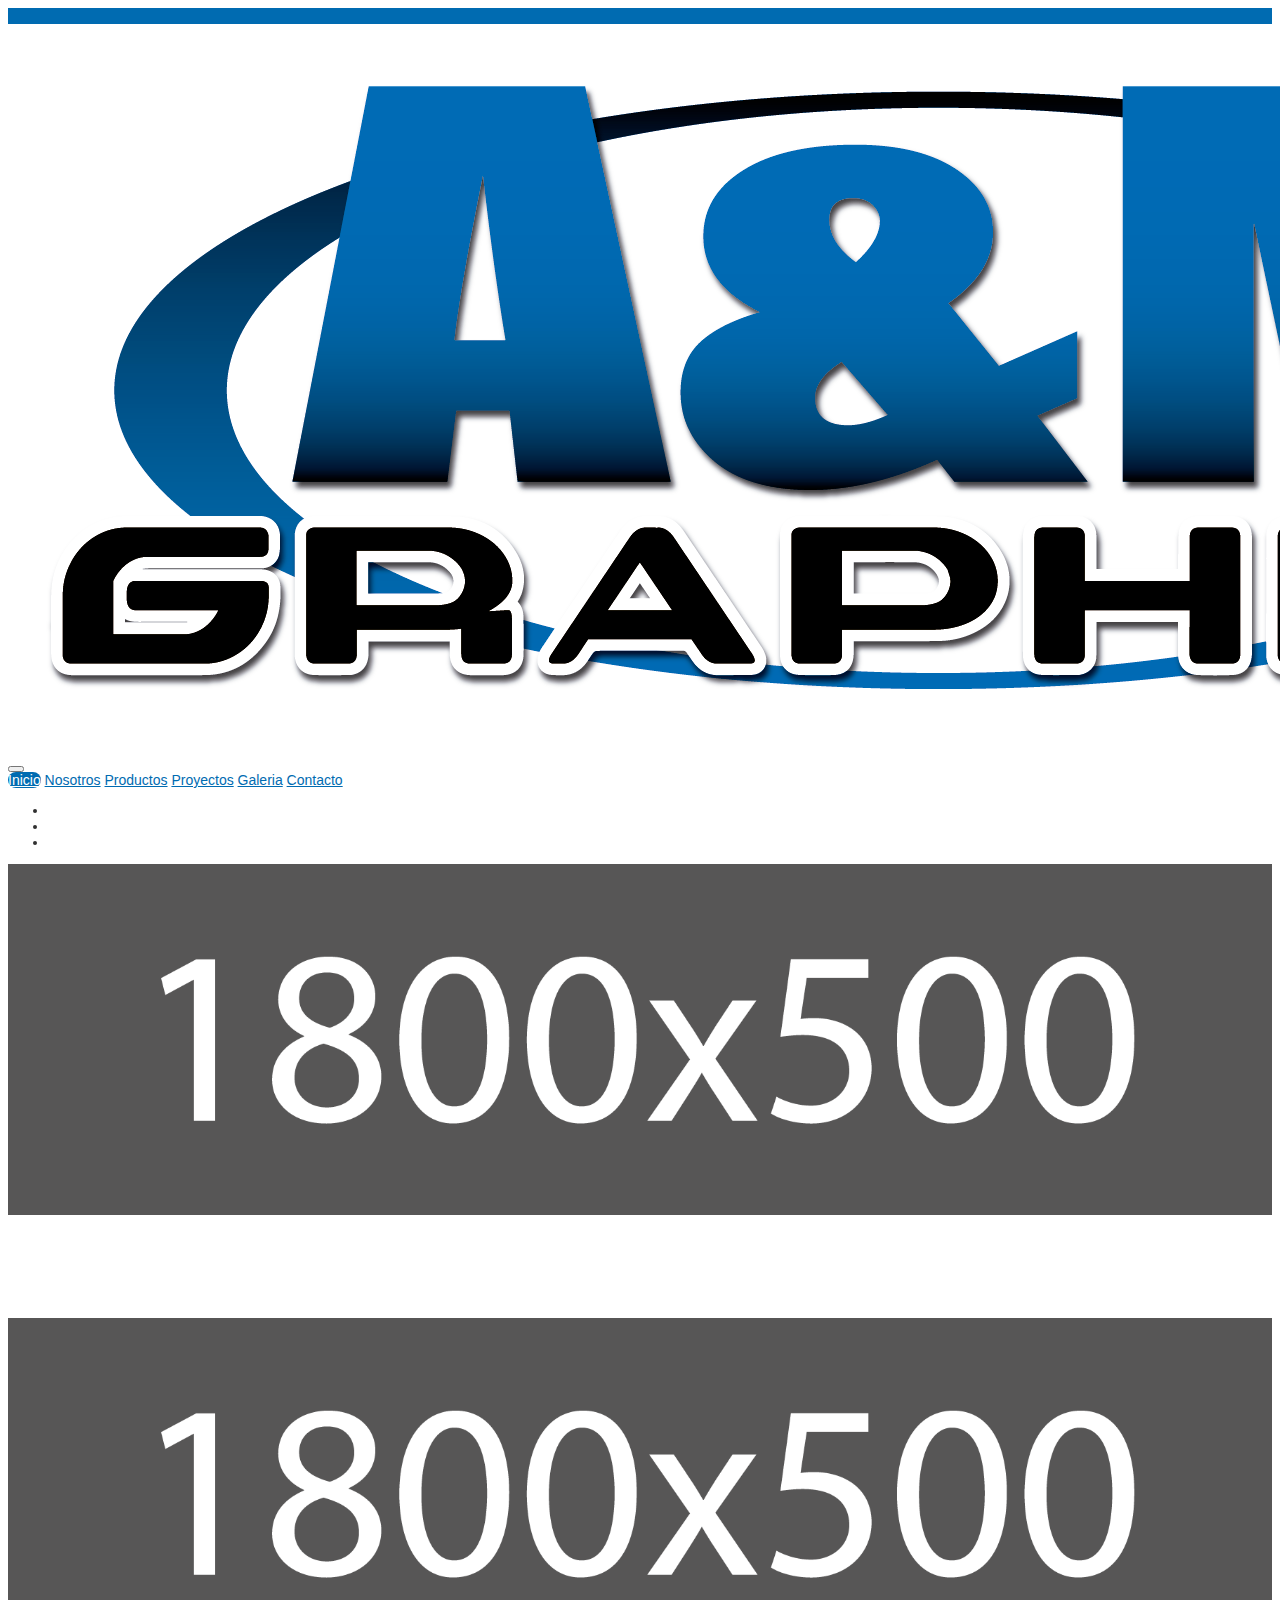
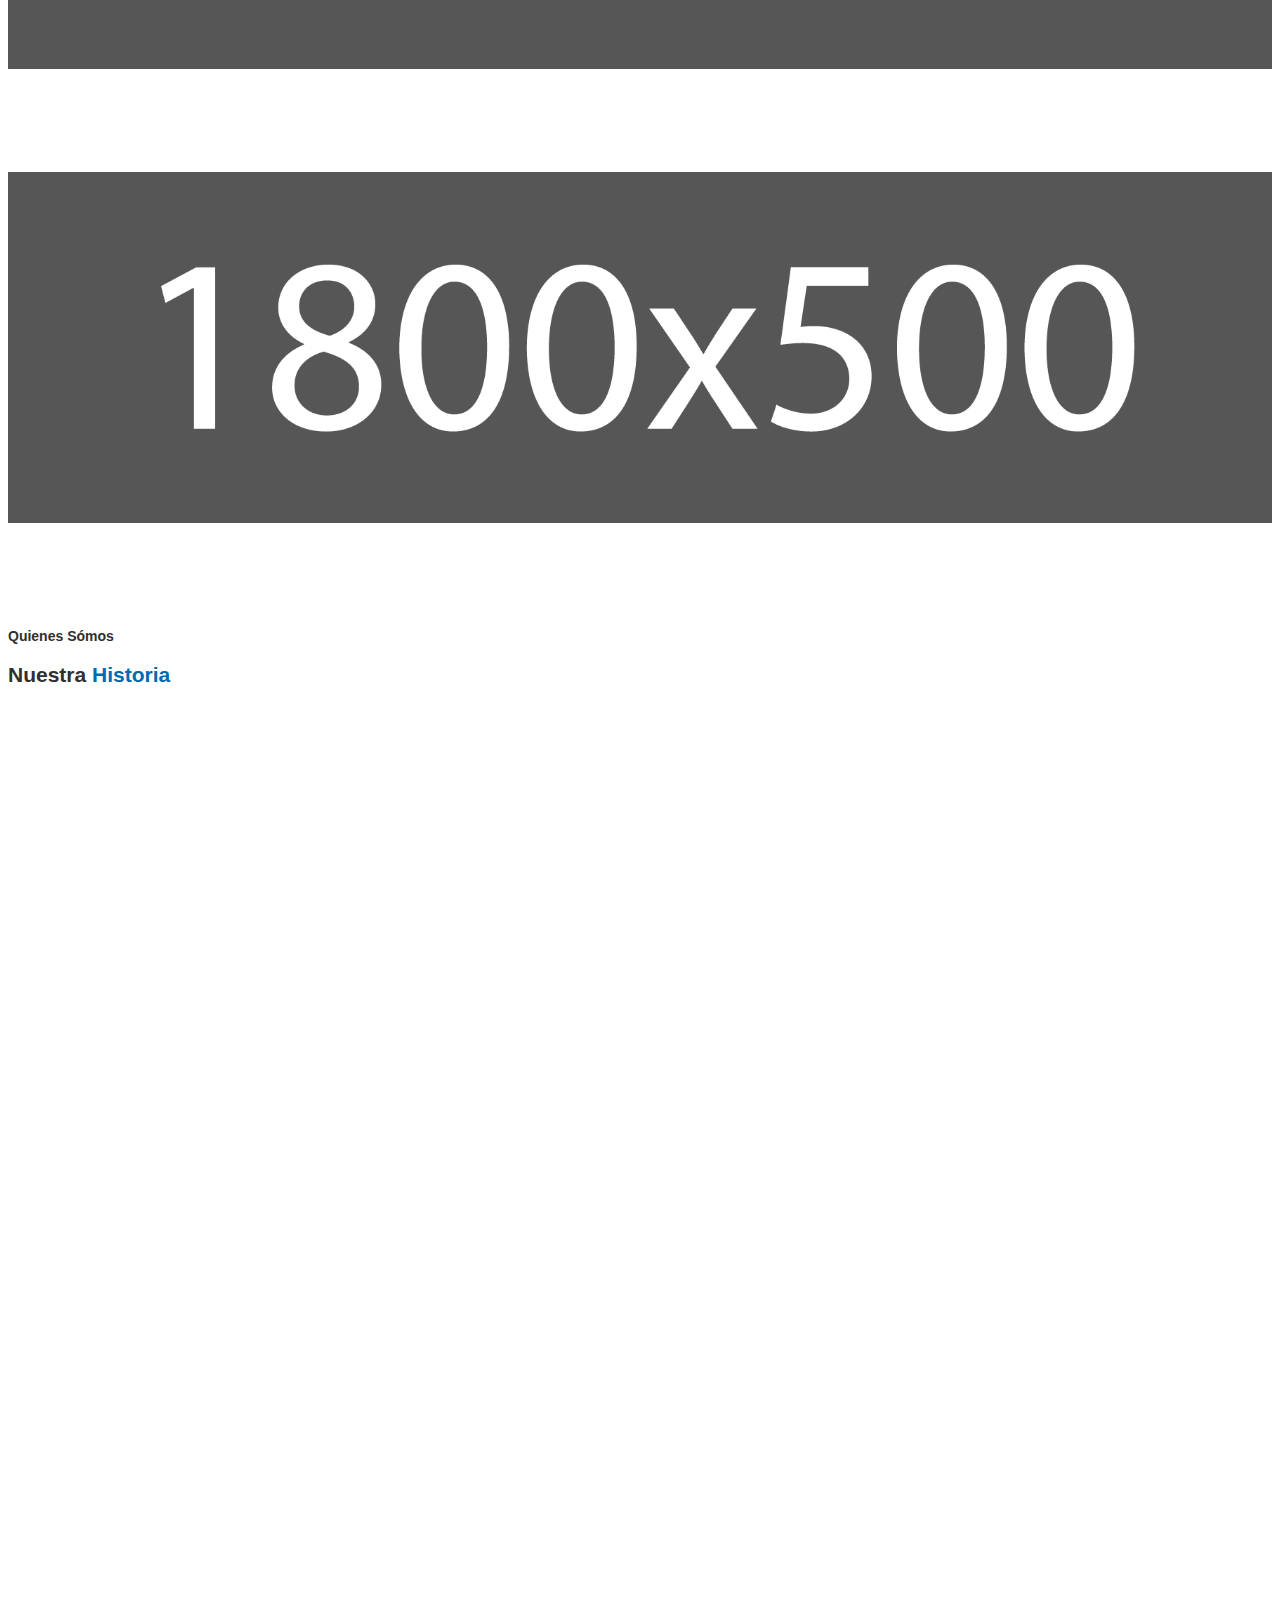
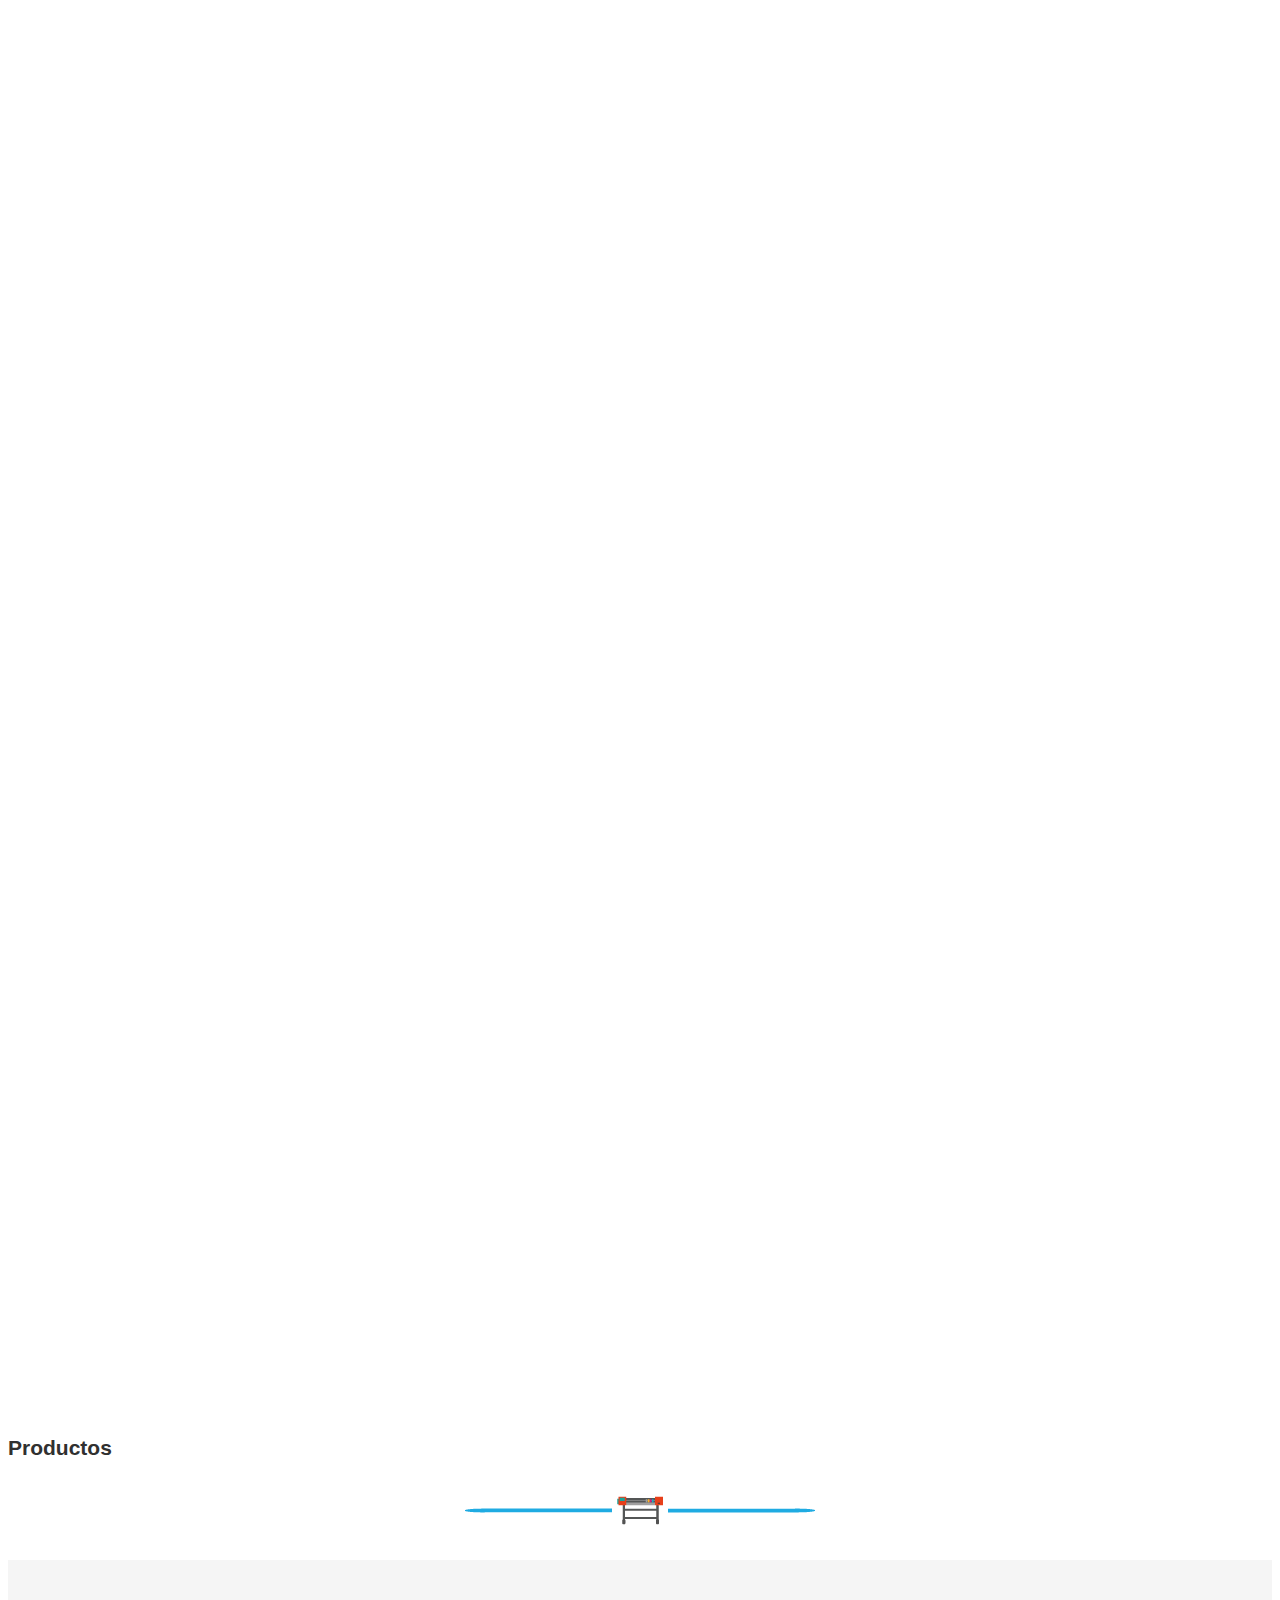
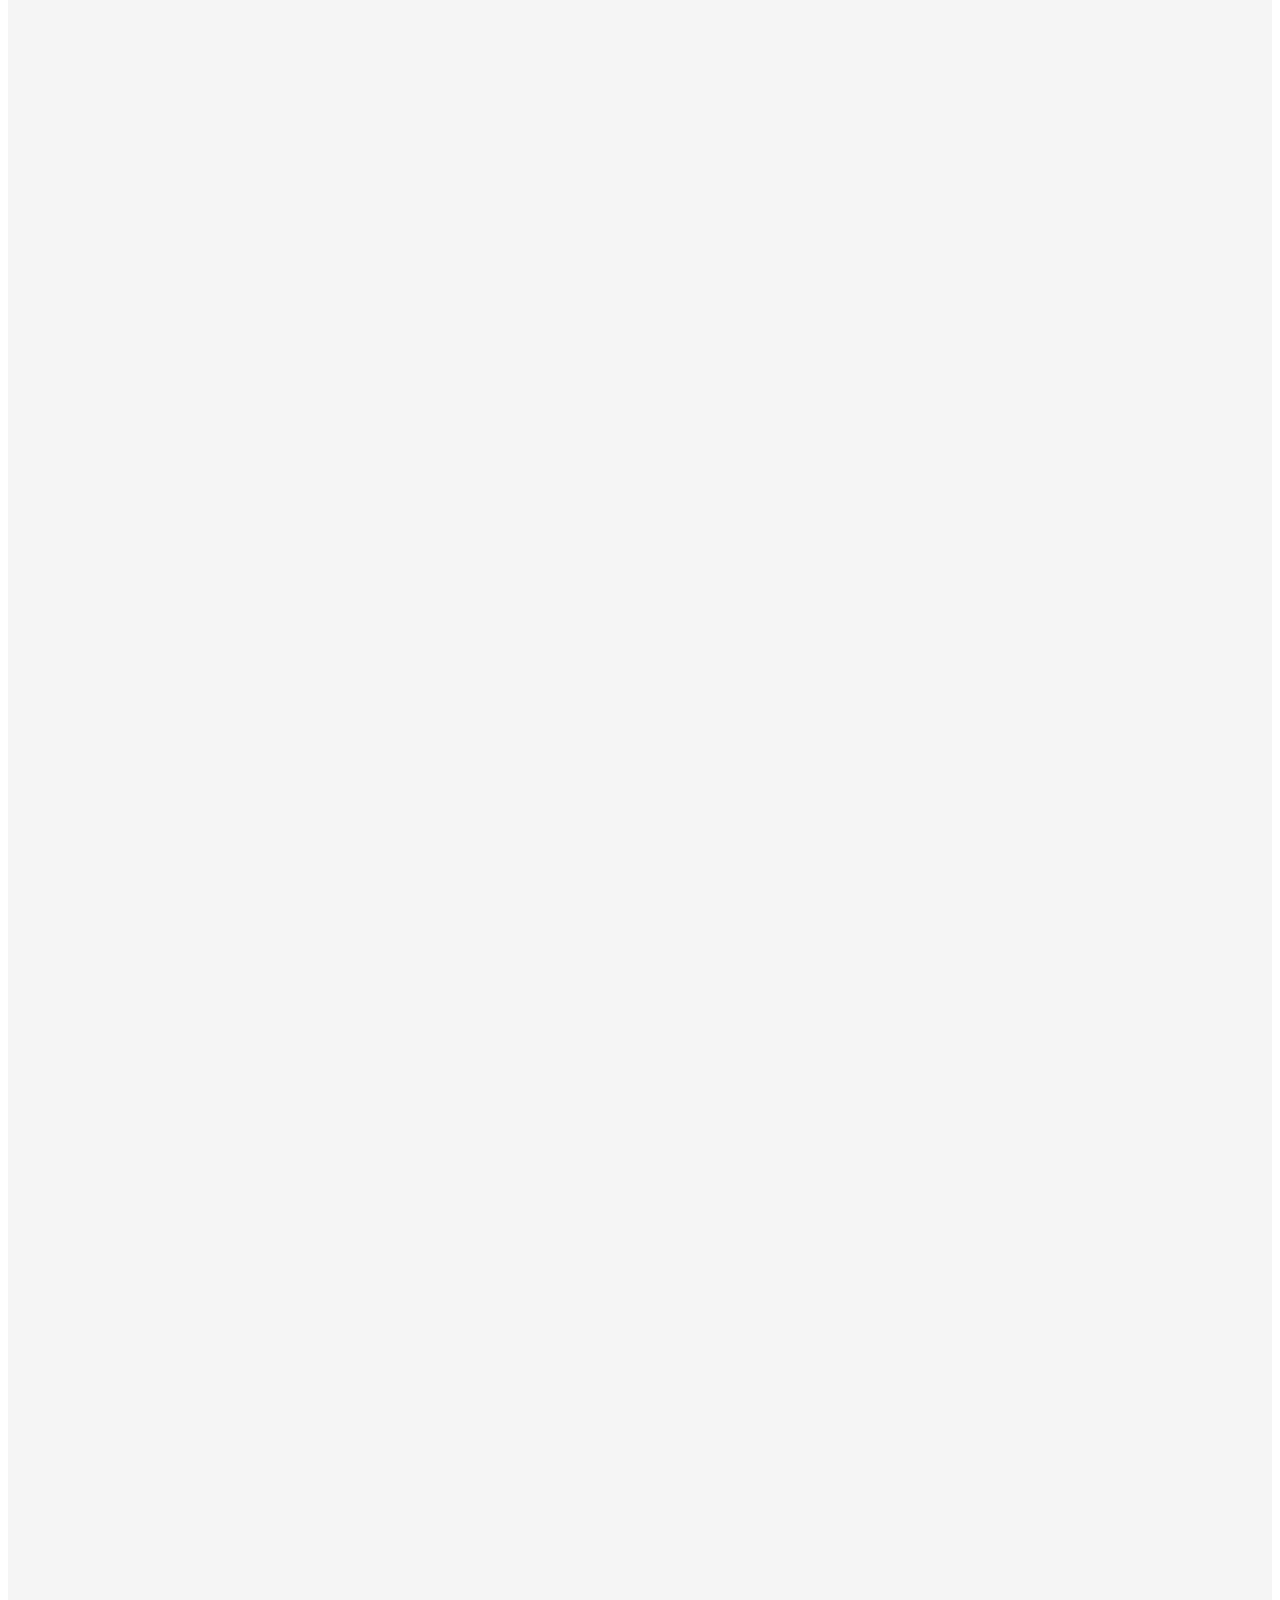
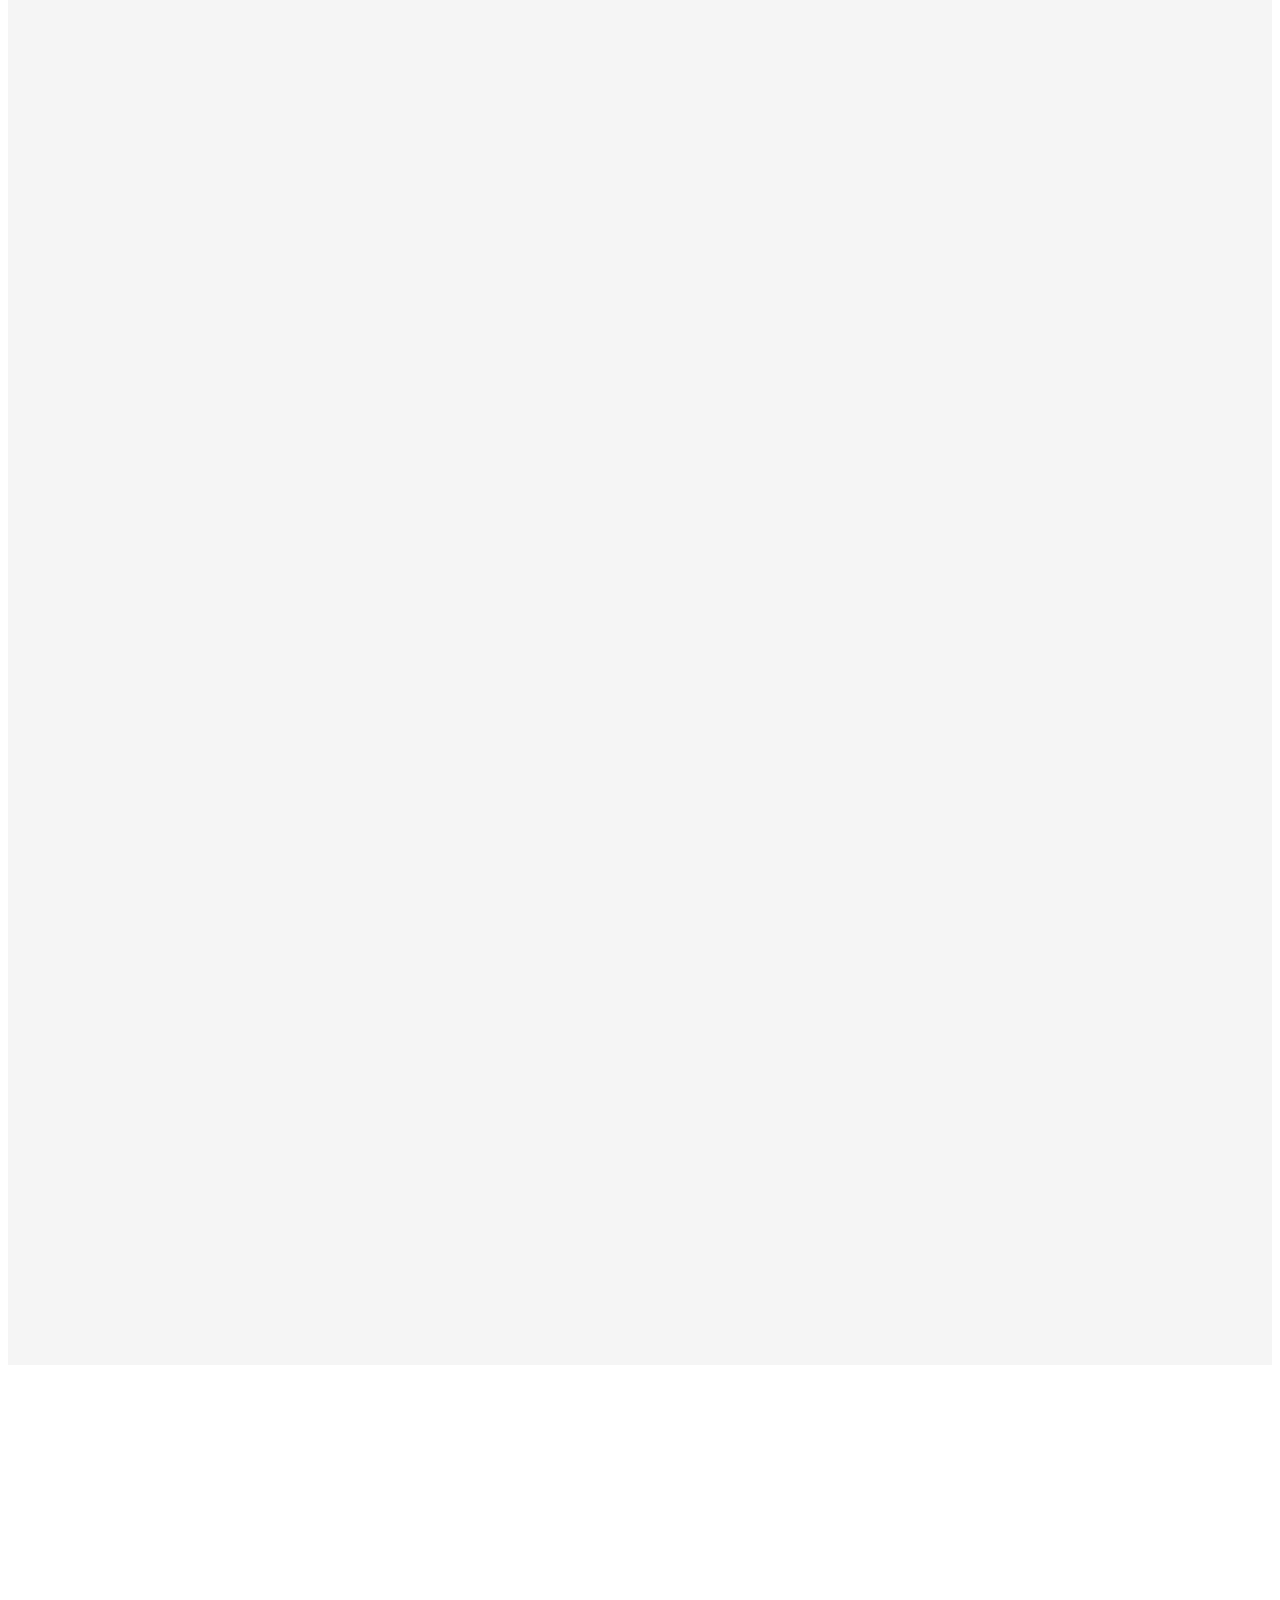
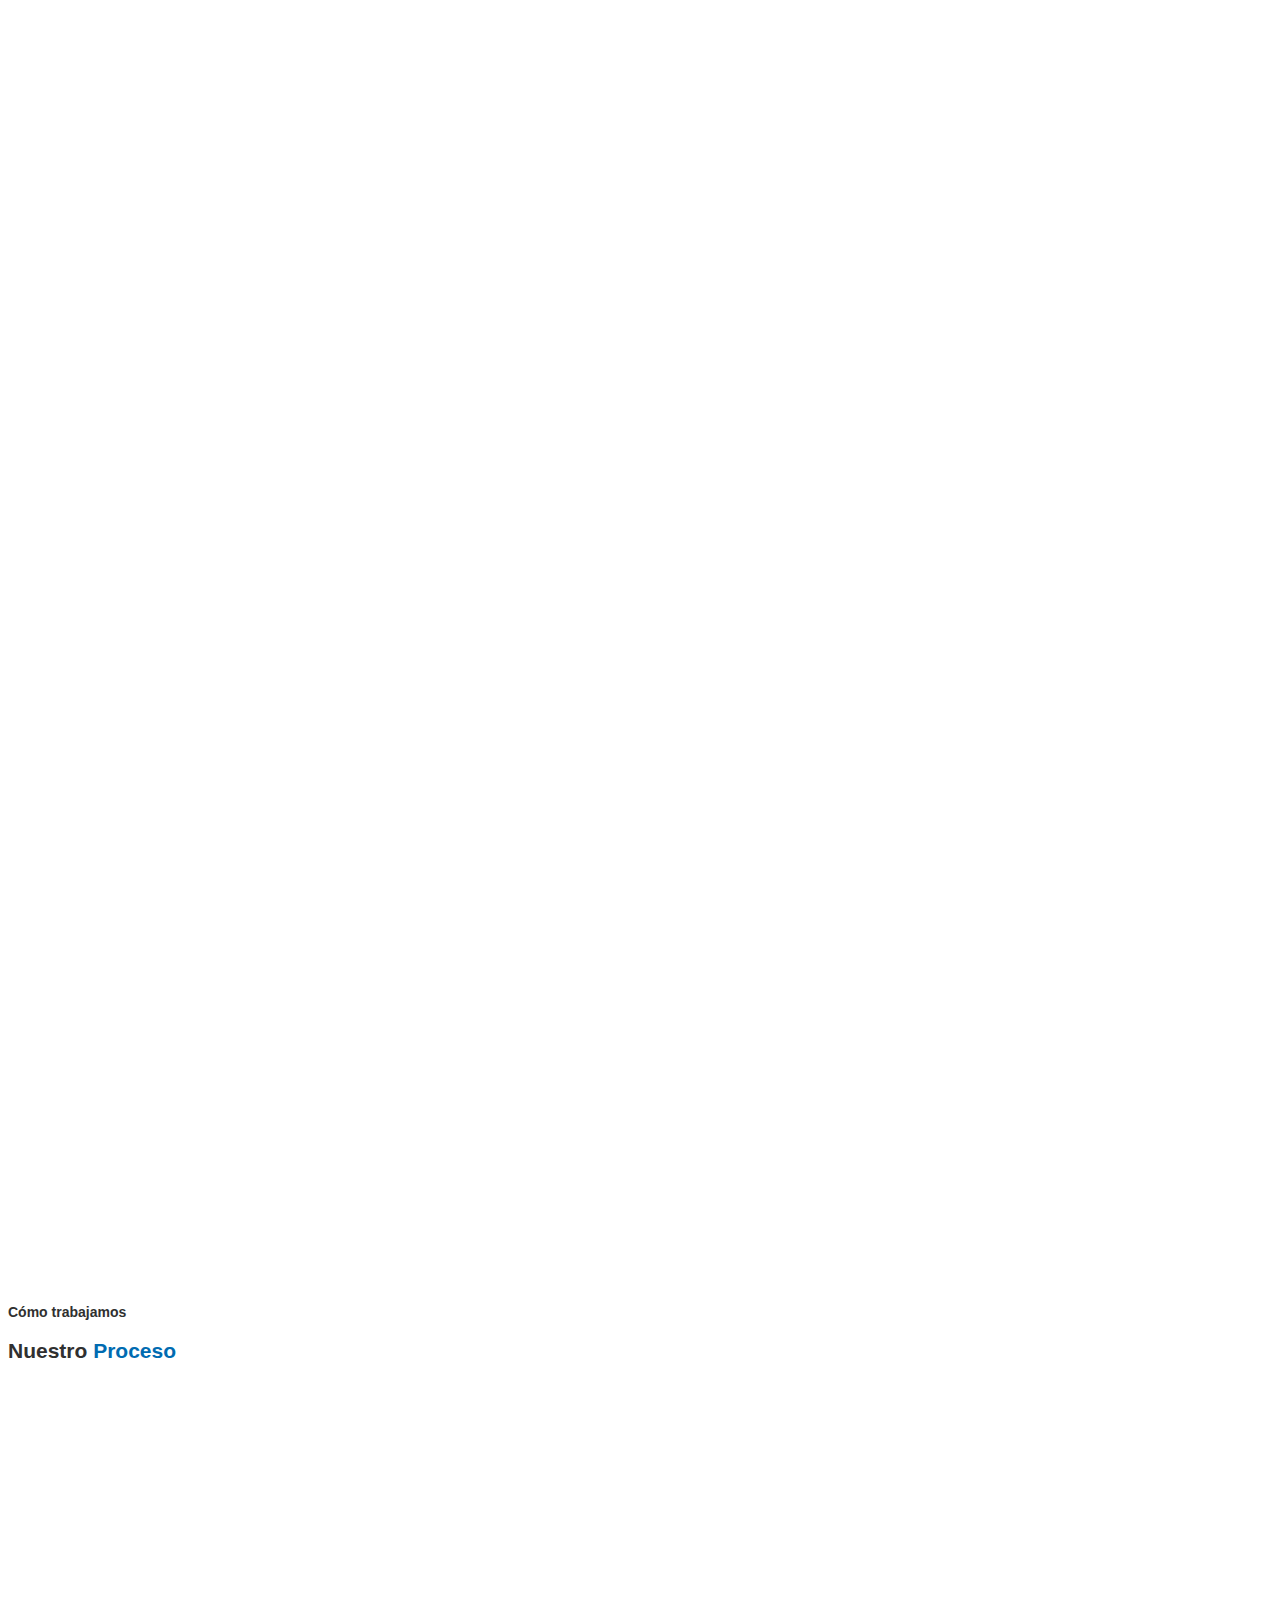
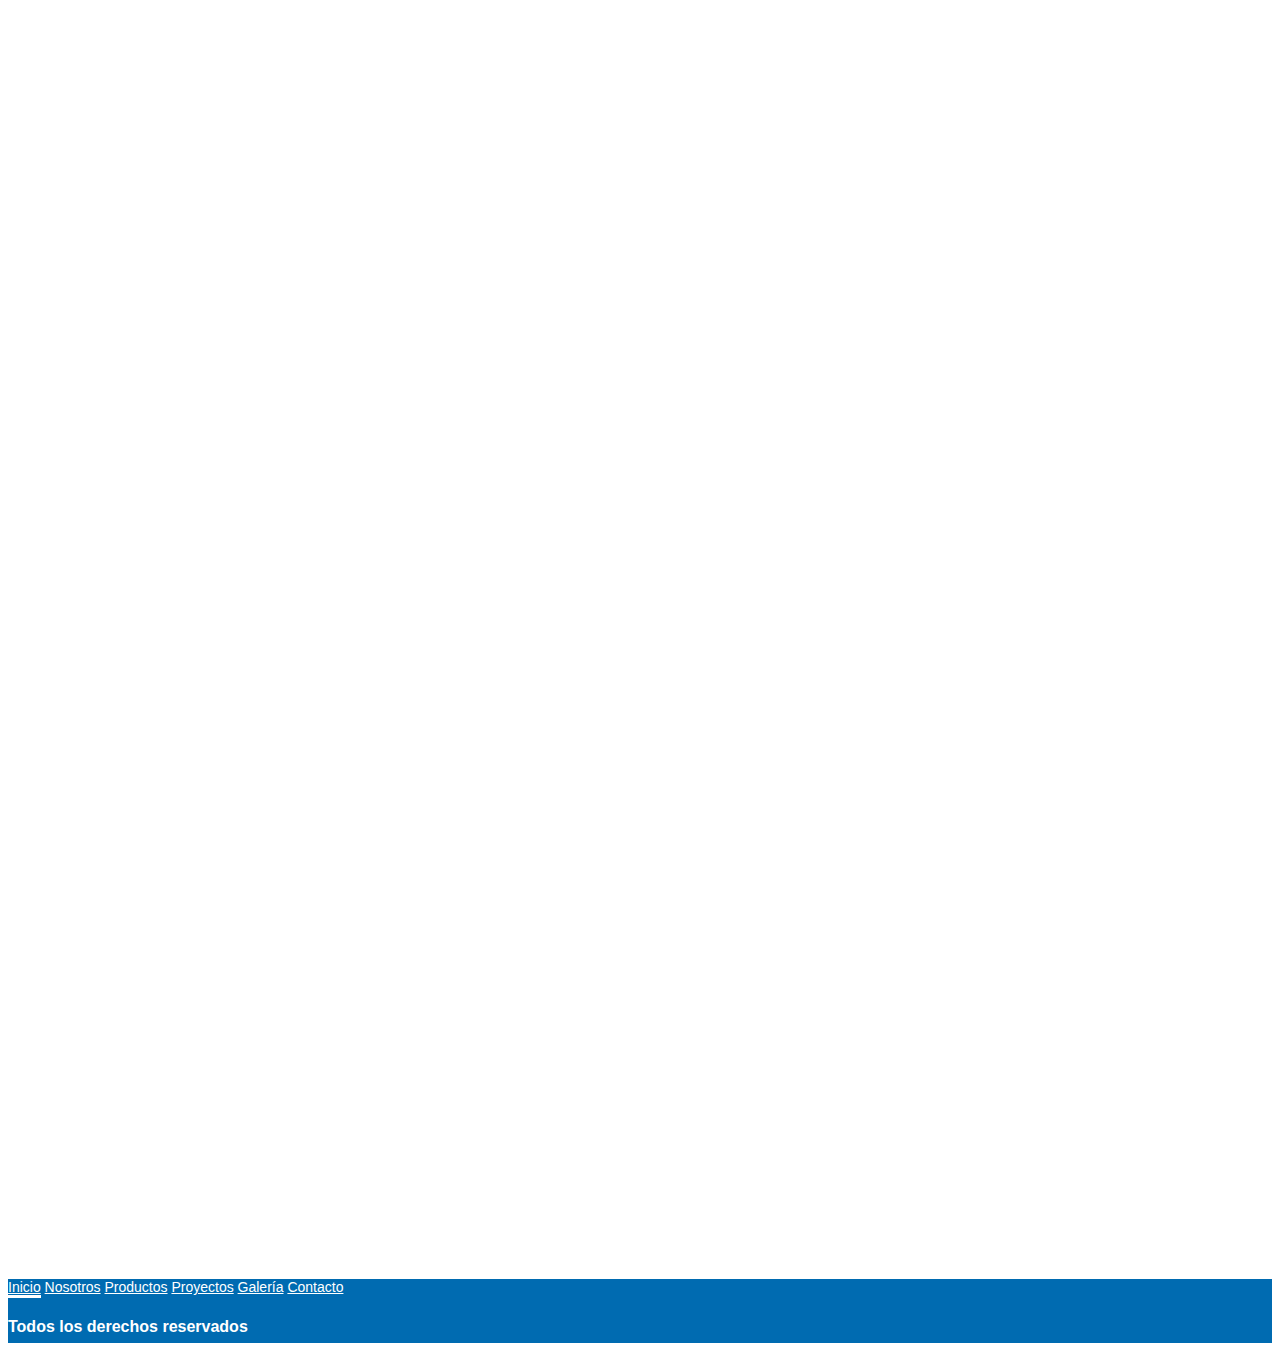
<file: index.html>
<!DOCTYPE html>
<html lang="es">
    <head>
        <title></title>
        <meta charset="UTF-8">
        <meta name="viewport" content="width=device-width, initial-scale=1">
        <link rel="stylesheet" href="https://stackpath.bootstrapcdn.com/bootstrap/4.1.3/css/bootstrap.min.css" integrity="sha384-MCw98/SFnGE8fJT3GXwEOngsV7Zt27NXFoaoApmYm81iuXoPkFOJwJ8ERdknLPMO" crossorigin="anonymous">
        <!-- <link rel="stylesheet" href="https://cdnjs.cloudflare.com/ajax/libs/animate.css/3.7.0/animate.min.css"> -->
        <link rel="stylesheet" href="css/animations.css">
        <link rel="stylesheet" href="https://use.fontawesome.com/releases/v5.4.1/css/all.css" integrity="sha384-5sAR7xN1Nv6T6+dT2mhtzEpVJvfS3NScPQTrOxhwjIuvcA67KV2R5Jz6kr4abQsz" crossorigin="anonymous">
        <link href="css/style.css" rel="stylesheet">
    </head>
    <body class="index">
        <header>
            <div class="container-fluid franja-address"><!-- Contenedor de dirección-->
                <address class="container animatedParent"><!--contenedor direccion-->
                    <div class="row justify-content-end align-items-center animated bounceInLeft delay-10s"><!--fila direccion-->
                        <span></span>
                        <a ><span class="fas fa-mobile-alt"></span> +507 6490-9548 <span class="fas fa-phone"></span> +507 958-5427</a>
                        <span></span>
                        <a ><span class="fas fa-envelope"></span> info@amgraphics.com.pa</a>
                        <a class="btn btn-social-icon btn-twitter">
                            <span class="fab fa-twitter"></span>
                        </a>
                        <a class="btn btn-social-icon btn-facebook">
                            <span class="fab fa-facebook"></span>
                        </a>
                        <a class="btn btn-social-icon btn-instagram">
                            <span class="fab fa-instagram"></span>
                        </a>
                    </div><!--fin fila direccion-->
                </address><!--fin contenedor direccion-->
            </div><!--Fin de contenedor de direccion-->
           
            <!-- == Logo == -->
            <div class="container franja-logo"><!--Contenedor de Logo y Menu-->
                <div class="row justify-content-center align-items-center"><!--fila logo-menu-->
                    <div class="col-lg-4 col-8 mb-4 mb-md-0"><!--contendor logo-->
                        <a href="index.html">
                            <img src="img/amgraphics.png" class="img-fluid" alt="">
                        </a>
                    </div><!--fin contenedor logo-->
                        <div class="col-lg-8"><!--contenedor menu-->
                            <nav class="navbar navbar-expand-md navbar-light justify-content-center">
                                <button class="navbar-toggler mb-4" type="button" data-toggle="collapse" data-target="#nav_principal" aria-controls="navbarToggleExternalContent" aria-expanded="false" aria-label="Toggle navigation">
                                    <span class="navbar-toggler-icon"></span>
                                </button>
                                <div id="nav_principal" class="collapse navbar-collapse navbar-light justify-content-center justify-content-lg-end text-center text-uppercase"><!--conenedor collapsado-->
                                    <a href="index.html" class="nav-link active">Inicio</a>
                                    <a href="nosotros.html" class="nav-link">Nosotros</a>
                                    <a href="productos.html" class="nav-link">Productos</a>
                                    <a href="proyectos.html" class="nav-link">Proyectos</a>
                                    <a href="galeria.html" class="nav-link">Galeria</a>
                                    <a href="contacto.html" class="nav-link">Contacto</a>
                                </div><!--fin contenedor menu colapsado-->
                            </nav>
                        </div><!--fin contenedor menu--> 
                </div><!--fin fila logo menu-->
            </div><!--Fin contenedor de logo y menu-->
        </header>

        <!--== Carousel ==-->
        <div class="container-fluid my-4">
            <div id="demo" class="carousel slide" data-ride="carousel">
                <ul class="carousel-indicators">
                        <li data-target="#demo" data-slide-to="0" class="active"></li>
                        <li data-target="#demo" data-slide-to="1"></li>
                        <li data-target="#demo" data-slide-to="2"></li>
                </ul>
                <div class="carousel-inner">
                    <div class="carousel-item active">
                            <img src="img/img-1800x500.png" alt="Los Angeles" width="100%" height="auto">
                            <div class="carousel-caption animated bounceInLeft">
                                <h3>Los Angeles</h3>
                                <p>We had such a great time in LA!</p>
                            </div>   
                    </div><!--fin carousel-item-->
                    <div class="carousel-item">
                            <img src="img/img-1800x500.png" alt="Chicago" width="100%" height="auto">
                            <div class="carousel-caption animated bounceInLeft">
                                <h3>Chicago</h3>
                                <p>Thank you, Chicago!</p>
                            </div>   
                    </div><!--fin carousel-item-->
                    <div class="carousel-item">
                            <img src="img/img-1800x500.png" alt="New York" width="100%" height="auto">
                            <div class="carousel-caption animated bounceInLeft">
                                <h3>New York</h3>
                                <p>We love the Big Apple!</p>
                            </div>   
                    </div><!--fin carousel-item-->
                </div><!--fin carousel-inner-->
                <a class="carousel-control-prev" href="#demo" data-slide="prev">
                    <span class="carousel-control-prev-icon"></span>
                </a>
                <a class="carousel-control-next" href="#demo" data-slide="next">
                            <span class="carousel-control-next-icon"></span>
                </a>
            </div><!--fin demo-->
        </div><!--fon container my-4-->

        <!--== Quienes somos ==-->
        <div class="container my-5">
            <div class="contenido text-center my-2">
                <h4>Quienes Sómos</h4>
                <h2>Nuestra <span style="color:#006bb1">Historia</span></h2>
            </div>
            <div class="container my-5">
                <div class="row imagen">
                    <div class="col-md-12 col-lg-6 bg-light animatedParent">
                        <div class="row historia align-items-center animated bounceInLeft delay-0.5s">
                            <div class="col-md-6">
                                <img src="img/historia-aym-350X250.png" alt="historia" class="img-fluid">
                            </div><!--fin col-md-6-->
                            <div class="col-md-6">
                                <p><span class="logo-color">A&M Graphcis</spna> es el resultado de un grupo de diseñadores que se propusieron ofrecer imagen e impresión de calidad a las personas y empresas de nuestra ciudad.</p>
                                <p>La empresa quedo constituida en el xxxx y desde entonces con el icono más representativo de Santiago de Veraguas hemos logrado nuestras metas e incluso traspasado fronteras.</p>
                            </div><!--fin col-md-6-->
                        </div><!--fin row historia-->
                    </div><!--fin col-md-6-->
                    <div class="col-md-12 col-lg-6 bg-ligth animatedParent">
                        <div class="row mision align-items-center  animated bounceInRight delay-0.5s">
                            <div class="col-md-6">
                                <img src="img/mision-aym-350X250.png" alt="mision" class="img-fluid">
                            </div><!--fin col-md-6-->
                            <div class="col-md-6">
                                <p>En A&M Graphics estamos comprometidos con el SERVICIO AL CLIENTE, sabemos que una IMAGEN DE CALIDAD hace la diferencia para su propósito.</p>
                                <p>En este mercado tan competido tu necesitas una empresa como Impresiones Tijuana que trabaje en EQUIPO y ESCUCHE tus necesidades, para que cada centavo invertido en tu PUBLICIDAD se multiplique.</p>
                            </div><!--fin col-md-6-->
                        </div><!--fin row historia-->
                    </div><!--fin col-md-6-->
                </div><!--fin row imagen-->
            </div><!--container-->
        </div><!--fin container-->

        <!--== Que ofrecemos ==-->
        <div class="container-fluid my-3 animatedParent">
            <div class="row imagen-ofrecer imagen-ofrece">
                <div class="col-sm-12 col-md-3 col-lg-6 col-xl-7 bg-ofrecer mb-2 mb-md-0 animated bounceInLeft"></div><!--fin col-sm-12-->
                <div class="col-sm-12 col-md-9 col-lg-6 col-xl-5 h-100">
                    <div class="container-text-ofrecer text-left p-5 border border-secondary animated bounceInRight">
                        <h3 class="text-center"><span style="color: #333333;">Que ofrecemos</span></h3>
                        <h2 class="text-center"><span style="color: #333333;">para crecer</span> JUNTOS!</h2>
                        <p>El futuro de tu negocio esta seguro si su PRIMERA IMPRESION es la correcta, permítamos ayudarle a crear una IMAGEN con IMPACTO, que multiplique sus INGRESOS y que pueda usted pagar sin arriesgar el BIENESTAR de su NEGOCIO.</p>
                        <p>Tenemos la EXPERIENCIA y el equipamiento necesario para que tu NEGOCIO transmita la IMPRESION que se necesita al captar CLIENTES y que su marca sea bien RECONOCIDA.</p>
                        <p>Deja que IMPRESIONES TIJUANA se haga cargo de tus necesidades GRAFICAS para que no pierdas en ENFOQUE en tu negocio, con gusto nos pondremos tu camiseta para crecer JUNTOS.</p>
                        <h3><span style="font-size: 23.04px; color: #333333;">Cómo es tu </span><span style="font-size: 23.04px; color: #006bb1;">Primera Impresión?</span></h3>
                    </div><!--fin container-text-ofrecer-->
                </div><!--fin col-sm-12-->
            </div><!--fin row imagen-->
        </div><!--fin container fluid-->

        <!--== Producos ==-->
        <main class="container productos mb-3 animatedParent">
            <div class="row justify-content-center ">
                <div class="col-12 py-3 px-5  bg-light">
                    <h2 class="text-center my-4 separador">Productos</h2>
                </div>
            </div>
            <div class="row justify-content-center animated bounceInRight delay-10s">
                <div class="col-md-4 py-3 px-3">
                    <div class="card w-100">
                        <img class="card-img-top" src="img/img-286x180.png" alt="Card image cap">
                        <div class="card-body leermas">
                            <h5 class="card-title">Impresiones Digitales</h5>
                            <p class="card-text">Some quick example text to build on the card title and make up the bulk of the card's content.</p>
                            <a href="#" class="btn btn-primary">Ver más...</a>
                        </div>
                    </div>
                </div>
                <div class="col-md-4 py-3 px-3">
                    <div class="card w-100">
                        <img class="card-img-top" src="img/img-286x180.png" alt="Card image cap">
                        <div class="card-body">
                            <h5 class="card-title">Letreros Luminosos</h5>
                            <p class="card-text">Some quick example text to build on the card title and make up the bulk of the card's content.</p>
                            <a href="#" class="btn btn-primary">Ver más...</a>
                        </div>
                    </div>
                </div>
                <div class="col-md-4 py-3 px-3">
                    <div class="card w-100">
                        <img class="card-img-top" src="img/img-286x180.png" alt="Card image cap">
                        <div class="card-body">
                            <h5 class="card-title">Letras formadas</h5>
                            <p class="card-text">Some quick example text to build on the card title and make up the bulk of the card's content.</p>
                            <a href="#" class="btn btn-primary">Ver más...</a>
                        </div>
                    </div>
                </div>
            </div>
            <div class="row justify-content-center animated bounceInLeft delay-10s">
                <div class="col-md-4 py-3 px-3">
                    <div class="card w-100">
                        <img class="card-img-top" src="img/img-286x180.png" alt="Card image cap">
                        <div class="card-body">
                            <h5 class="card-title">Alucobond</h5>
                            <p class="card-text">Some quick example text to build on the card title and make up the bulk of the card's content.</p>
                            <a href="#" class="btn btn-primary">Ver más...</a>
                        </div>
                    </div>
                </div>
                <div class="col-md-4 py-3 px-3">
                    <div class="card w-100">
                        <img class="card-img-top" src="img/img-286x180.png" alt="Card image cap">
                        <div class="card-body">
                            <h5 class="card-title">Graqbados</h5>
                            <p class="card-text">Some quick example text to build on the card title and make up the bulk of the card's content.</p>
                            <a href="#" class="btn btn-primary">Ver más...</a>
                        </div>
                    </div>
                </div>
                <div class="col-md-4 py-3 px-3">
                    <div class="card w-100">
                        <img class="card-img-top" src="img/img-286x180.png" alt="Card image cap">
                        <div class="card-body">
                            <h5 class="card-title">Toldas</h5>
                            <p class="card-text">Some quick example text to build on the card title and make up the bulk of the card's content.</p>
                            <a href="#" class="btn btn-primary">Ver más...</a>
                        </div>
                    </div>
                </div>
            </div>
            <div class="row justify-content-center animated bounceInRight delay-10s">
                <div class="col-md-4 py-3 px-3">
                    <div class="card w-100">
                        <img class="card-img-top" src="img/img-286x180.png" alt="Card image cap">
                        <div class="card-body">
                            <h5 class="card-title">Señalizaciones</h5>
                            <p class="card-text">Some quick example text to build on the card title and make up the bulk of the card's content.</p>
                            <a href="#" class="btn btn-primary">Ver más...</a>
                        </div>
                    </div>
                </div>
                <div class="col-md-4 py-3 px-3">
                    <div class="card w-100">
                        <img class="card-img-top" src="img/img-286x180.png" alt="Card image cap">
                        <div class="card-body">
                            <h5 class="card-title">Vallas</h5>
                            <p class="card-text">Some quick example text to build on the card title and make up the bulk of the card's content.</p>
                            <a href="#" class="btn btn-primary">Ver más...</a>
                        </div>
                    </div>
                </div>
                <div class="col-md-4 py-3 px-3">
                    <div class="card w-100">
                        <img class="card-img-top" src="img/img-286x180.png" alt="Card image cap">
                        <div class="card-body">
                            <h5 class="card-title">Sublimación</h5>
                            <p class="card-text">Some quick example text to build on the card title and make up the bulk of the card's content.</p>
                            <a href="#" class="btn btn-primary">Ver más...</a>
                        </div>
                    </div>
                </div>
            </div>
            <div class="row justify-content-center animated bounceInLeft delay-10s">
                <div class="col-md-4 py-3 px-3">
                    <div class="card w-100">
                        <img class="card-img-top" src="img/img-286x180.png" alt="Card image cap">
                        <div class="card-body">
                            <h5 class="card-title">Industrias Chandy</h5>
                            <p class="card-text">Some quick example text to build on the card title and make up the bulk of the card's content.</p>
                            <a href="#" class="btn btn-primary">Ver más...</a>
                        </div>
                    </div>
                </div>
        </main>

        <!--== Servicios ==-->
        <div class="container-fluid my-3 animatedParent">
            <div class="row imagen-servicios imagen-servicio">
                <div class="col-sm-12 col-md-3 col-lg-6 col-xl-7 bg-servicios mb-2 mb-md-0 animated bounceInLeft">
                </div><!--fin col-sm-12-->
                <div class="col-sm-12 col-md-9 col-lg-6 col-xl-5 h-100 animated bounceInRight">
                    <div class="container-text-servicios text-left p-5 border border-secondary">
                        <h3 class="text-center"><span>Que Hacemos</span></h3>
                        <h2 class="text-center"><span>Nuestros</span> SERVICIOS!</h2>
                        <div class="container">
                            <div class="row">
                                <div class="col-sm-12 col-md-6">
                                    <div class="text-center">
                                        <div class="icon p-3">
                                            <div class="icon-inner">
                                                <img class="icon-img" src="img/designer-cup-1.svg" alt="">
                                            </div><!--fin icon-inner-->
                                        </div><!--fin icon-box-img-->
                                    </div><!--fin icon-box-->
                                    <div class="text-center">
                                        <h3>Impresión Digital</h3>
                                        <p>Utilizamos las técnicas más avanzada de impresión para garantizar que su empresa sea tomada en serio por sus clientes.</p>
                                    </div><!--fin icon-box-text-->
                                </div><!--fin col-sm-12-->
                                <div class="col-sm-12 col-md-6">
                                    <div class="text-center">
                                        <div class="icon p-3">
                                            <div class="icon-inner">
                                                <img class="icon-img" src="img/paint-roller-Final.svg" alt="">
                                            </div><!--fin icon-inner-->
                                        </div><!--fin icon-box-img-->
                                    </div><!--fin icon-box-->
                                    <div class="text-center">
                                        <h3>Instalaciones</h3>
                                        <p>Permítanos encargarnos de sus instalaciones, nuestro personal realizará el trabajo y garantizará el éxito de su inversion</p>
                                    </div><!--fin icon-box-text-->
                                </div><!--fin col-sm-12-->
                            </div><!--fin row-->
                        </div><!--fin container-->
                    </div><!--fin container-text-servicios-->
                </div><!--fin col-sm-12-->
            </div><!--fin row imagen-servicios-->
        </div><!--fin container fluid-->
    
        <!--Como trabajamos-->
        <div class="container my-5 animatedParent">
            <div class="contenido text-center my-2">
                <h4>Cómo trabajamos</h4>
                <h2>Nuestro <span style="color:#006bb1">Proceso</span></h2>
            </div><!--fin contenido-->
            <div class="row proceso mt-4">
                <div class="col-sm-12 col-md-6 col-lg-3 align-items-center animated lightSpeedInLeft">
                    <div class="uno text-center">
                        <img src="img/num-1.png" alt="uno">
                        <div class="texto-numero mt-4 ">
                            <h3>Solicitud de Cotización</h3>
                            <p>Envie un correo a <a href="mailto:info@aymgraphics.com.pa">info@aymgraphics.com.pa</a>, incluya todos los detalles de su trabajo, tendrá un presupuesto en menos de 24 Horas.</p>
                            <p>Si cuenta con diseño envie el archivo para evaluar si es apto para impresión.</p>
                            <p><em><strong>&#8220;Previa cita para atención en la oficina.&#8221;</strong></em></p>
                        </div><!--fin texto-uno-->
                    </div><!--fin uno-->
                </div><!--fin col-sm-6-->
                <div class="col-sm-12 col-md-6 col-lg-3 align-items-center animated lightSpeedInLeft">
                    <div class="uno text-center">
                        <img src="img/num-2.png" alt="dos">
                        <div class="texto-numero mt-4">
                            <h3>Autorización y Aprobación</h3>
                            <p>Se trabajará en una propuesta de diseño en caso de no contar con el archivo.</p>
                            <p>Ya conformes con los resultados se requerirá en algunos casos un anticipo. Se requiere aprobación para producción..</p>
                        </div><!--fin texto-uno-->
                    </div><!--fin uno-->
                </div><!--fin col-sm-6-->
                <div class="col-sm-12 col-md-6 col-lg-3 align-items-center animated lightSpeedInLeft">
                    <div class="uno text-center">
                        <img src="img/num-3.png" alt="tres">
                        <div class="texto-numero mt-4">
                            <h3>Producción</h3>
                            <p>Su trabajo pasará a producción, el tiempo de entrega varia entre cada tipo de trabajo.</p>
                            <p>El tiempo de entrega estará especificado en su factura.</p>
                        </div><!--fin texto-uno-->
                    </div><!--fin uno-->
                </div><!--fin col-sm-6-->
                <div class="col-sm-12 col-md-3 align-items-center animated lightSpeedInLeft">
                    <div class="uno text-center">
                        <img src="img/num-4.png" alt="cuatro">
                        <div class="texto-numero mt-4">
                            <h3>Entrega de Materiales</h3>
                            <p>Las entregas se efectúan en nuestras oficinas el día y la hora especificada en su factura.</p>
                            <p><em><strong>&#8220;Debe notificar la hora de recogida de material en caso de no poder presentarse a tiempo.&#8221;</strong></em></p>
                            <p>Contamos con entregas a domicilio con cargo adicional.</p>
                        </div><!--fin texto-uno-->
                    </div><!--fin uno-->
                </div><!--fin col-sm-6-->
            </div><!--fin row proceso-->

        </div><!--fin container-->







        <footer class="container-fluid">
            <div class="row footer">
                <div class="container">
                    <div class="row">
                        <div class="col-md-8">
                            <nav class="nav text-uppercase d-flex flex-column flex-md-row text-center text-md-left">
                                <a href="index.html" class="nav-link active">Inicio</a>
                                    <a href="nosotros.html" class="nav-link">Nosotros</a>
                                    <a href="productos.html" class="nav-link">Productos</a>
                                    <a href="proyectos.html" class="nav-link">Proyectos</a>
                                    <a href="galeria.html" class="nav-link">Galería</a>
                                    <a href="contacto.html" class="nav-link">Contacto</a>                            
                            </nav>
                        </div><!--fin col-md-8-->
                        <div class="col-md-4">
                            <p class="text-center text-md-right copyright mt-4 mt-md-0 pt-2">Todos los derechos reservados</p>
                        </div><!--fin col-md-4-->
                    </div><!--fin row-->
                </div><!--fin container-->
            </div><!--fin row footer-->
        </footer>



        <script src="js/jquery.js"></script>
        <script src="js/css3-animate-it.js"></script>
        <script src="js/popper.js"></script>
        <script src="js/bootstrap.js"></script>
    </body>
</html>
</file>
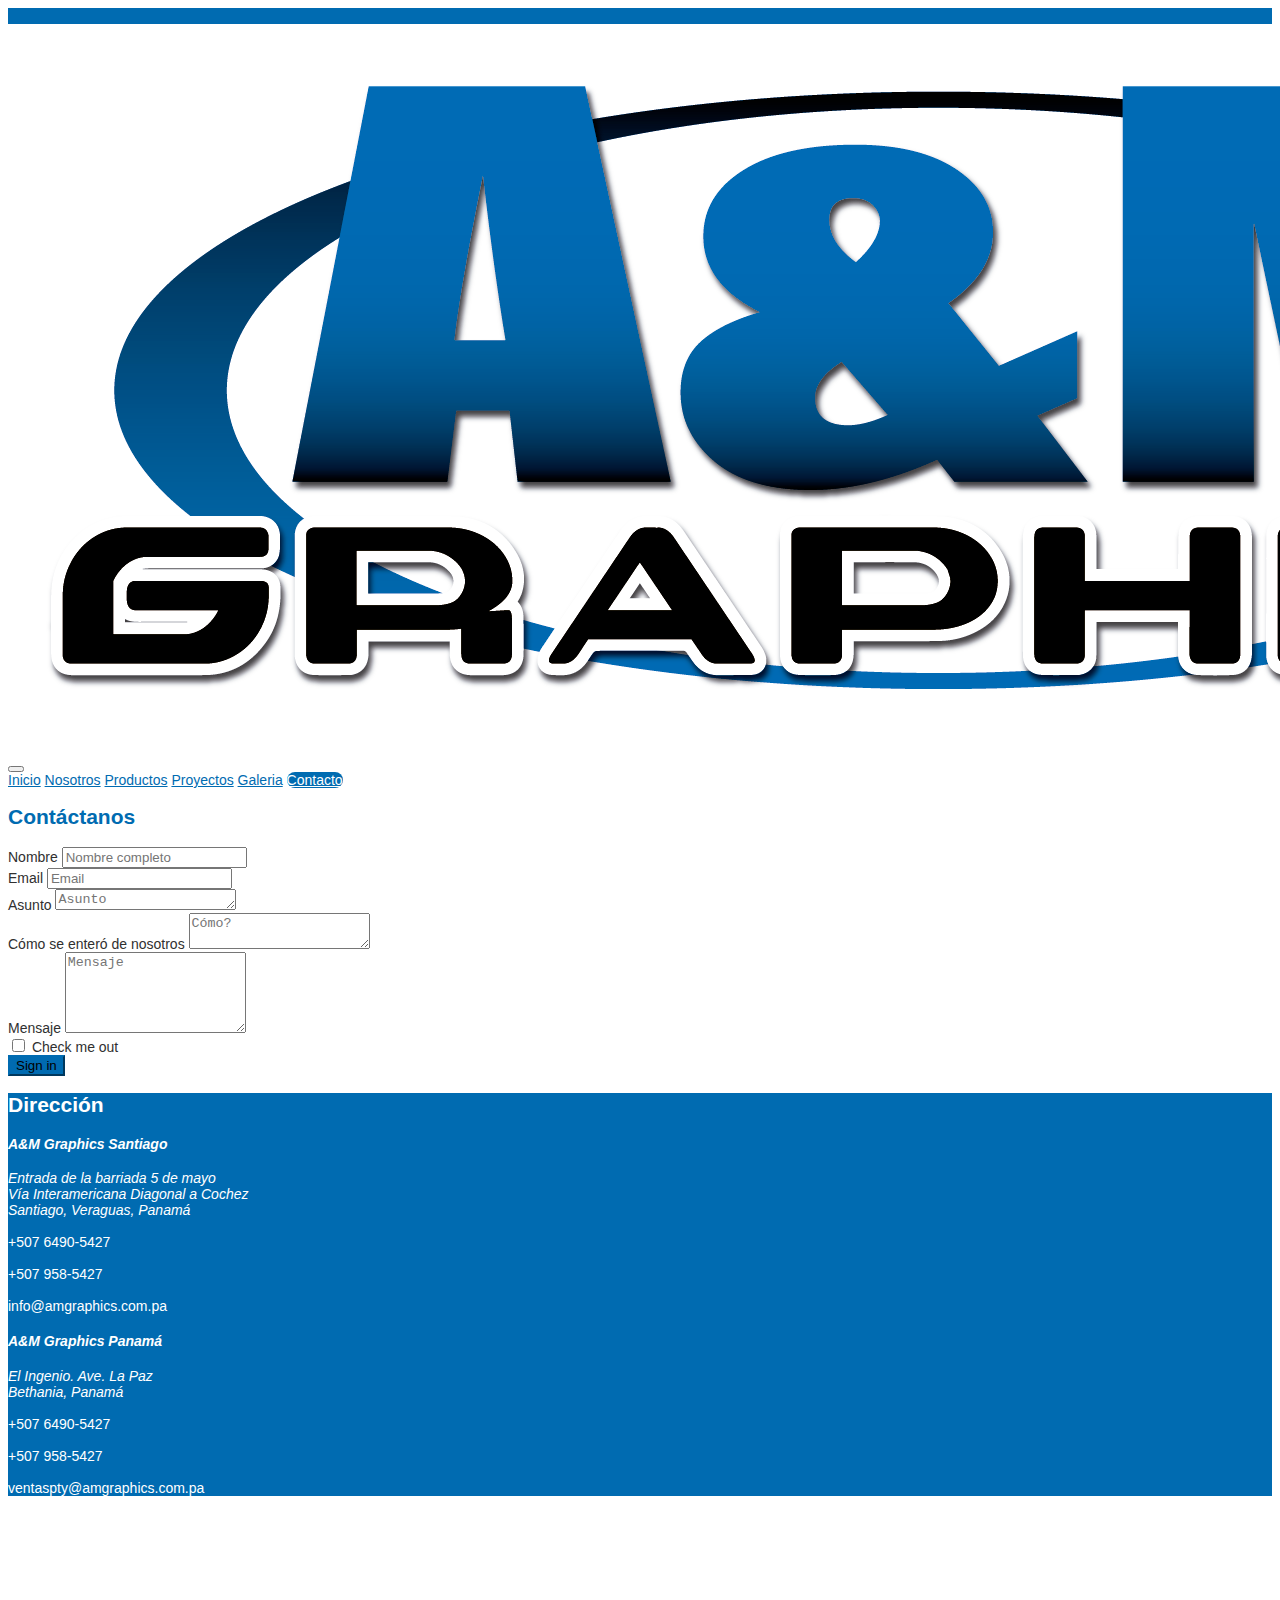
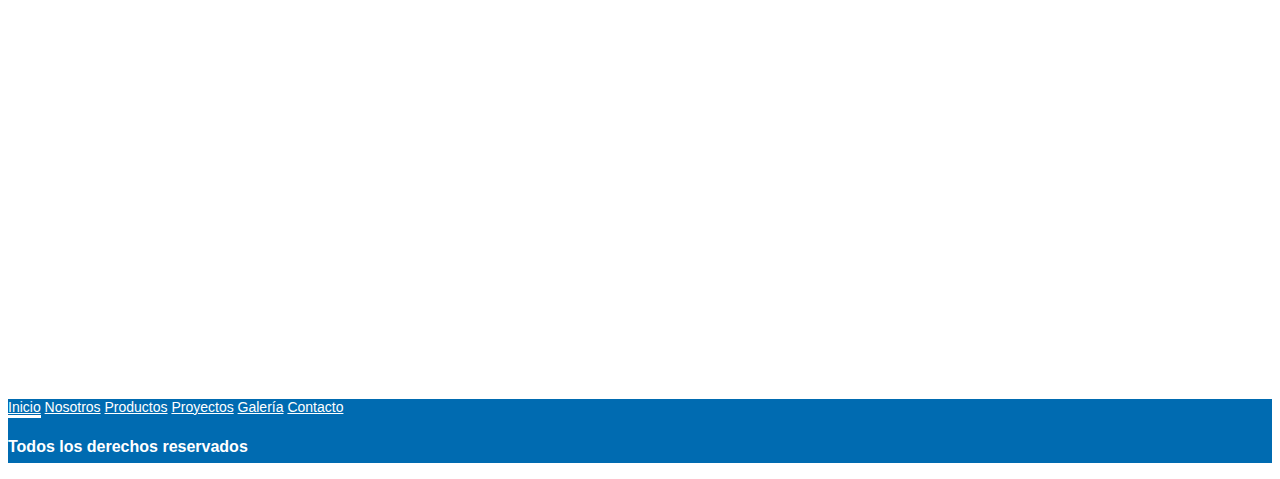
<file: contacto.html>
<!DOCTYPE html>
<html lang="es">
    <head>
        <title></title>
        <meta charset="UTF-8">
        <meta name="viewport" content="width=device-width, initial-scale=1">
        <link rel="stylesheet" href="https://stackpath.bootstrapcdn.com/bootstrap/4.1.3/css/bootstrap.min.css" integrity="sha384-MCw98/SFnGE8fJT3GXwEOngsV7Zt27NXFoaoApmYm81iuXoPkFOJwJ8ERdknLPMO" crossorigin="anonymous">
        <!-- <link rel="stylesheet" href="https://cdnjs.cloudflare.com/ajax/libs/animate.css/3.7.0/animate.min.css"> -->
        <link rel="stylesheet" href="css/animations.css">
        <link rel="stylesheet" href="https://use.fontawesome.com/releases/v5.4.1/css/all.css" integrity="sha384-5sAR7xN1Nv6T6+dT2mhtzEpVJvfS3NScPQTrOxhwjIuvcA67KV2R5Jz6kr4abQsz" crossorigin="anonymous">
        <link href="css/style.css" rel="stylesheet">
    </head>
    <body>
        <header>
            <div class="container-fluid franja-address"><!-- Contenedor de dirección-->
                <address class="container animatedParent"><!--contenedor direccion-->
                    <div class="row justify-content-end align-items-center animated bounceInLeft delay-10s"><!--fila direccion-->
                        <span></span>
                        <a ><span class="fas fa-mobile-alt"></span> +507 6490-9548 <span class="fas fa-phone"></span> +507 958-5427</a>
                        <span></span>
                        <a ><span class="fas fa-envelope"></span> info@amgraphics.com.pa</a>
                        <a class="btn btn-social-icon btn-twitter">
                            <span class="fab fa-twitter"></span>
                        </a>
                        <a class="btn btn-social-icon btn-facebook">
                            <span class="fab fa-facebook"></span>
                        </a>
                        <a class="btn btn-social-icon btn-instagram">
                            <span class="fab fa-instagram"></span>
                        </a>
                    </div><!--fin fila direccion-->
                </address><!--fin contenedor direccion-->
            </div><!--Fin de contenedor de direccion-->
           
            
            <div class="container franja-logo"><!--Contenedor de Logo y Menu-->
                <div class="row justify-content-center align-items-center"><!--fila logo-menu-->
                    <div class="col-lg-4 col-8 mb-4 mb-md-0"><!--contendor logo-->
                        <a href="index.html">
                            <img src="img/amgraphics.png" class="img-fluid" alt="">
                        </a>
                    </div><!--fin contenedor logo-->
                        <div class="col-lg-8"><!--contenedor menu-->
                            <nav class="navbar navbar-expand-md navbar-light justify-content-center">
                                <button class="navbar-toggler mb-4" type="button" data-toggle="collapse" data-target="#nav_principal" aria-controls="navbarToggleExternalContent" aria-expanded="false" aria-label="Toggle navigation">
                                    <span class="navbar-toggler-icon"></span>
                                </button>
                                <div id="nav_principal" class="collapse navbar-collapse navbar-light justify-content-center justify-content-lg-end text-center text-uppercase"><!--conenedor collapsado-->
                                    <a href="index.html" class="nav-link">Inicio</a>
                                    <a href="nosotros.html" class="nav-link">Nosotros</a>
                                    <a href="productos.html" class="nav-link">Productos</a>
                                    <a href="proyectos.html" class="nav-link">Proyectos</a>
                                    <a href="galeria.html" class="nav-link">Galeria</a>
                                    <a href="contacto.html" class="nav-link active">Contacto</a>
                                </div><!--fin contenedor menu colapsado-->
                            </nav>
                        </div><!--fin contenedor menu--> 
                </div><!--fin fila logo menu-->
            </div><!--Fin contenedor de logo y menu-->
        </header>

        <main class="container mb-4 p-4 animatedParent">
            <div class="row mb-5">
                <div class="col-md-6 mb-4 mb-md-0">
                    <h2 class="text-center my-5 text-uppercase display-5 contacto">Contáctanos</h2>
                    <form>
                        <div class="form-row">
                            <div class="form-group col-md-6">
                                <label for="nombre">Nombre</label>
                                <input type="text" class="form-control" id="nombre" placeholder="Nombre completo">
                            </div><!--fin fom-gropup-->
                            <div class="form-group col-md-6">
                                <label for="inputEmail4">Email</label>
                                <input type="email" class="form-control" id="inputEmail4" placeholder="Email">
                            </div><!--fin fom-gropup-->
                        </div><!--fin form-row-->
                        <div class="form-group">
                          <label for="nombre">Asunto</label>
                          <textarea class="form-control" name="asunto" id="asunto" rows="1" placeholder="Asunto"></textarea>
                        </div><!--fin fom-gropup-->
                        <div class="form-group">
                          <label for="nombre">Cómo se enteró de nosotros</label>
                          <textarea class="form-control" name="enterar" id="enterar" rows="2" placeholder="Cómo?"></textarea>
                        </div><!--fin fom-gropup-->
                        <div class="form-group">
                          <label for="nombre">Mensaje</label>
                          <textarea class="form-control" name="mensaje" id="mensaje" rows="5" placeholder="Mensaje"></textarea>
                        </div><!--fin fom-gropup-->
                        <div class="form-group">
                            <div class="form-check">
                                <input class="form-check-input" type="checkbox" id="gridCheck">
                                <label class="form-check-label" for="gridCheck">Check me out</label>
                            </div><!--fin form-check-->
                        </div><!--fin fom-gropup-->
                        <button type="submit" class="btn btn-primary">Sign in</button>
                    </form>               
                </div><!--fin col-md-6-->
                <div class="col-md-6 bg-primary address p-4">
                    <div class="container">
                            <h2 class="mb-4">Dirección</h2>
                        <div class="row">
                            <div class="col-2 text-center">
                                <p class="fas fa-map-marker-alt"></p>
                            </div><!--fin col-2-->
                            <div class="col-10">
                                <address>
                                    <h4>A&M Graphics Santiago</h4>
                                    Entrada de la barriada 5 de mayo<br>
                                    Vía Interamericana Diagonal a Cochez<br>
                                    Santiago, Veraguas, Panamá
                                </address>
                            </div><!--fin col-10-->
                        </div><!--fin row-->
                        <div class="row">
                            <div class="col-2 text-center">
                                <p class="fas fa-mobile-alt"></p>
                            </div><!--fin col-2-->
                            <div class="col-10">
                                    +507 6490-5427
                            </div><!--fin col-10-->
                        </div><!--fin row-->
                        <div class="row">
                            <div class="col-2 text-center">
                                <p class="fas fa-phone"></p>
                            </div><!--fin col-2-->
                            <div class="col-10">
                                    +507 958-5427
                            </div><!--fin col-10-->
                        </div><!--fin row-->
                        <div class="row">
                            <div class="col-2 text-center">
                                <p class="fas fa-envelope"></p>
                            </div><!--fin col-2-->
                            <div class="col-10">
                                    <a>info@amgraphics.com.pa</a>
                            </div><!--fin col-10-->
                        </div><!--fin row-->
                        <div class="row mt-5">
                            <div class="col-2 text-center">
                                <p class="fas fa-map-marker-alt"></p>
                            </div><!--fin col-2-->
                            <div class="col-10">
                                <address>
                                    <h4>A&M Graphics Panamá</h4>
                                    El Ingenio. Ave. La Paz<br>
                                    Bethania, Panamá
                                </address>
                            </div><!--fin col-10-->
                        </div><!--fin row-->
                        <div class="row">
                            <div class="col-2 text-center">
                                <p class="fas fa-mobile-alt"></p>
                            </div><!--fin col-2-->
                            <div class="col-10">
                                    +507 6490-5427
                            </div><!--fin col-10-->
                        </div><!--fin row-->
                        <div class="row">
                            <div class="col-2 text-center">
                                <p class="fas fa-phone"></p>
                            </div><!--fin col-2-->
                            <div class="col-10">
                                    +507 958-5427
                            </div><!--fin col-10-->
                        </div><!--fin row-->
                        <div class="row">
                            <div class="col-2 text-center">
                                <p class="fas fa-envelope"></p>
                            </div><!--fin col-2-->
                            <div class="col-10">
                                    <a>ventaspty@amgraphics.com.pa</a>
                            </div><!--fin col-10-->
                        </div><!--fin row-->
                    </div><!--fin container-->
                </div><!--fin col-md-6-->
            </div><!--fin row-->
            <div class="row justify-content-center mt-5 animated rollIn">
                <h3 class="maps mb-4 justify-content-left">Abrir mapa en Google Maps</h3>
                <iframe src="https://www.google.com/maps/embed?pb=!1m18!1m12!1m3!1d3950.0166787630283!2d-80.96615034940599!3d8.09978070504963!2m3!1f0!2f0!3f0!3m2!1i1024!2i768!4f13.1!3m3!1m2!1s0x8fae723fee162b71%3A0xdd2b8708a8b40dab!2sA%26M+Graphics+Santiago!5e0!3m2!1ses-419!2spa!4v1541871903594" width="1300" height="450" frameborder="0" style="border:0" allowfullscreen></iframe>
            </div>
        </main>


    <footer class="container-fluid">
                <div class="row footer">
                    <div class="container">
                        <div class="row">
                            <div class="col-md-8">
                                <nav class="nav text-uppercase d-flex flex-column flex-md-row text-center text-md-left">
                                    <a href="index.html" class="nav-link active">Inicio</a>
                                        <a href="nosotros.html" class="nav-link">Nosotros</a>
                                        <a href="productos.html" class="nav-link">Productos</a>
                                        <a href="proyectos.html" class="nav-link">Proyectos</a>
                                        <a href="galeria.html" class="nav-link">Galería</a>
                                        <a href="contacto.html" class="nav-link">Contacto</a>                            
                                </nav>
                            </div><!--fin col-md-8-->
                            <div class="col-md-4">
                                <p class="text-center text-md-right copyright mt-4 mt-md-0 pt-2">Todos los derechos reservados</p>
                            </div><!--fin col-md-4-->
                        </div><!--fin row-->
                    </div><!--fin container-->
                </div><!--fin row footer-->
    </footer>
    



        <script src="js/jquery.js"></script>
        <script src="js/css3-animate-it.js"></script>
        <script src="js/popper.js"></script>
        <script src="js/bootstrap.js"></script>
    </body>
</html>
</file>
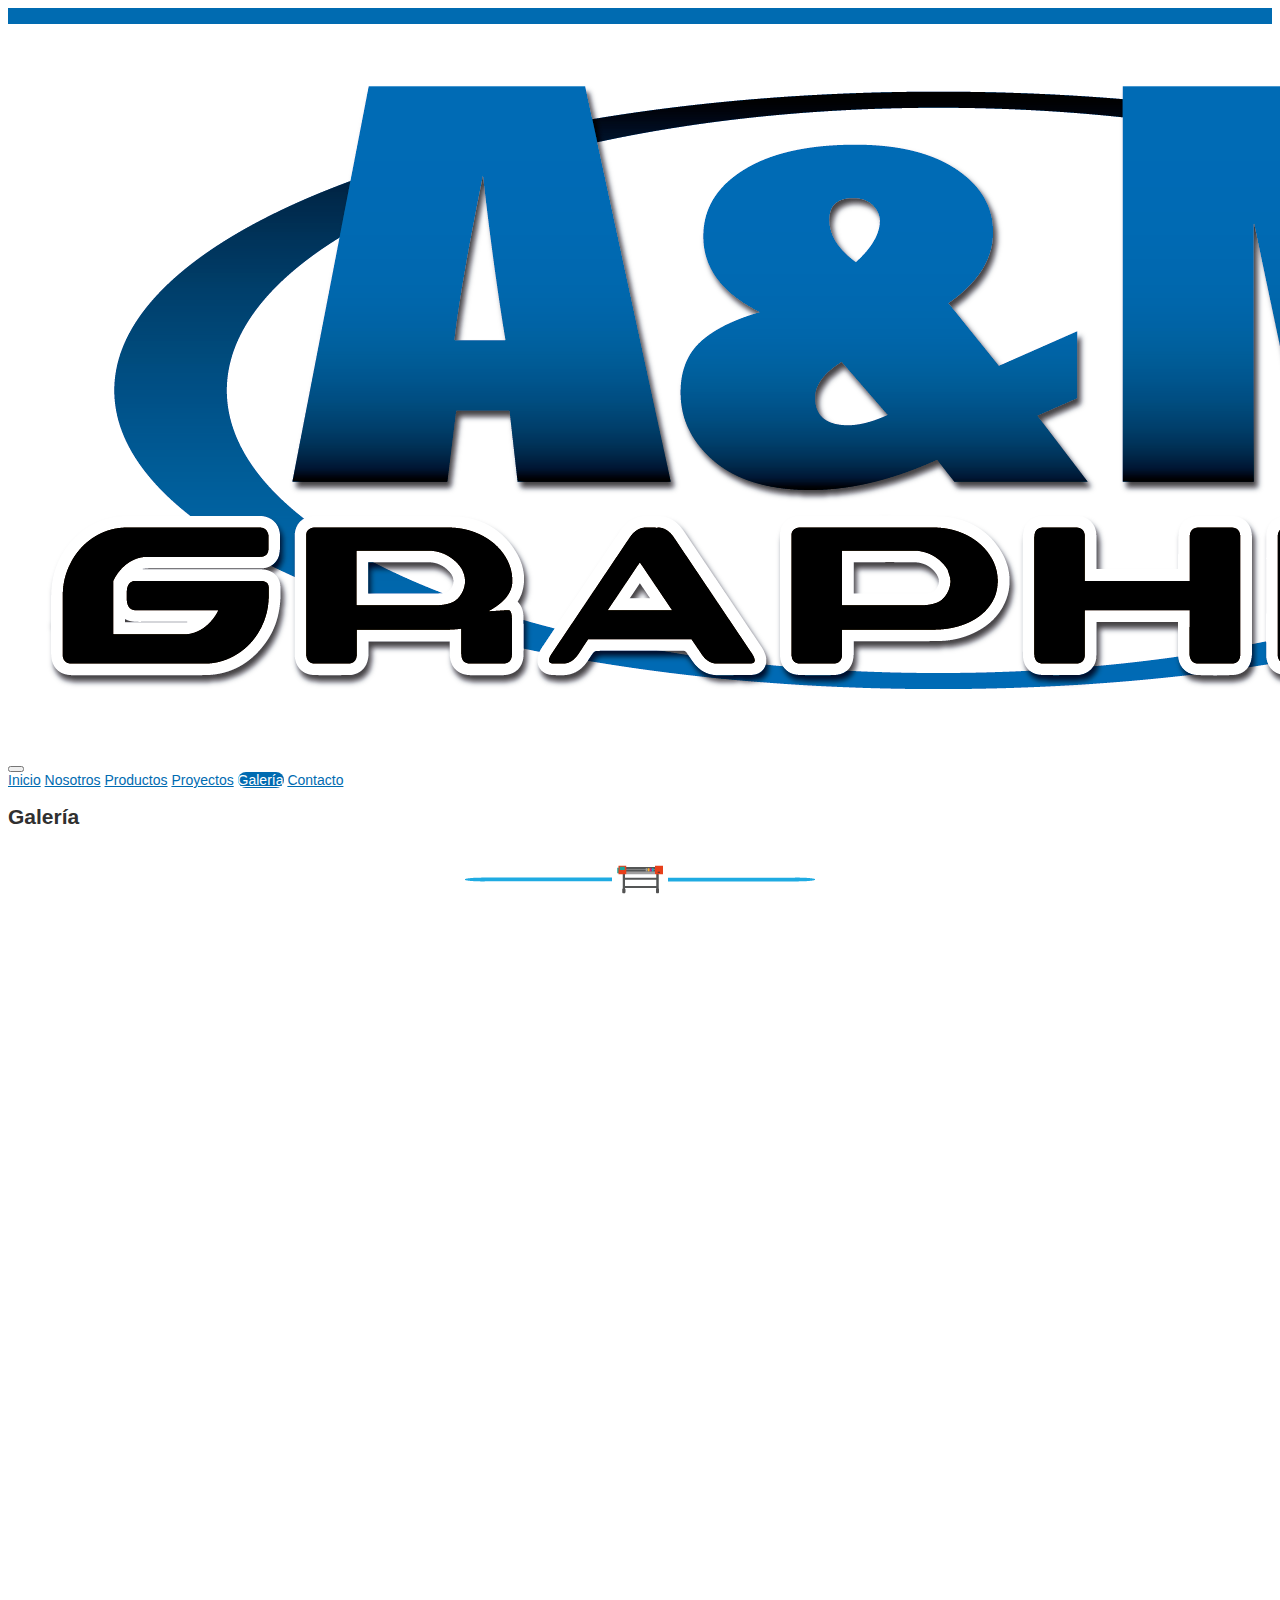
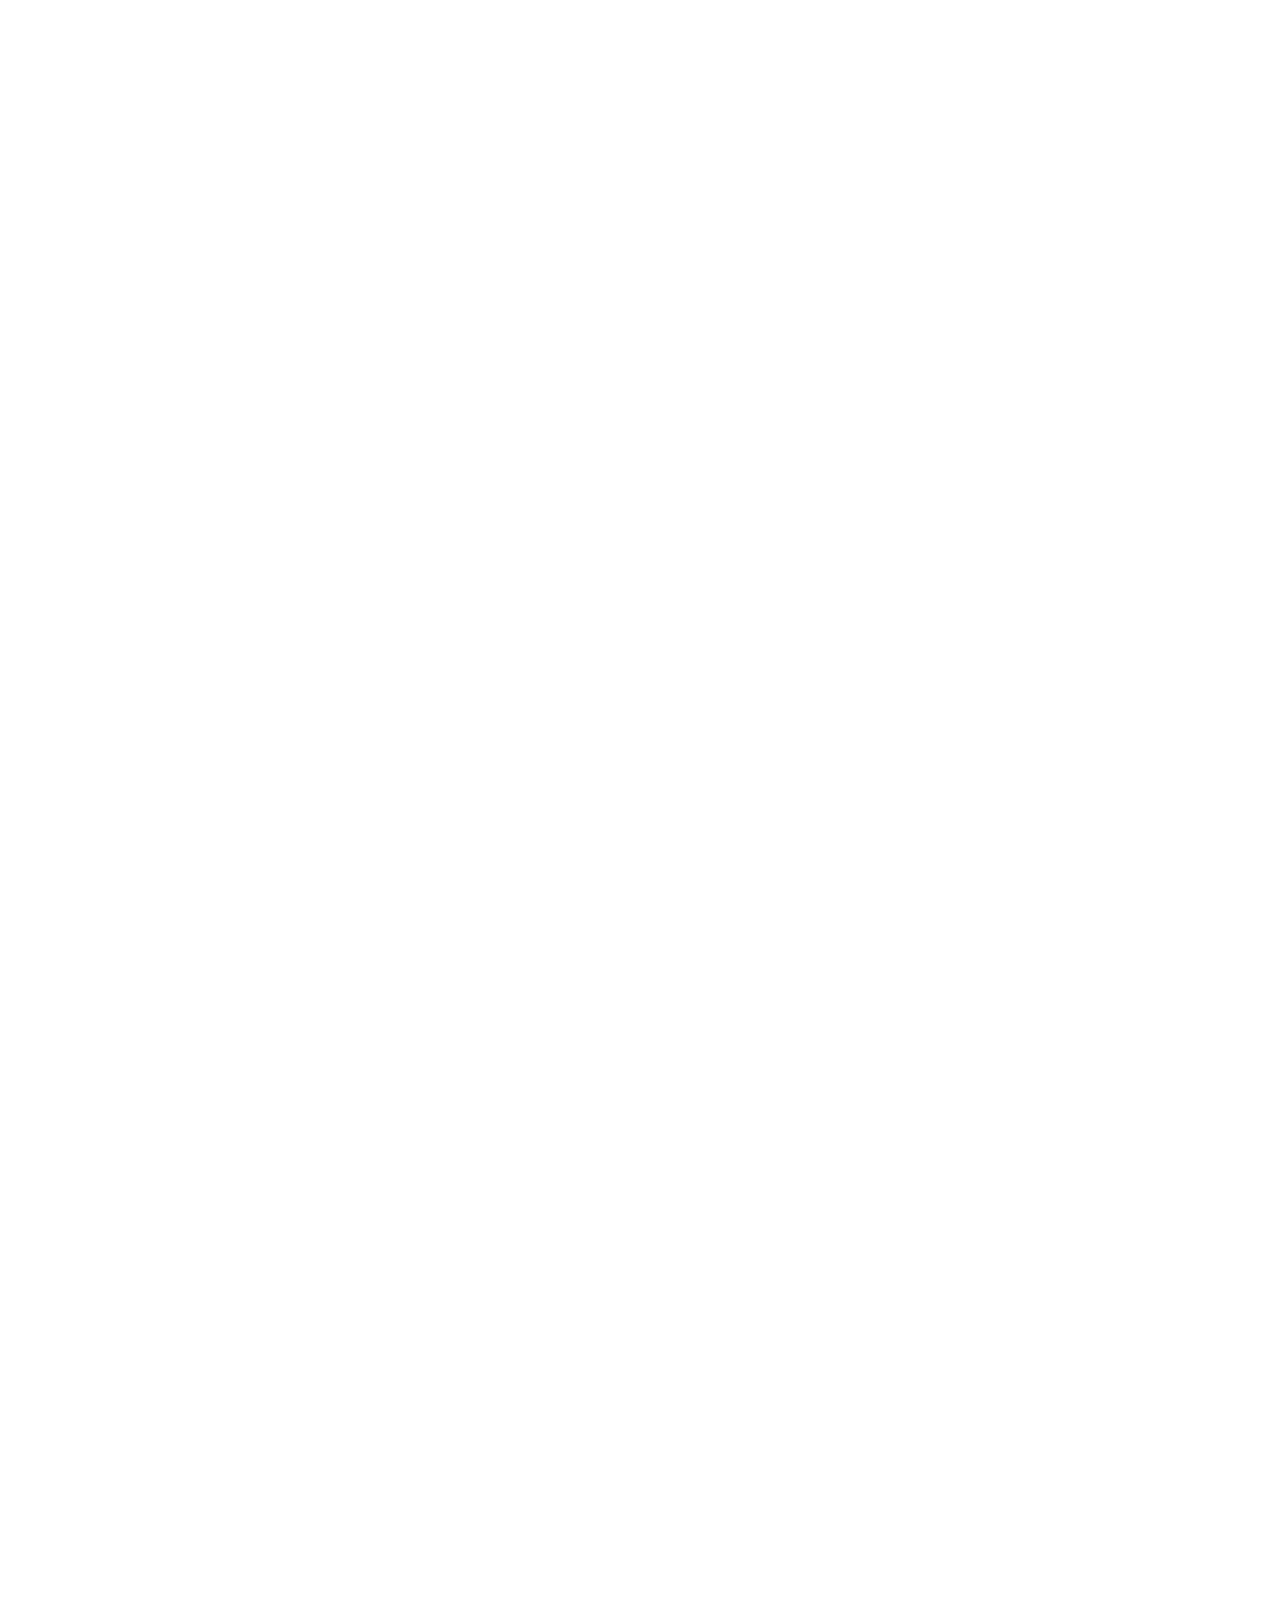
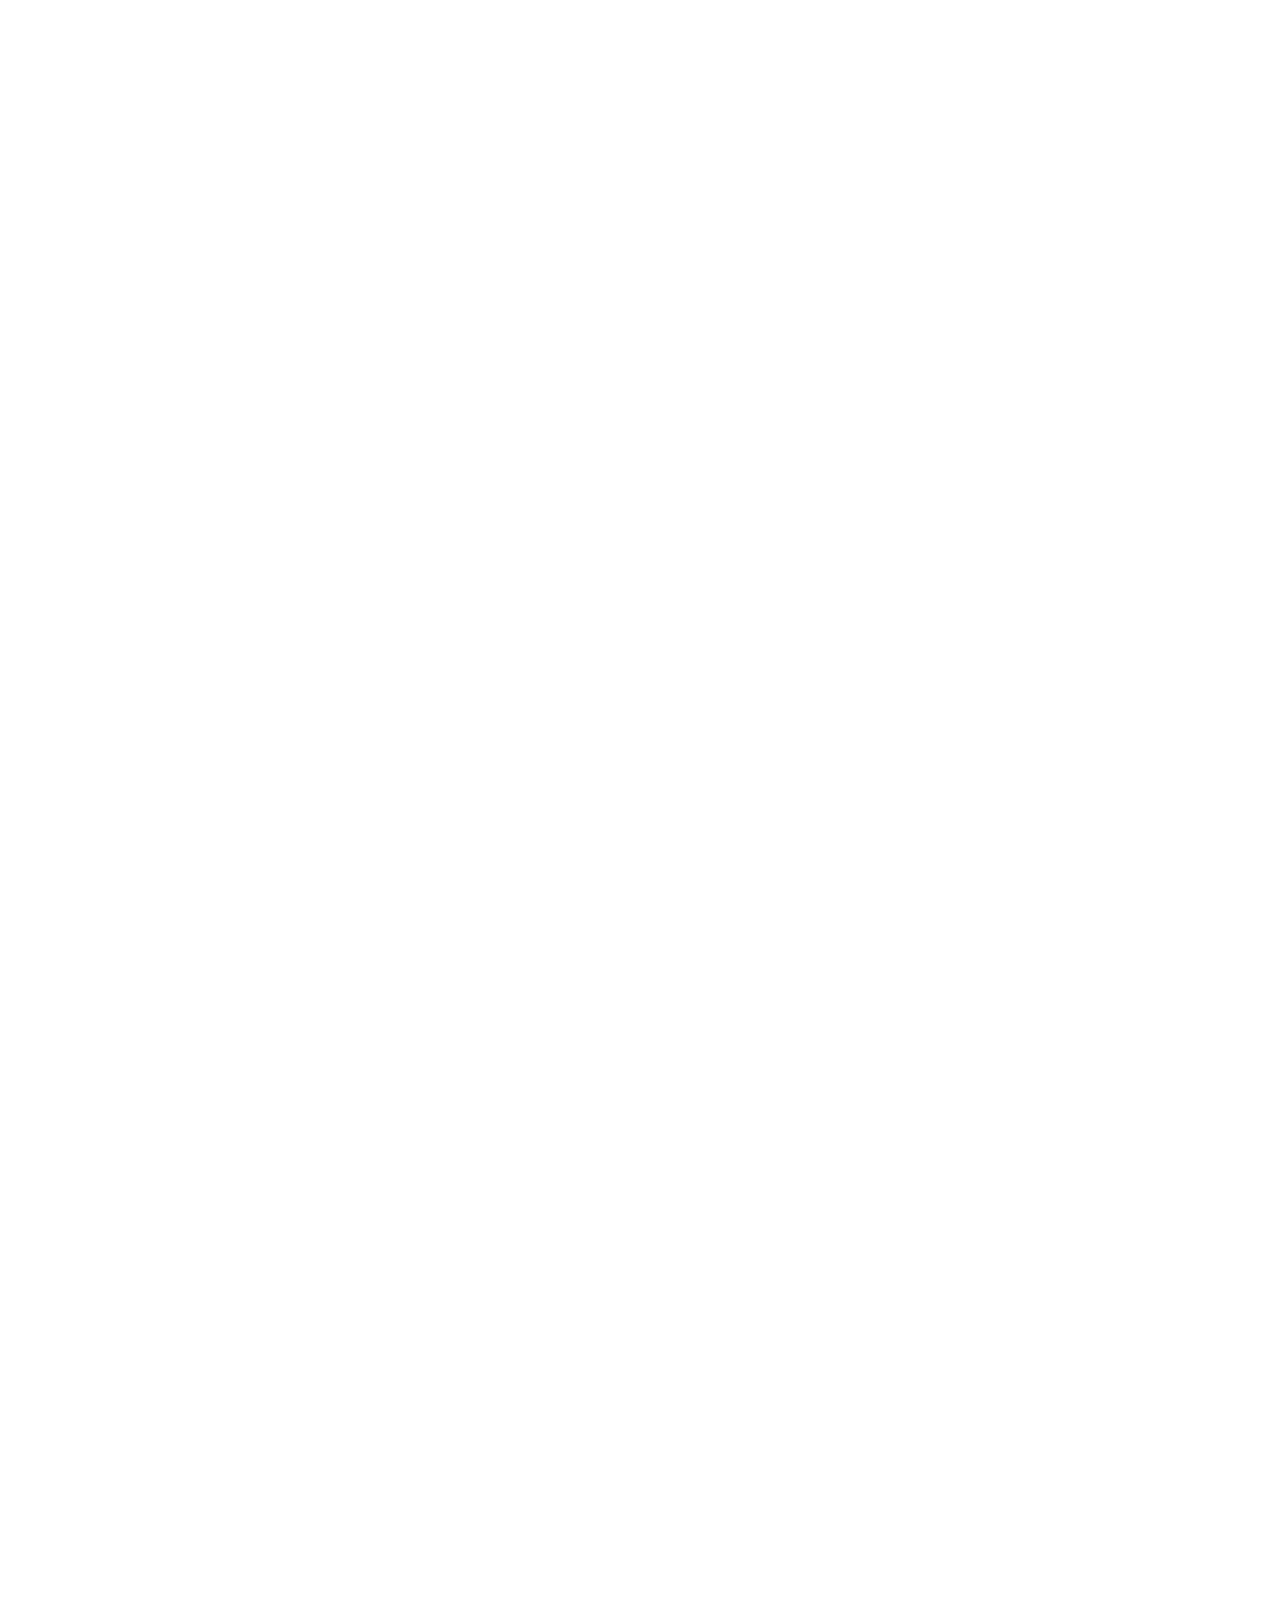
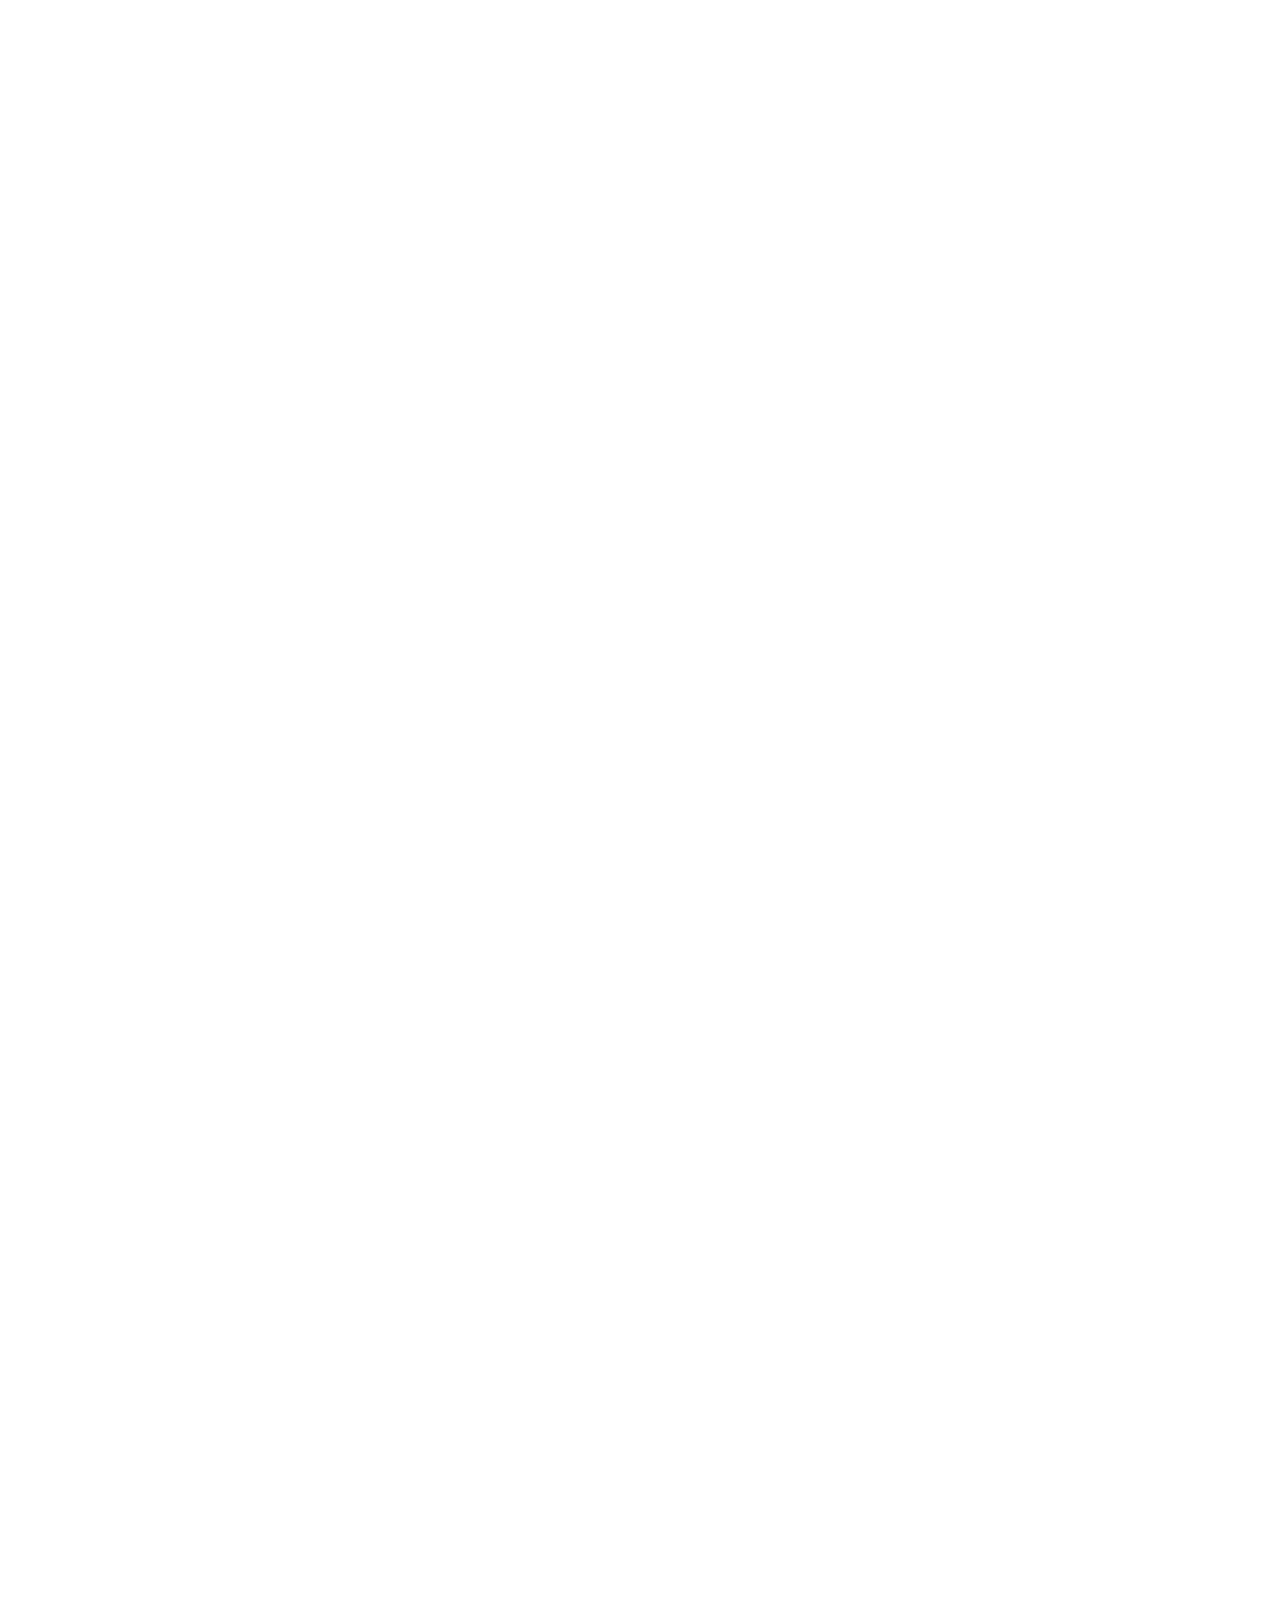
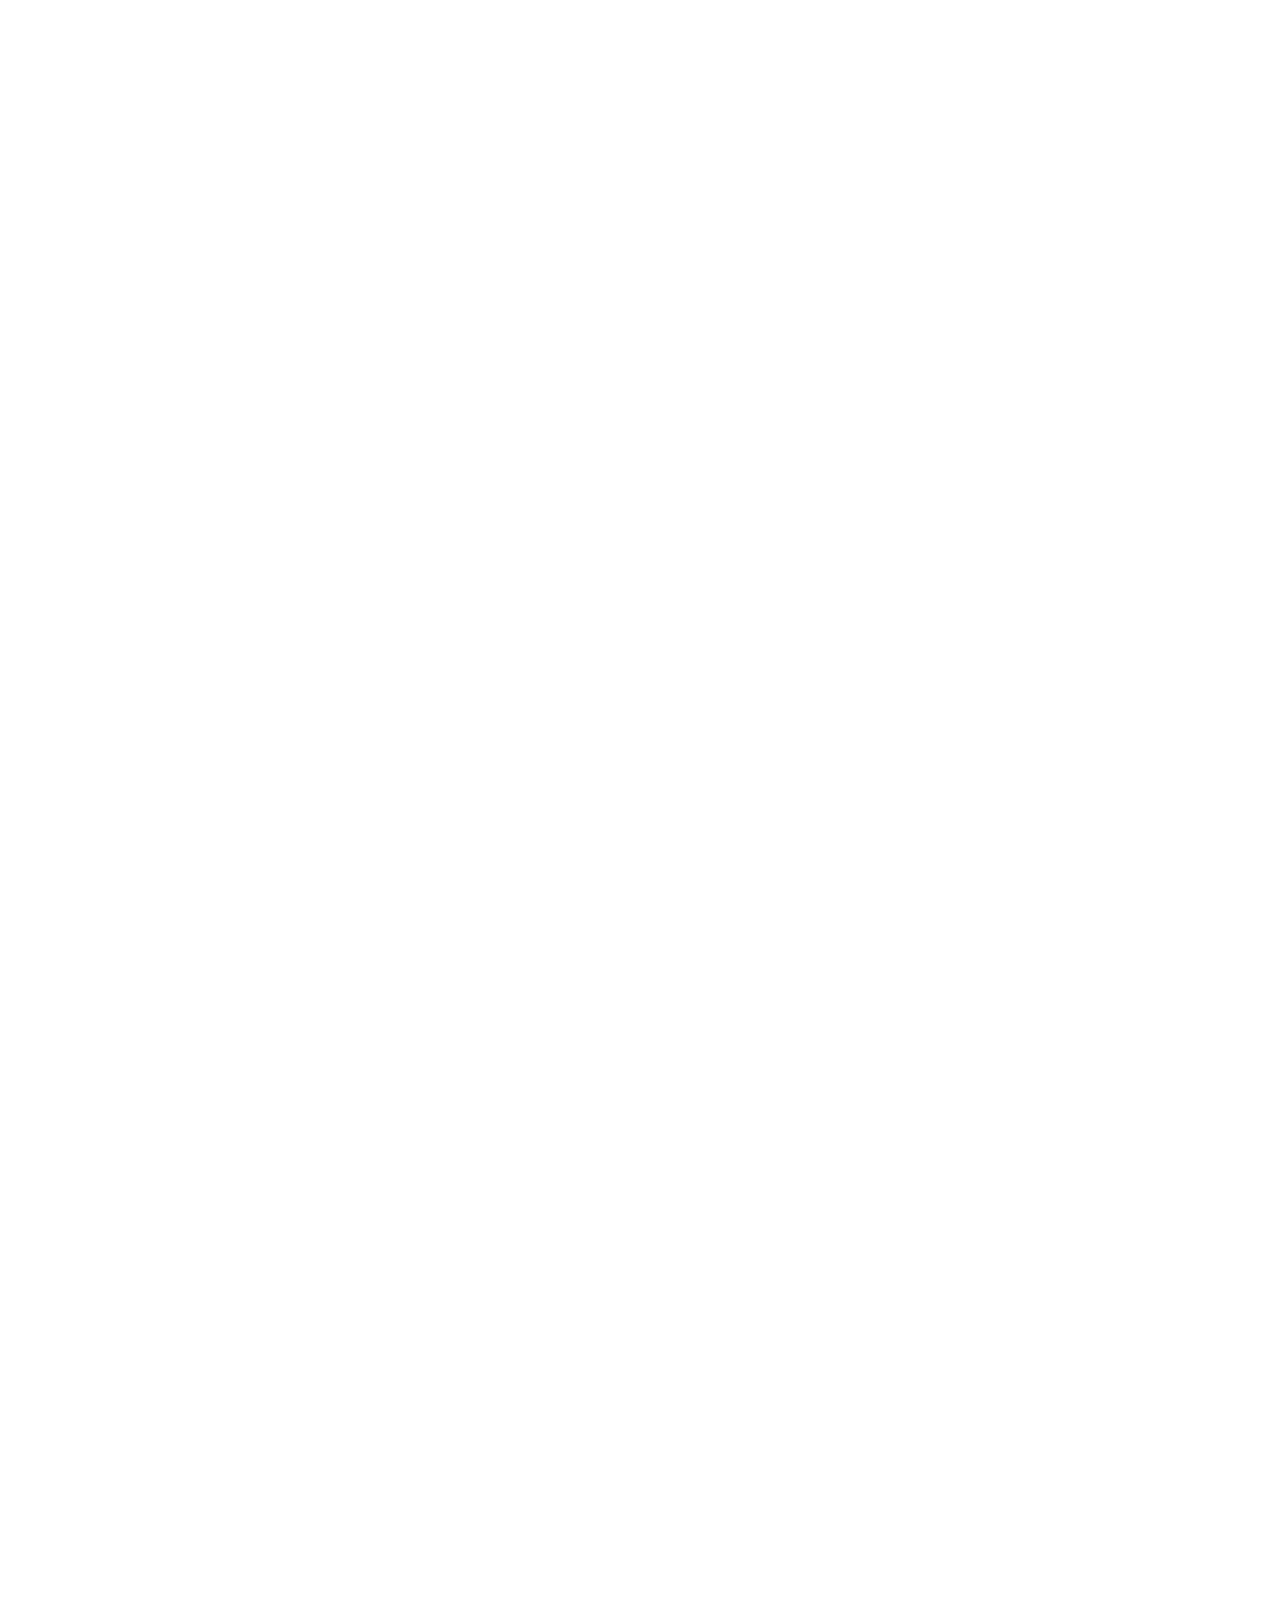
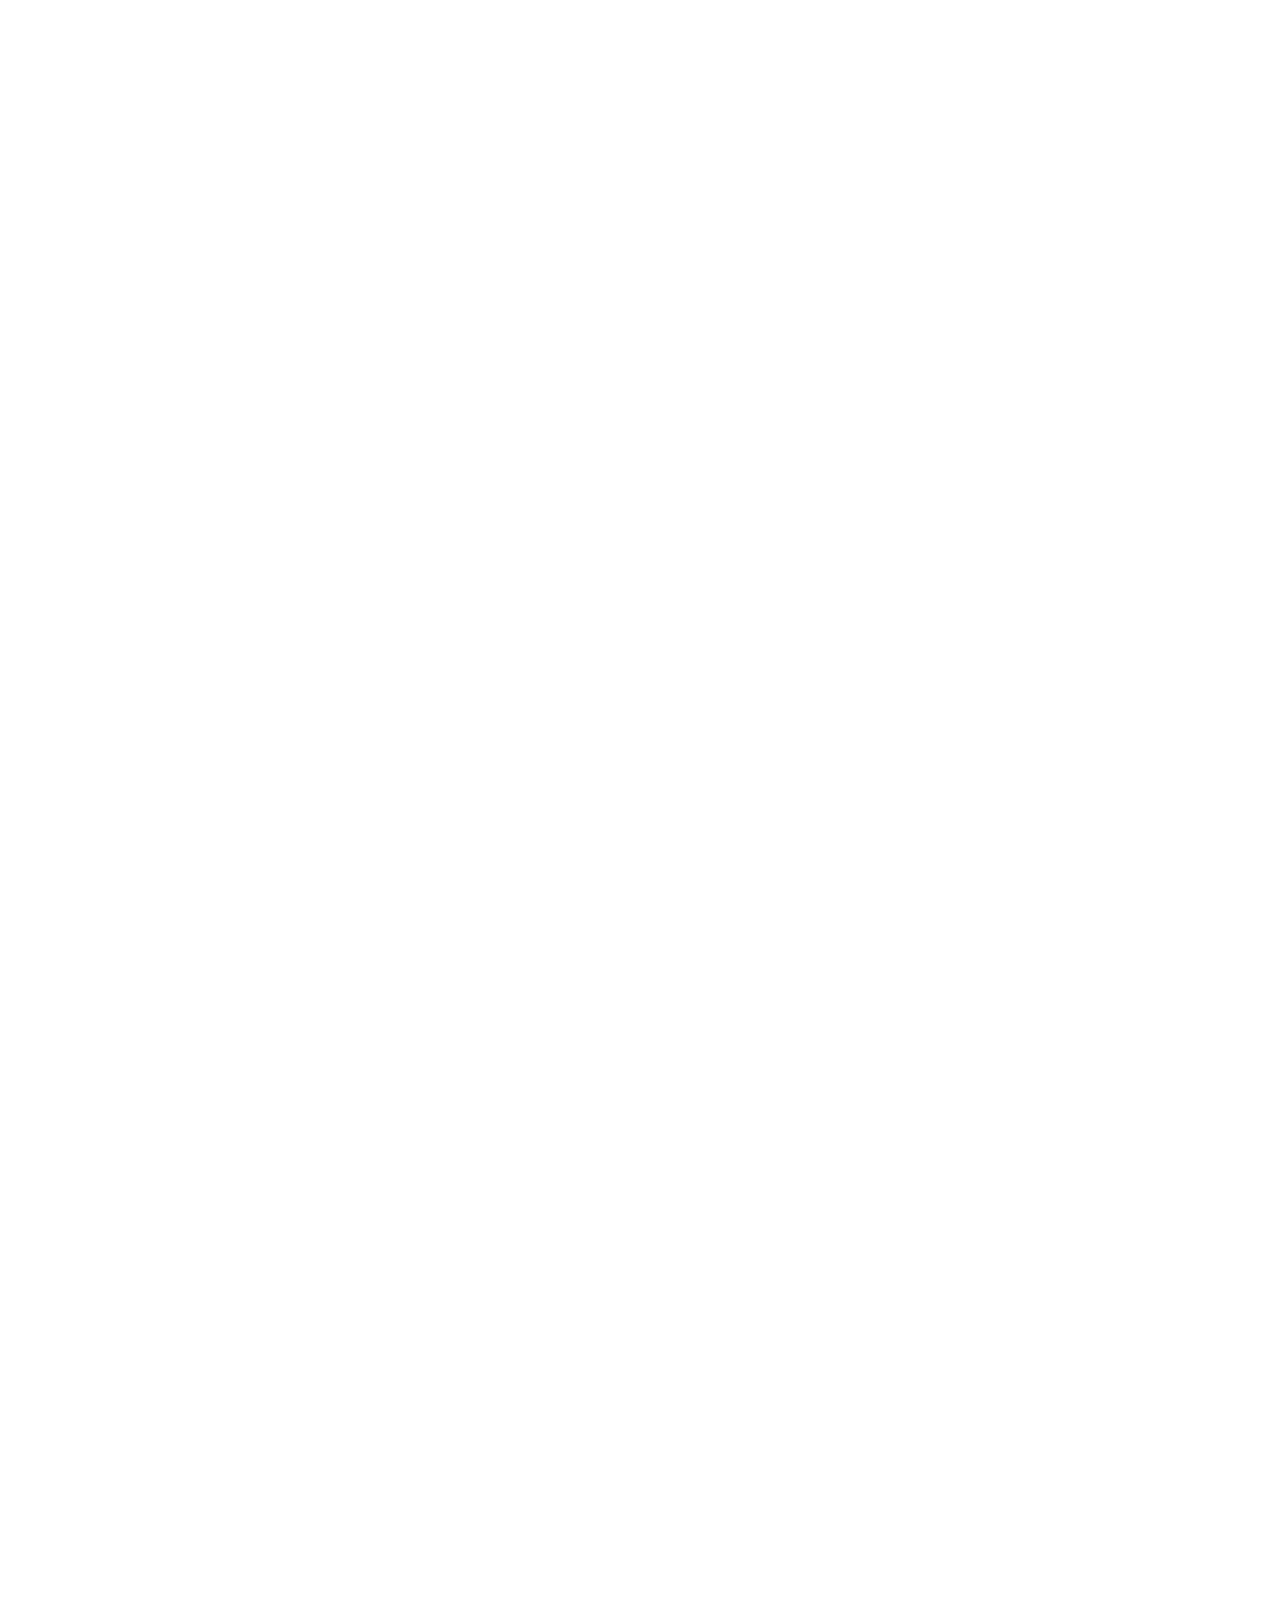
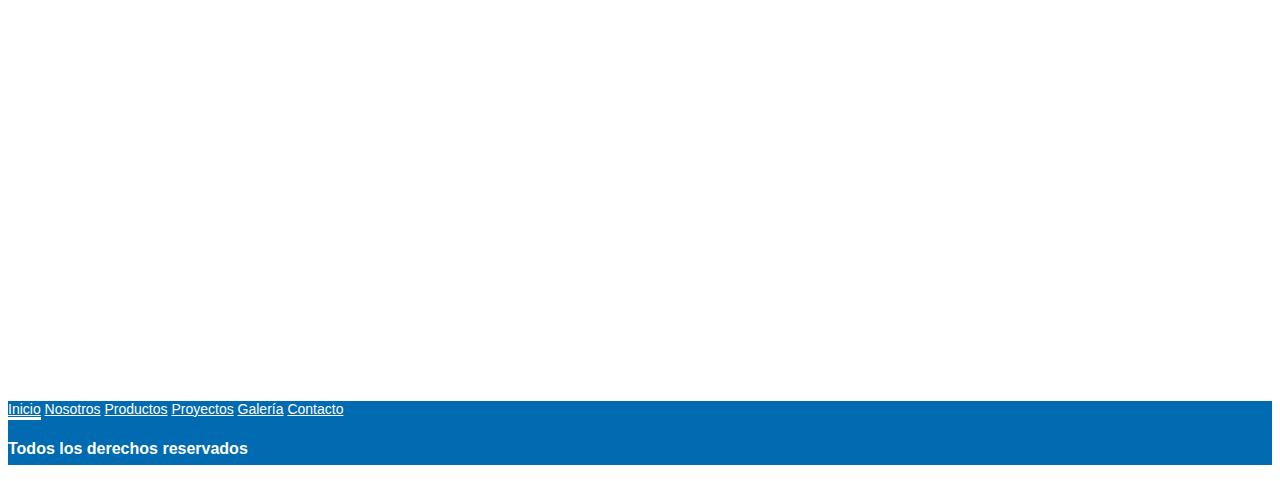
<file: galeria.html>
<!DOCTYPE html>
<html lang="es">
<head>
    <title></title>
    <meta charset="UTF-8">
    <meta name="viewport" content="width=device-width, initial-scale=1">
    <link rel="stylesheet" href="https://stackpath.bootstrapcdn.com/bootstrap/4.1.3/css/bootstrap.min.css" integrity="sha384-MCw98/SFnGE8fJT3GXwEOngsV7Zt27NXFoaoApmYm81iuXoPkFOJwJ8ERdknLPMO" crossorigin="anonymous">
    <!-- <link rel="stylesheet" href="https://cdnjs.cloudflare.com/ajax/libs/animate.css/3.7.0/animate.min.css"> -->
    <link rel="stylesheet" href="css/animations.css">
    <link rel="stylesheet" href="https://use.fontawesome.com/releases/v5.4.1/css/all.css" integrity="sha384-5sAR7xN1Nv6T6+dT2mhtzEpVJvfS3NScPQTrOxhwjIuvcA67KV2R5Jz6kr4abQsz" crossorigin="anonymous">
    <link href="css/style.css" rel="stylesheet">
</head>
<body>
    <header>
        <div class="container-fluid franja-address"><!-- Contenedor de dirección-->
            <address class="container animatedParent"><!--contenedor direccion-->
                <div class="row justify-content-end align-items-center animated bounceInLeft delay-10s"><!--fila direccion-->
                    <span></span>
                    <a ><span class="fas fa-mobile-alt"></span> +507 6490-9548 <span class="fas fa-phone"></span> +507 958-5427</a>
                    <span></span>
                    <a ><span class="fas fa-envelope"></span> info@amgraphics.com.pa</a>
                    <a class="btn btn-social-icon btn-twitter">
                        <span class="fab fa-twitter"></span>
                    </a>
                    <a class="btn btn-social-icon btn-facebook">
                        <span class="fab fa-facebook"></span>
                    </a>
                    <a class="btn btn-social-icon btn-instagram">
                        <span class="fab fa-instagram"></span>
                    </a>
                </div><!--fin fila direccion-->
            </address><!--fin contenedor direccion-->
        </div><!--Fin de contenedor de direccion-->
        
        
        <div class="container franja-logo"><!--Contenedor de Logo y Menu-->
            <div class="row justify-content-center align-items-center"><!--fila logo-menu-->
                <div class="col-lg-4 col-8 mb-4 mb-md-0"><!--contendor logo-->
                    <a href="index.html">
                        <img src="img/amgraphics.png" class="img-fluid" alt="">
                    </a>
                </div><!--fin contenedor logo-->
                    <div class="col-lg-8"><!--contenedor menu-->
                        <nav class="navbar navbar-expand-md navbar-light justify-content-center">
                            <button class="navbar-toggler mb-4" type="button" data-toggle="collapse" data-target="#nav_principal" aria-controls="navbarToggleExternalContent" aria-expanded="false" aria-label="Toggle navigation">
                                <span class="navbar-toggler-icon"></span>
                            </button>
                            <div id="nav_principal" class="collapse navbar-collapse navbar-light justify-content-center justify-content-lg-end text-center text-uppercase"><!--conenedor collapsado-->
                                <a href="index.html" class="nav-link">Inicio</a>
                                <a href="nosotros.html" class="nav-link">Nosotros</a>
                                <a href="productos.html" class="nav-link">Productos</a>
                                <a href="proyectos.html" class="nav-link">Proyectos</a>
                                <a href="galeria.html" class="nav-link active">Galería</a>
                                <a href="contacto.html" class="nav-link">Contacto</a>
                            </div><!--fin contenedor menu colapsado-->
                        </nav>
                    </div><!--fin contenedor menu--> 
            </div><!--fin fila logo menu-->
        </div><!--Fin contenedor de logo y menu-->
    </header>

    <main class="container">
        <div class="row justify-content-center animatedParent">
            <div class="col-md-10">
                <h2 class="separador text-center mb-3">Galería</h2>
                <div class="card-columns animated growIn">
                    <div class="card">
                        <a href="#" data-toggle="modal" data-target="#imagen1">
                            <img src="img/img-600x400.png" alt="imagen1" class="img-fluid">
                        </a>
                        <div id="imagen1" class="modal fade" tabindex="-1" role="dialog" aria-hidden="true">
                            <div class="modal-dialog modal-dialog-centered modal-lg">
                                <div class="modal-content">
                                    <img src="img/img-1300x600.png" alt="imagen1" class="img-fluid">
                                </div>
                            </div><!--fin modal-dialog-->
                        </div><!--fin #imagen1-->
                    </div><!--fin card-->
                    <div class="card">
                        <a href="#" data-toggle="modal" data-target="#imagen1">
                            <img src="img/img-600x400.png" alt="imagen1" class="img-fluid">
                        </a>
                        <div id="imagen1" class="modal fade" tabindex="-1" role="dialog" aria-hidden="true">
                            <div class="modal-dialog modal-dialog-centered modal-lg">
                                <div class="modal-content">
                                    <img src="img/img-1300x600.png" alt="imagen1" class="img-fluid">
                                </div>
                            </div><!--fin modal-dialog-->
                        </div><!--fin #imagen1-->
                    </div><!--fin card-->
                    <div class="card">
                        <a href="#" data-toggle="modal" data-target="#imagen1">
                            <img src="img/img-600x400.png" alt="imagen1" class="img-fluid">
                        </a>
                        <div id="imagen1" class="modal fade" tabindex="-1" role="dialog" aria-hidden="true">
                            <div class="modal-dialog modal-dialog-centered modal-lg">
                                <div class="modal-content">
                                    <img src="img/img-1300x600.png" alt="imagen1" class="img-fluid">
                                </div>
                            </div><!--fin modal-dialog-->
                        </div><!--fin #imagen1-->
                    </div><!--fin card-->
                    <div class="card">
                        <a href="#" data-toggle="modal" data-target="#imagen1">
                            <img src="img/img-600x400.png" alt="imagen1" class="img-fluid">
                        </a>
                        <div id="imagen1" class="modal fade" tabindex="-1" role="dialog" aria-hidden="true">
                            <div class="modal-dialog modal-dialog-centered modal-lg">
                                <div class="modal-content">
                                    <img src="img/img-1300x600.png" alt="imagen1" class="img-fluid">
                                </div>
                            </div><!--fin modal-dialog-->
                        </div><!--fin #imagen1-->
                    </div><!--fin card-->
                    <div class="card">
                        <a href="#" data-toggle="modal" data-target="#imagen1">
                            <img src="img/img-600x400.png" alt="imagen1" class="img-fluid">
                        </a>
                        <div id="imagen1" class="modal fade" tabindex="-1" role="dialog" aria-hidden="true">
                            <div class="modal-dialog modal-dialog-centered modal-lg">
                                <div class="modal-content">
                                    <img src="img/img-1300x600.png" alt="imagen1" class="img-fluid">
                                </div>
                            </div><!--fin modal-dialog-->
                        </div><!--fin #imagen1-->
                    </div><!--fin card-->
                    <div class="card">
                        <a href="#" data-toggle="modal" data-target="#imagen1">
                            <img src="img/img-600x400.png" alt="imagen1" class="img-fluid">
                        </a>
                        <div id="imagen1" class="modal fade" tabindex="-1" role="dialog" aria-hidden="true">
                            <div class="modal-dialog modal-dialog-centered modal-lg">
                                <div class="modal-content">
                                    <img src="img/img-1300x600.png" alt="imagen1" class="img-fluid">
                                </div>
                            </div><!--fin modal-dialog-->
                        </div><!--fin #imagen1-->
                    </div><!--fin card-->
                    <div class="card">
                        <a href="#" data-toggle="modal" data-target="#imagen1">
                            <img src="img/img-600x400.png" alt="imagen1" class="img-fluid">
                        </a>
                        <div id="imagen1" class="modal fade" tabindex="-1" role="dialog" aria-hidden="true">
                            <div class="modal-dialog modal-dialog-centered modal-lg">
                                <div class="modal-content">
                                    <img src="img/img-1300x600.png" alt="imagen1" class="img-fluid">
                                </div>
                            </div><!--fin modal-dialog-->
                        </div><!--fin #imagen1-->
                    </div><!--fin card-->
                    <div class="card">
                        <a href="#" data-toggle="modal" data-target="#imagen1">
                            <img src="img/img-600x400.png" alt="imagen1" class="img-fluid">
                        </a>
                        <div id="imagen1" class="modal fade" tabindex="-1" role="dialog" aria-hidden="true">
                            <div class="modal-dialog modal-dialog-centered modal-lg">
                                <div class="modal-content">
                                    <img src="img/img-1300x600.png" alt="imagen1" class="img-fluid">
                                </div>
                            </div><!--fin modal-dialog-->
                        </div><!--fin #imagen1-->
                    </div><!--fin card-->
                    <div class="card">
                        <a href="#" data-toggle="modal" data-target="#imagen1">
                            <img src="img/img-600x400.png" alt="imagen1" class="img-fluid">
                        </a>
                        <div id="imagen1" class="modal fade" tabindex="-1" role="dialog" aria-hidden="true">
                            <div class="modal-dialog modal-dialog-centered modal-lg">
                                <div class="modal-content">
                                    <img src="img/img-1300x600.png" alt="imagen1" class="img-fluid">
                                </div>
                            </div><!--fin modal-dialog-->
                        </div><!--fin #imagen1-->
                    </div><!--fin card-->
                </div><!--fin card-columns-->
            </div><!--fin col-md-10-->
        </div><!--fin row-->
    </main><!--fin container-->

    

    <footer class="container-fluid">
            <div class="row footer">
                <div class="container">
                    <div class="row">
                        <div class="col-md-8">
                            <nav class="nav text-uppercase d-flex flex-column flex-md-row text-center text-md-left">
                                <a href="index.html" class="nav-link active">Inicio</a>
                                    <a href="nosotros.html" class="nav-link">Nosotros</a>
                                    <a href="productos.html" class="nav-link">Productos</a>
                                    <a href="proyectos.html" class="nav-link">Proyectos</a>
                                    <a href="galeria.html" class="nav-link">Galería</a>
                                    <a href="contacto.html" class="nav-link">Contacto</a>                            
                            </nav>
                        </div><!--fin col-md-8-->
                        <div class="col-md-4">
                            <p class="text-center text-md-right copyright mt-4 mt-md-0 pt-2">Todos los derechos reservados</p>
                        </div><!--fin col-md-4-->
                    </div><!--fin row-->
                </div><!--fin container-->
            </div><!--fin row footer-->
    </footer>




    <script src="js/jquery.js"></script>
    <script src="js/css3-animate-it.js"></script>
    <script src="js/popper.js"></script>
    <script src="js/bootstrap.js"></script>
</body>
</html>
</file>
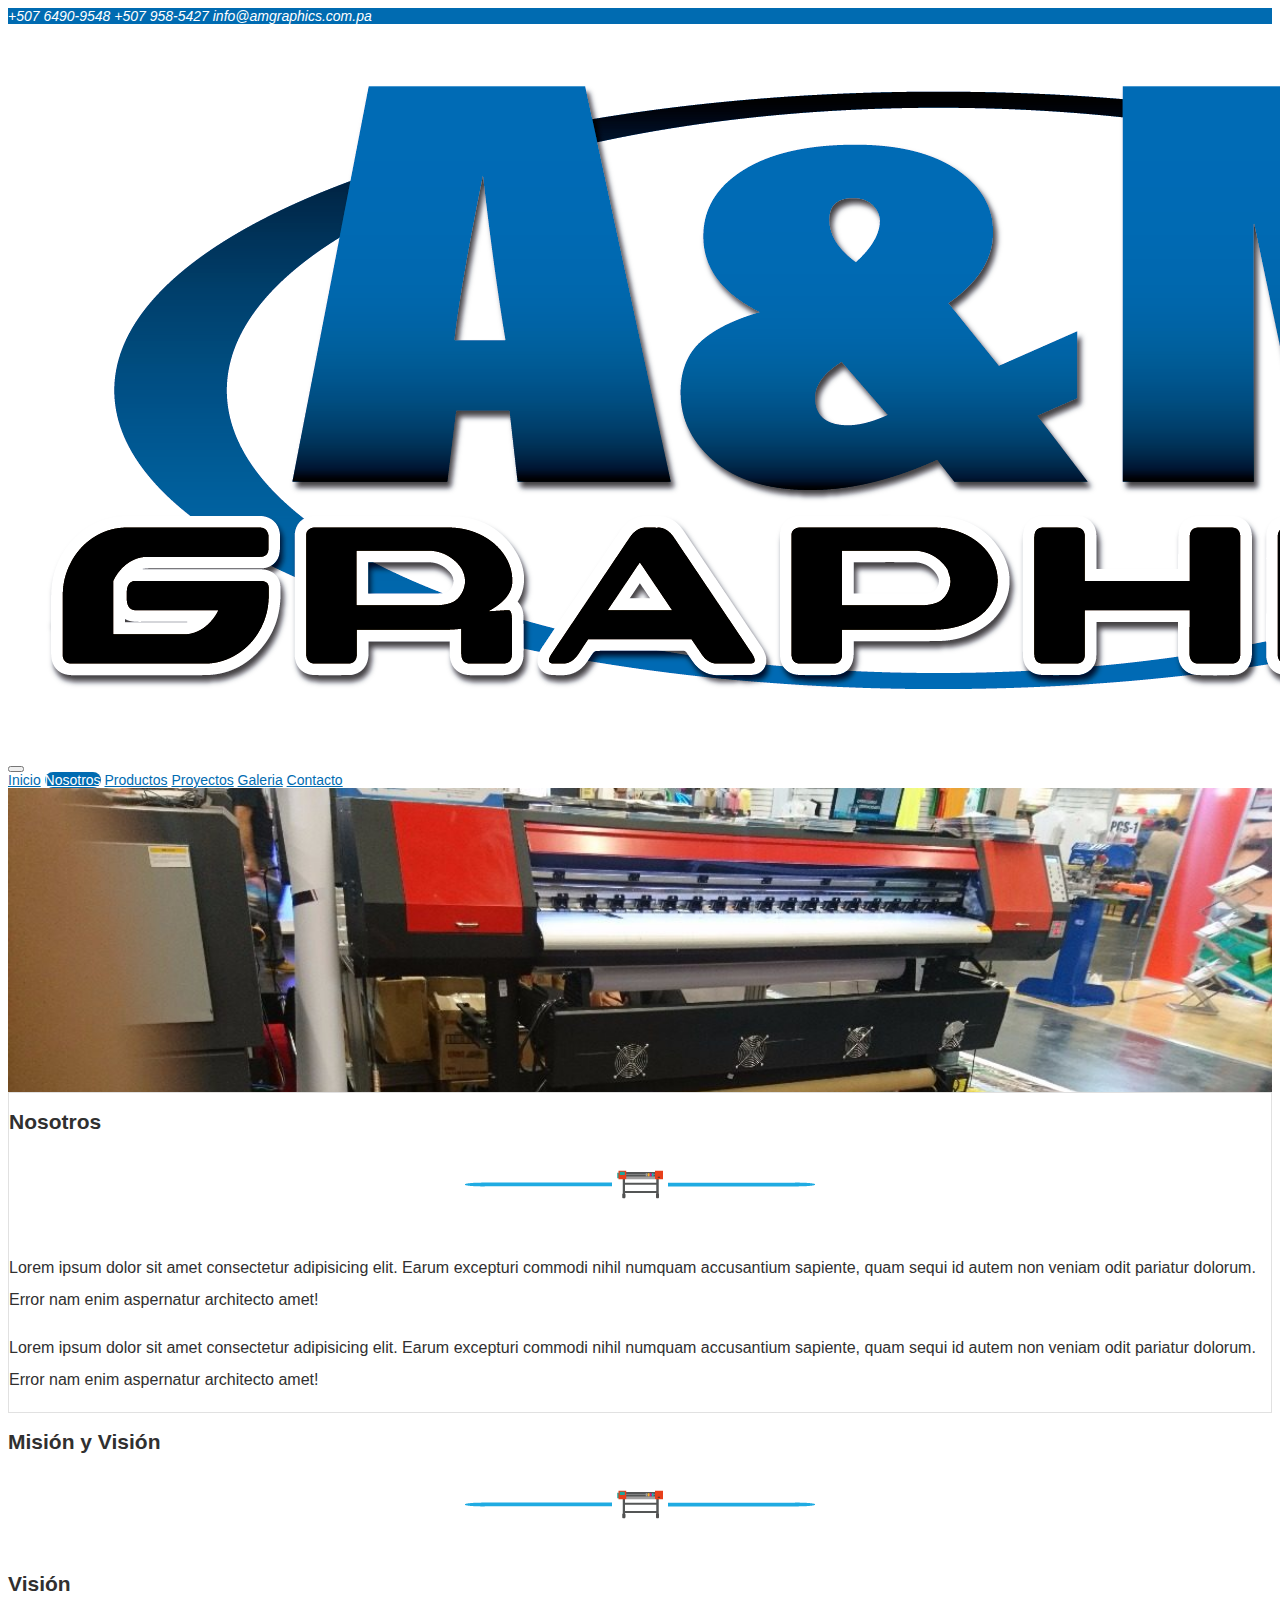
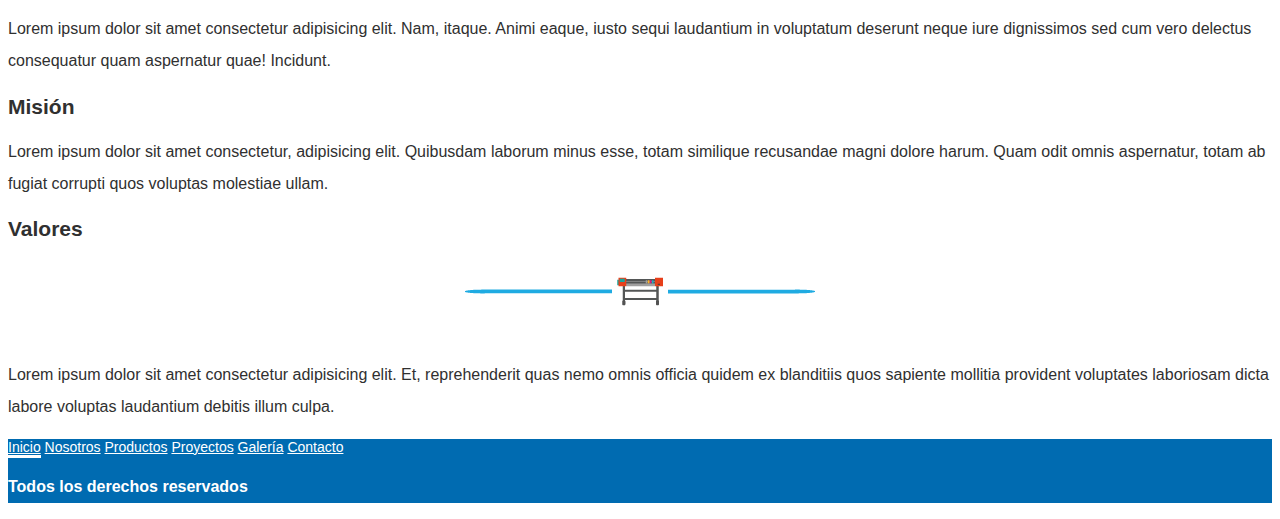
<file: nosotros.html>
<!DOCTYPE html>
<html lang="es">
    <head>
        <title></title>
        <meta charset="UTF-8">
        <meta name="viewport" content="width=device-width, initial-scale=1">
        <link rel="stylesheet" href="https://stackpath.bootstrapcdn.com/bootstrap/4.1.3/css/bootstrap.min.css" integrity="sha384-MCw98/SFnGE8fJT3GXwEOngsV7Zt27NXFoaoApmYm81iuXoPkFOJwJ8ERdknLPMO" crossorigin="anonymous">
        <link rel="stylesheet" href="https://cdnjs.cloudflare.com/ajax/libs/animate.css/3.7.0/animate.min.css">
        <link rel="stylesheet" href="https://use.fontawesome.com/releases/v5.4.1/css/all.css" integrity="sha384-5sAR7xN1Nv6T6+dT2mhtzEpVJvfS3NScPQTrOxhwjIuvcA67KV2R5Jz6kr4abQsz" crossorigin="anonymous">
        <link href="css/style.css" rel="stylesheet">
    </head>
    <body>
        <header>
            <div class="container-fluid franja-address"><!-- Contenedor de dirección-->
                <address class="container"><!--contenedor direccion-->
                    <div class="row justify-content-end align-items-center animated bounceInLeft delay-10s"><!--fila direccion-->
                        <span></span>
                        <a ><span class="fas fa-mobile-alt"></span> +507 6490-9548 <span class="fas fa-phone"></span> +507 958-5427</a>
                        <a ><span class="fas fa-envelope"></span> info@amgraphics.com.pa</a>
                        <span></span>
                        <a class="btn btn-social-icon btn-twitter">
                            <span class="fab fa-twitter"></span>
                        </a>
                        <a class="btn btn-social-icon btn-facebook">
                            <span class="fab fa-facebook"></span>
                        </a>
                        <a class="btn btn-social-icon btn-instagram">
                            <span class="fab fa-instagram"></span>
                        </a>
                    </div><!--fin fila direccion-->
                </address><!--fin contenedor direccion-->
            </div><!--Fin de contenedor de direccion-->
           
            
            <div class="container franja-logo"><!--Contenedor de Logo y Menu-->
                <div class="row justify-content-center align-items-center"><!--fila logo-menu-->
                    <div class="col-lg-4 col-8 mb-4 mb-md-0"><!--contendor logo-->
                        <a href="index.html">
                            <img src="img/amgraphics.png" class="img-fluid" alt="">
                        </a>
                    </div><!--fin contenedor logo-->
                        <div class="col-lg-8"><!--contenedor menu-->
                            <nav class="navbar navbar-expand-md navbar-light justify-content-center">
                                <button class="navbar-toggler mb-4" type="button" data-toggle="collapse" data-target="#nav_principal" aria-controls="navbarToggleExternalContent" aria-expanded="false" aria-label="Toggle navigation">
                                    <span class="navbar-toggler-icon"></span>
                                </button>
                                <div id="nav_principal" class="collapse navbar-collapse navbar-light justify-content-center justify-content-lg-end text-center text-uppercase"><!--conenedor collapsado-->
                                    <a href="index.html" class="nav-link">Inicio</a>
                                    <a href="nosotros.html" class="nav-link active">Nosotros</a>
                                    <a href="productos.html" class="nav-link">Productos</a>
                                    <a href="proyectos.html" class="nav-link">Proyectos</a>
                                    <a href="galeria.html" class="nav-link">Galeria</a>
                                    <a href="contacto.html" class="nav-link">Contacto</a>
                                </div><!--fin contenedor menu colapsado-->
                            </nav>
                        </div><!--fin contenedor menu--> 
                </div><!--fin fila logo menu-->
            </div><!--Fin contenedor de logo y menu-->
        </header>

        <div class="container">
            <div class="row">
                <div class="col-12 imagen-destacada nosotros-bg"></div><!--imagen de fondo-->
            </div>
        </div>

            <main class="container">
                <div class="row justify-content-center">
                    <div class="col-md-8 py-3 px-5 contenido-nosotros bg-light">
                        <h2 class="text-center my-4 separador">Nosotros</h2>
                        <p>Lorem ipsum dolor sit amet consectetur adipisicing elit. Earum excepturi commodi nihil numquam accusantium sapiente, quam sequi id autem non veniam odit pariatur dolorum. Error nam enim aspernatur architecto amet!</p>
                        <p>Lorem ipsum dolor sit amet consectetur adipisicing elit. Earum excepturi commodi nihil numquam accusantium sapiente, quam sequi id autem non veniam odit pariatur dolorum. Error nam enim aspernatur architecto amet!</p>
                    </div>
                </div><!--fin row nosotros-->

                <section class="vis-mis mt-5">
                    <h2 class="text-center mb-4 separador">Misión y Visión</h2>

                    <div class="row">
                        <div class="col-md-6 vision">
                            <h2 class="text-center">Visión</h2>
                            <p>Lorem ipsum dolor sit amet consectetur adipisicing elit. Nam, itaque. Animi eaque, iusto sequi laudantium in voluptatum deserunt neque iure dignissimos sed cum vero delectus consequatur quam aspernatur quae! Incidunt.</p>
                        </div>
                        <div class="col-md-6 mision">
                            <h2 class="text-center">Misión</h2>
                            <p>Lorem ipsum dolor sit amet consectetur, adipisicing elit. Quibusdam laborum minus esse, totam similique recusandae magni dolore harum. Quam odit omnis aspernatur, totam ab fugiat corrupti quos voluptas molestiae ullam.</p>
                        </div>
                    </div>
                </section>       
                
                <section class="valores mt-5 mb-4">
                    <h2 class="text-center mb-3 separador">Valores</h2>
                    <p class="mb-5">Lorem ipsum dolor sit amet consectetur adipisicing elit. Et, reprehenderit quas nemo omnis officia quidem ex blanditiis quos sapiente mollitia provident voluptates laboriosam dicta labore voluptas laudantium debitis illum culpa.</p>
                </section>


            </main>


        <footer class="container-fluid">
                    <div class="row footer">
                        <div class="container">
                            <div class="row">
                                <div class="col-md-8">
                                    <nav class="nav text-uppercase d-flex flex-column flex-md-row text-center text-md-left">
                                        <a href="index.html" class="nav-link active">Inicio</a>
                                            <a href="nosotros.html" class="nav-link">Nosotros</a>
                                            <a href="productos.html" class="nav-link">Productos</a>
                                            <a href="proyectos.html" class="nav-link">Proyectos</a>
                                            <a href="galeria.html" class="nav-link">Galería</a>
                                            <a href="contacto.html" class="nav-link">Contacto</a>                            
                                    </nav>
                                </div><!--fin col-md-8-->
                                <div class="col-md-4">
                                    <p class="text-center text-md-right copyright mt-4 mt-md-0 pt-2">Todos los derechos reservados</p>
                                </div><!--fin col-md-4-->
                            </div><!--fin row-->
                        </div><!--fin container-->
                    </div><!--fin row footer-->
        </footer>
        


        <script src="js/jquery.js"></script>
        <script src="js/popper.js"></script>
        <script src="js/bootstrap.js"></script>
    </body>
</html>
</file>
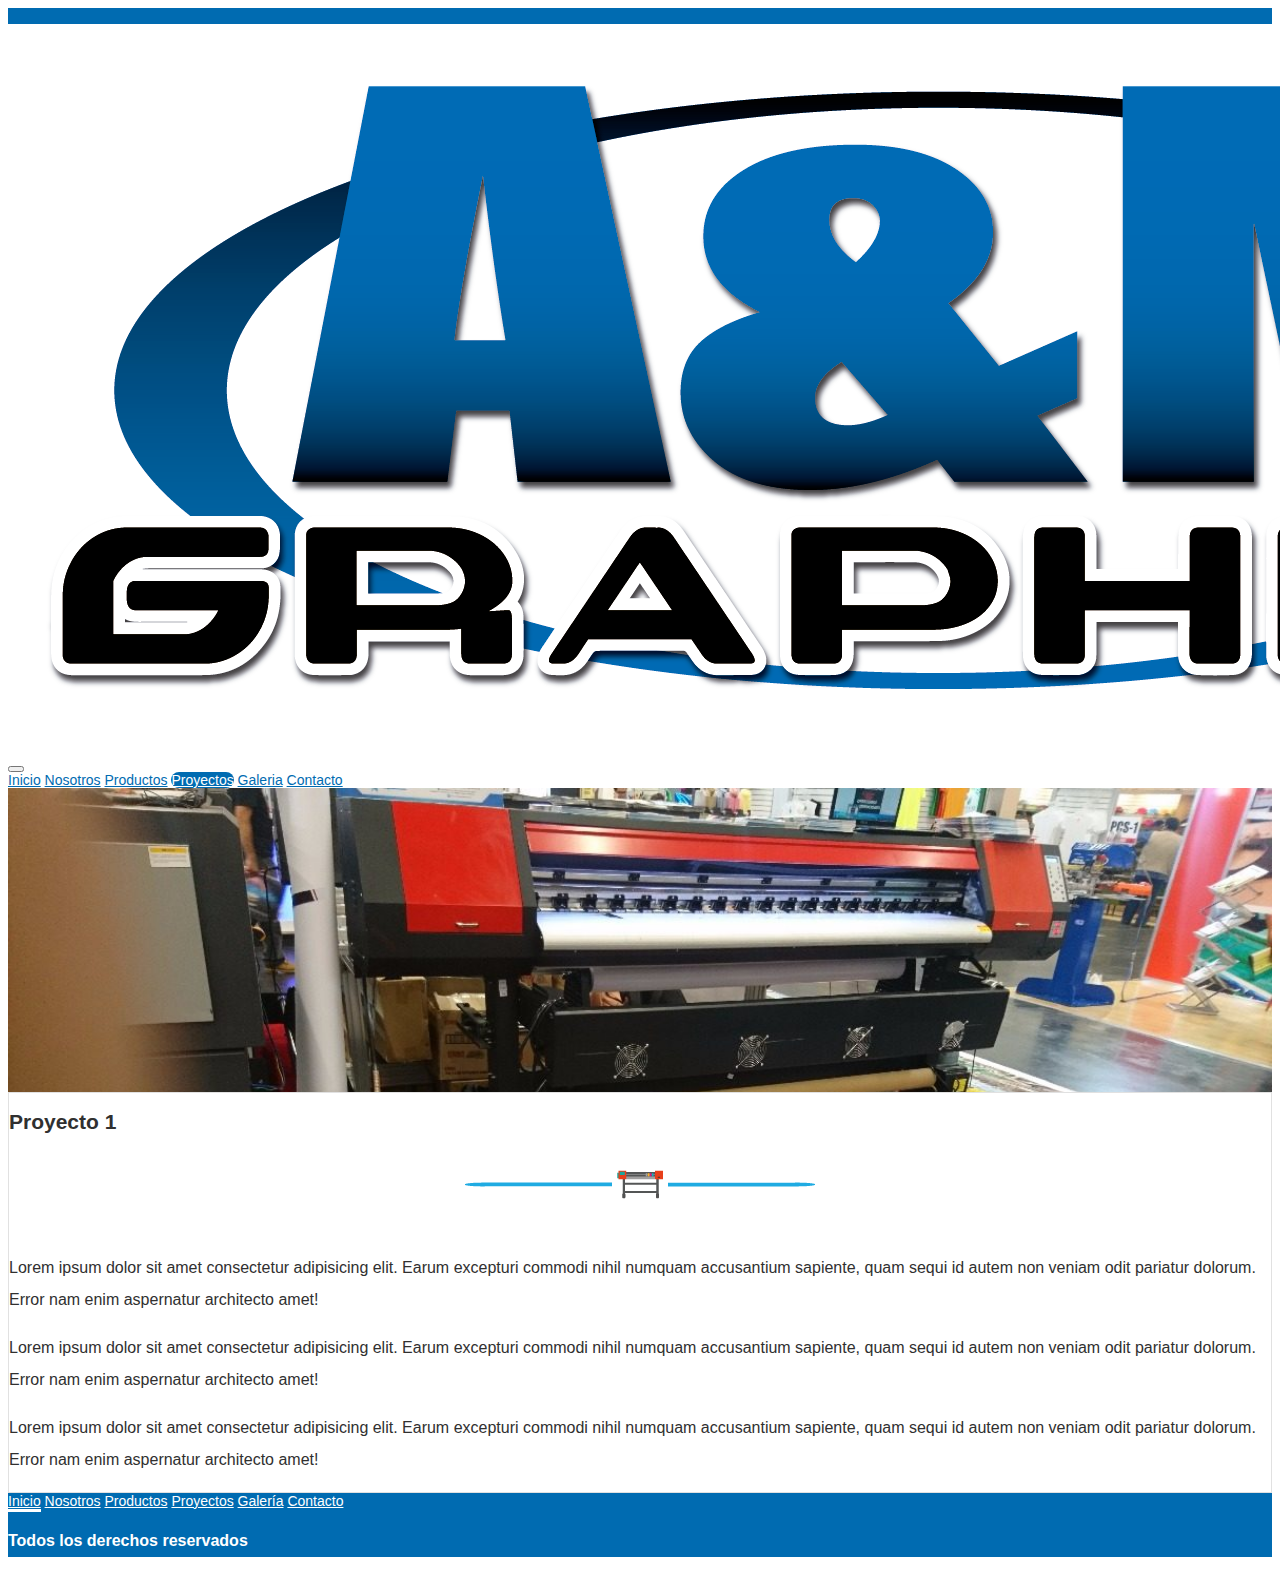
<file: post.html>
<!DOCTYPE html>
<html lang="es">
    <head>
        <title></title>
        <meta charset="UTF-8">
        <meta name="viewport" content="width=device-width, initial-scale=1">
        <link rel="stylesheet" href="https://stackpath.bootstrapcdn.com/bootstrap/4.1.3/css/bootstrap.min.css" integrity="sha384-MCw98/SFnGE8fJT3GXwEOngsV7Zt27NXFoaoApmYm81iuXoPkFOJwJ8ERdknLPMO" crossorigin="anonymous">
        <!-- <link rel="stylesheet" href="https://cdnjs.cloudflare.com/ajax/libs/animate.css/3.7.0/animate.min.css"> -->
        <link rel="stylesheet" href="css/animations.css">
        <link rel="stylesheet" href="https://use.fontawesome.com/releases/v5.4.1/css/all.css" integrity="sha384-5sAR7xN1Nv6T6+dT2mhtzEpVJvfS3NScPQTrOxhwjIuvcA67KV2R5Jz6kr4abQsz" crossorigin="anonymous">
        <link href="css/style.css" rel="stylesheet">
    </head>
    <body>
        <header>
            <div class="container-fluid franja-address"><!-- Contenedor de dirección-->
                <address class="container animatedParent"><!--contenedor direccion-->
                    <div class="row justify-content-end align-items-center animated bounceInLeft delay-10s"><!--fila direccion-->
                        <span></span>
                        <a ><span class="fas fa-mobile-alt"></span> +507 6490-9548 <span class="fas fa-phone"></span> +507 958-5427</a>
                        <a ><span class="fas fa-envelope"></span> info@amgraphics.com.pa</a>
                        <span></span>
                        <a class="btn btn-social-icon btn-twitter">
                            <span class="fab fa-twitter"></span>
                        </a>
                        <a class="btn btn-social-icon btn-facebook">
                            <span class="fab fa-facebook"></span>
                        </a>
                        <a class="btn btn-social-icon btn-instagram">
                            <span class="fab fa-instagram"></span>
                        </a>
                    </div><!--fin fila direccion-->
                </address><!--fin contenedor direccion-->
            </div><!--Fin de contenedor de direccion-->
           
            
            <div class="container franja-logo"><!--Contenedor de Logo y Menu-->
                <div class="row justify-content-center align-items-center"><!--fila logo-menu-->
                    <div class="col-lg-4 col-8 mb-4 mb-md-0"><!--contendor logo-->
                        <a href="index.html">
                            <img src="img/amgraphics.png" class="img-fluid" alt="">
                        </a>
                    </div><!--fin contenedor logo-->
                        <div class="col-lg-8"><!--contenedor menu-->
                            <nav class="navbar navbar-expand-md navbar-light justify-content-center">
                                <button class="navbar-toggler mb-4" type="button" data-toggle="collapse" data-target="#nav_principal" aria-controls="navbarToggleExternalContent" aria-expanded="false" aria-label="Toggle navigation">
                                    <span class="navbar-toggler-icon"></span>
                                </button>
                                <div id="nav_principal" class="collapse navbar-collapse navbar-light justify-content-center justify-content-lg-end text-center text-uppercase"><!--conenedor collapsado-->
                                    <a href="index.html" class="nav-link">Inicio</a>
                                    <a href="nosotros.html" class="nav-link">Nosotros</a>
                                    <a href="productos.html" class="nav-link">Productos</a>
                                    <a href="proyectos.html" class="nav-link active">Proyectos</a>
                                    <a href="galeria.html" class="nav-link">Galeria</a>
                                    <a href="contacto.html" class="nav-link">Contacto</a>
                                </div><!--fin contenedor menu colapsado-->
                            </nav>
                        </div><!--fin contenedor menu--> 
                </div><!--fin fila logo menu-->
            </div><!--Fin contenedor de logo y menu-->
        </header>

        <div class="container">
            <div class="row">
                <div class="col-12 imagen-destacada nosotros-bg"></div><!--imagen de fondo-->
            </div>
        </div>

            <main class="container mb-5">
                <div class="row justify-content-center">
                    <div class="col-md-8 py-3 px-5 contenido-nosotros bg-light">
                        <h2 class="text-center my-4 separador">Proyecto 1</h2>
                        <p>Lorem ipsum dolor sit amet consectetur adipisicing elit. Earum excepturi commodi nihil numquam accusantium sapiente, quam sequi id autem non veniam odit pariatur dolorum. Error nam enim aspernatur architecto amet!</p>
                        <p>Lorem ipsum dolor sit amet consectetur adipisicing elit. Earum excepturi commodi nihil numquam accusantium sapiente, quam sequi id autem non veniam odit pariatur dolorum. Error nam enim aspernatur architecto amet!</p>
                        <p>Lorem ipsum dolor sit amet consectetur adipisicing elit. Earum excepturi commodi nihil numquam accusantium sapiente, quam sequi id autem non veniam odit pariatur dolorum. Error nam enim aspernatur architecto amet!</p>
                    </div>
                </div><!--fin row nosotros-->
            </main>

        <footer class="container-fluid">
                    <div class="row footer">
                        <div class="container">
                            <div class="row">
                                <div class="col-md-8">
                                    <nav class="nav text-uppercase d-flex flex-column flex-md-row text-center text-md-left">
                                        <a href="index.html" class="nav-link active">Inicio</a>
                                            <a href="nosotros.html" class="nav-link">Nosotros</a>
                                            <a href="productos.html" class="nav-link">Productos</a>
                                            <a href="proyectos.html" class="nav-link">Proyectos</a>
                                            <a href="galeria.html" class="nav-link">Galería</a>
                                            <a href="contacto.html" class="nav-link">Contacto</a>                            
                                    </nav>
                                </div><!--fin col-md-8-->
                                <div class="col-md-4">
                                    <p class="text-center text-md-right copyright mt-4 mt-md-0 pt-2">Todos los derechos reservados</p>
                                </div><!--fin col-md-4-->
                            </div><!--fin row-->
                        </div><!--fin container-->
                    </div><!--fin row footer-->
        </footer>
        


        <script src="js/jquery.js"></script>
        <script src="js/css3-animate-it.js"></script>
        <script src="js/popper.js"></script>
        <script src="js/bootstrap.js"></script>
    </body>
</html>
</file>
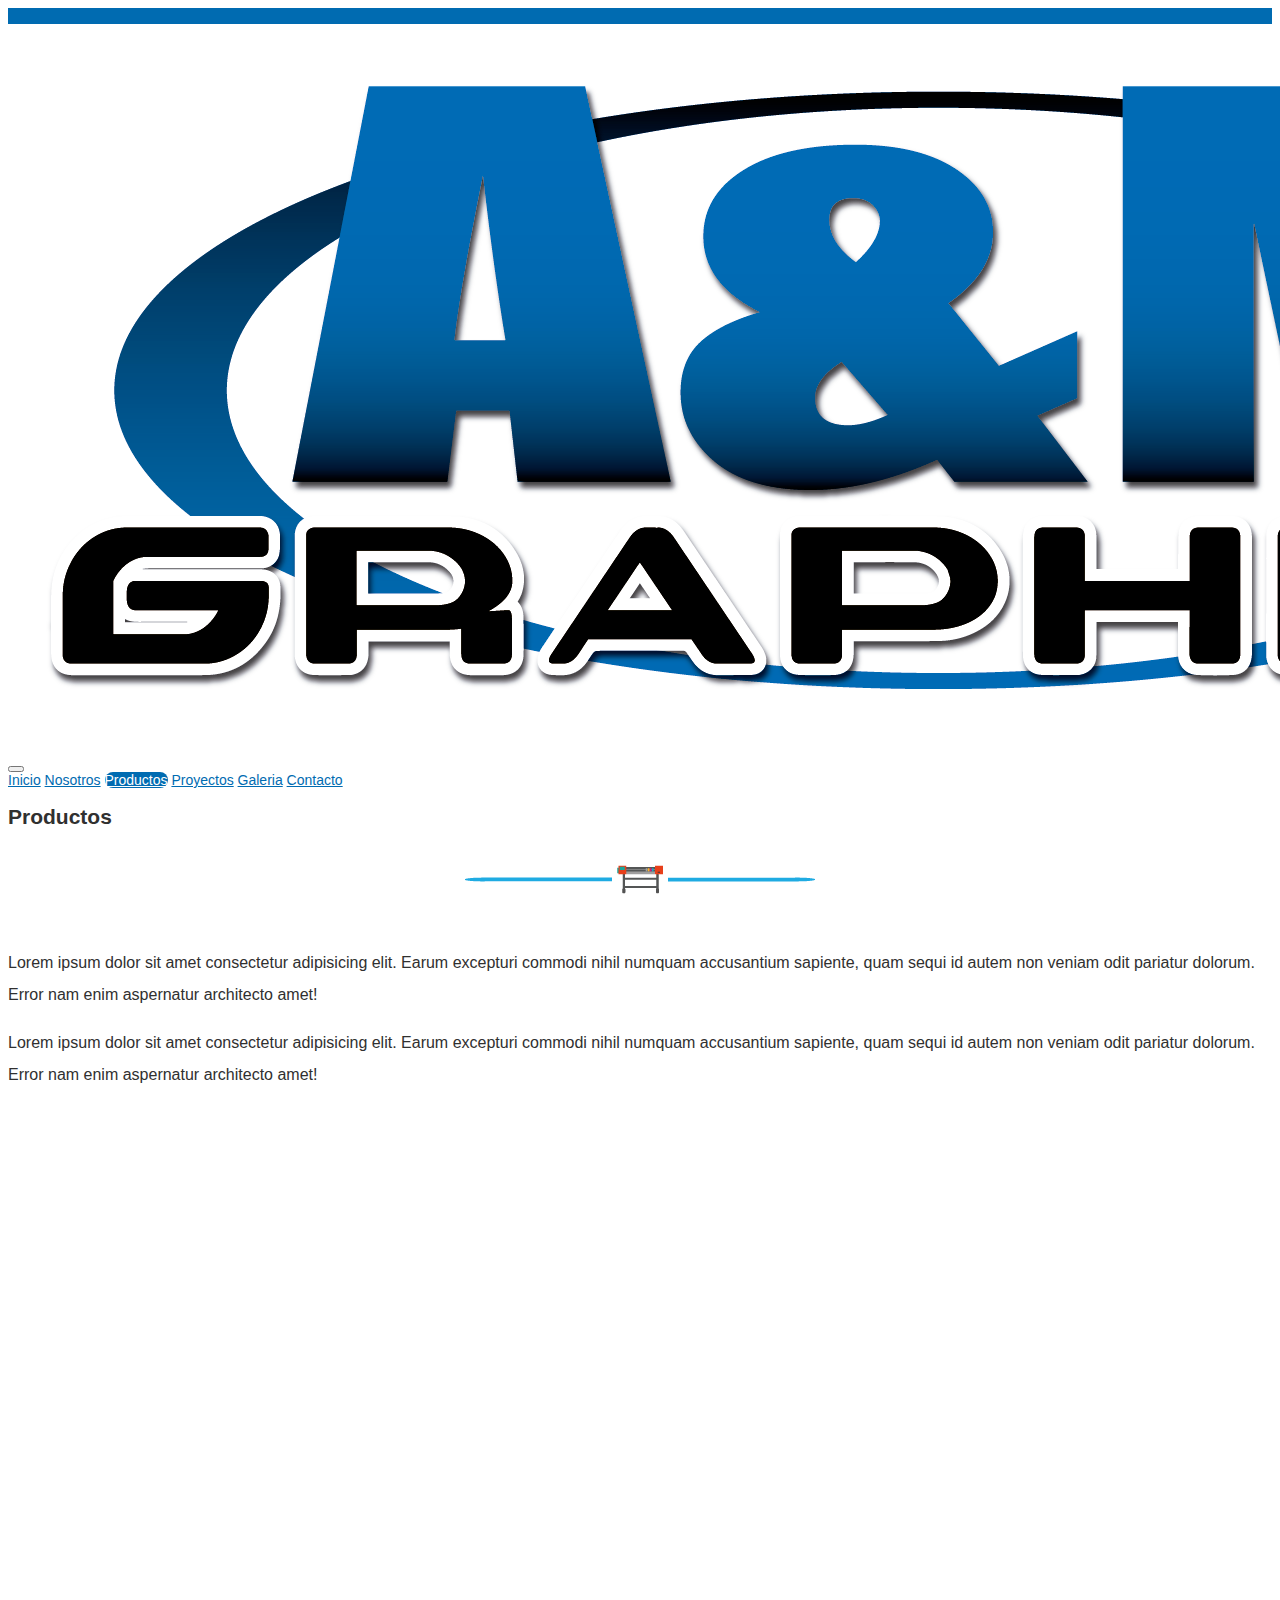
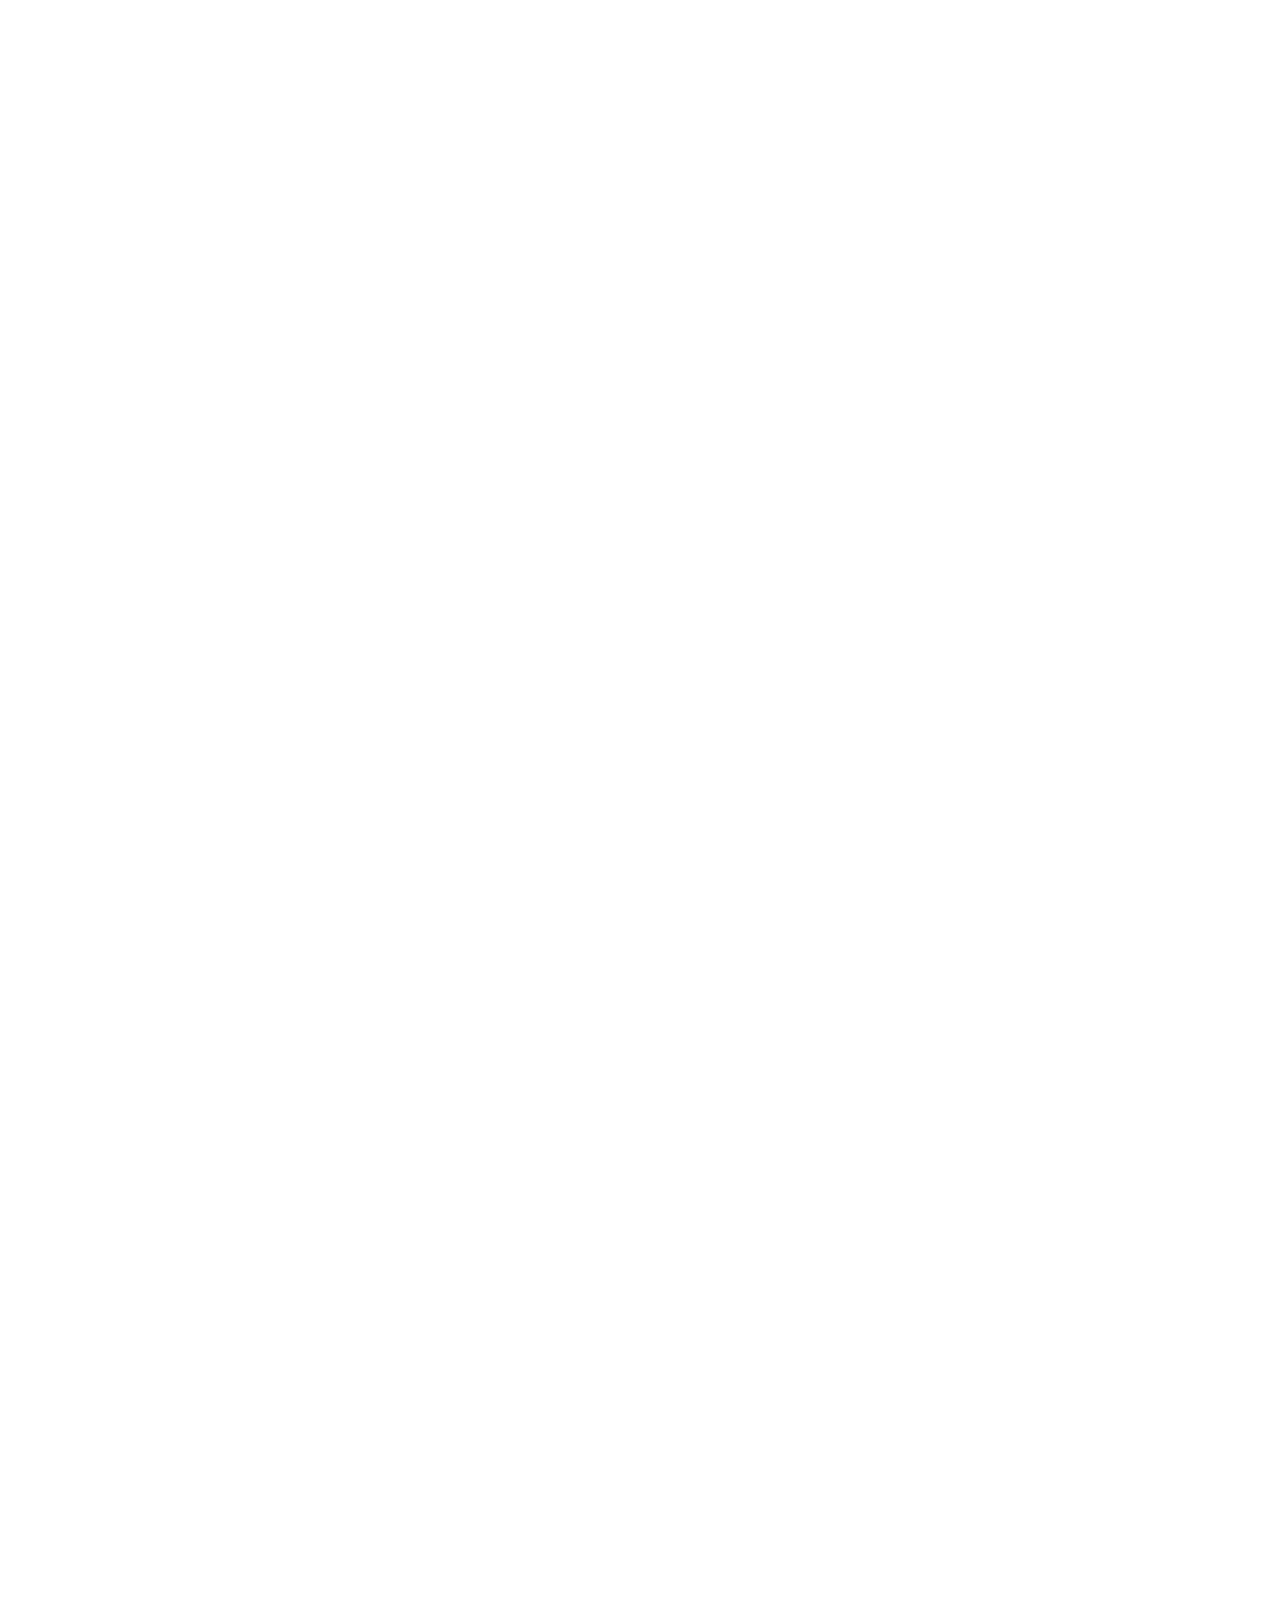
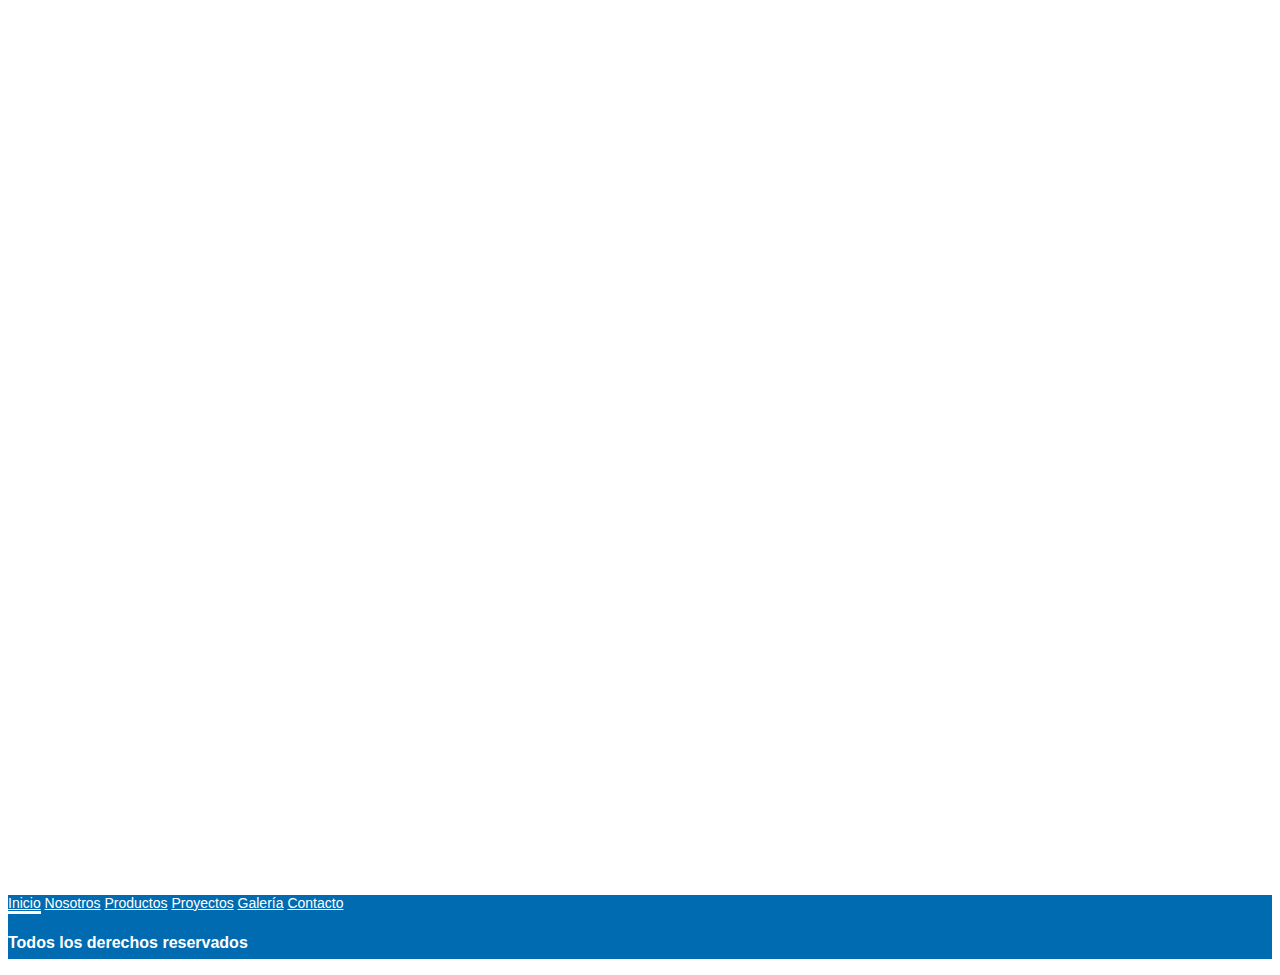
<file: productos.html>
<!DOCTYPE html>
<html lang="es">
    <head>
        <title></title>
        <meta charset="UTF-8">
        <meta name="viewport" content="width=device-width, initial-scale=1">
        <link rel="stylesheet" href="https://stackpath.bootstrapcdn.com/bootstrap/4.1.3/css/bootstrap.min.css" integrity="sha384-MCw98/SFnGE8fJT3GXwEOngsV7Zt27NXFoaoApmYm81iuXoPkFOJwJ8ERdknLPMO" crossorigin="anonymous">
        <!-- <link rel="stylesheet" href="https://cdnjs.cloudflare.com/ajax/libs/animate.css/3.7.0/animate.min.css"> -->
        <link rel="stylesheet" href="css/animations.css">
        <link rel="stylesheet" href="https://use.fontawesome.com/releases/v5.4.1/css/all.css" integrity="sha384-5sAR7xN1Nv6T6+dT2mhtzEpVJvfS3NScPQTrOxhwjIuvcA67KV2R5Jz6kr4abQsz" crossorigin="anonymous">
        <link href="css/style.css" rel="stylesheet">
    </head>
    <body>
        <header>
            <div class="container-fluid franja-address"><!-- Contenedor de dirección-->
                <address class="container animatedParent"><!--contenedor direccion-->
                    <div class="row justify-content-end align-items-center animated bounceInLeft delay-10s"><!--fila direccion-->
                        <span></span>
                        <a ><span class="fas fa-mobile-alt"></span> +507 6490-9548 <span class="fas fa-phone"></span> +507 958-5427</a>
                        <span></span>
                        <a ><span class="fas fa-envelope"></span> info@amgraphics.com.pa</a>
                        <a class="btn btn-social-icon btn-twitter">
                            <span class="fab fa-twitter"></span>
                        </a>
                        <a class="btn btn-social-icon btn-facebook">
                            <span class="fab fa-facebook"></span>
                        </a>
                        <a class="btn btn-social-icon btn-instagram">
                            <span class="fab fa-instagram"></span>
                        </a>
                    </div><!--fin fila direccion-->
                </address><!--fin contenedor direccion-->
            </div><!--Fin de contenedor de direccion-->
           
            
            <div class="container franja-logo"><!--Contenedor de Logo y Menu-->
                <div class="row justify-content-center align-items-center"><!--fila logo-menu-->
                    <div class="col-lg-4 col-8 mb-4 mb-md-0"><!--contendor logo-->
                        <a href="index.html">
                            <img src="img/amgraphics.png" class="img-fluid" alt="">
                        </a>
                    </div><!--fin contenedor logo-->
                        <div class="col-lg-8"><!--contenedor menu-->
                            <nav class="navbar navbar-expand-md navbar-light justify-content-center">
                                <button class="navbar-toggler mb-4" type="button" data-toggle="collapse" data-target="#nav_principal" aria-controls="navbarToggleExternalContent" aria-expanded="false" aria-label="Toggle navigation">
                                    <span class="navbar-toggler-icon"></span>
                                </button>
                                <div id="nav_principal" class="collapse navbar-collapse navbar-light justify-content-center justify-content-lg-end text-center text-uppercase"><!--conenedor collapsado-->
                                    <a href="index.html" class="nav-link">Inicio</a>
                                    <a href="nosotros.html" class="nav-link">Nosotros</a>
                                    <a href="productos.html" class="nav-link active">Productos</a>
                                    <a href="proyectos.html" class="nav-link">Proyectos</a>
                                    <a href="galeria.html" class="nav-link">Galeria</a>
                                    <a href="contacto.html" class="nav-link">Contacto</a>
                                </div><!--fin contenedor menu colapsado-->
                            </nav>
                        </div><!--fin contenedor menu--> 
                </div><!--fin fila logo menu-->
            </div><!--Fin contenedor de logo y menu-->
        </header>

        <main class="container productos mb-3 animatedParent">
            <div class="row justify-content-center ">
                <div class="col-12 py-3 px-5  bg-light">
                    <h2 class="text-center my-4 separador">Productos</h2>
                    <p>Lorem ipsum dolor sit amet consectetur adipisicing elit. Earum excepturi commodi nihil numquam accusantium sapiente, quam sequi id autem non veniam odit pariatur dolorum. Error nam enim aspernatur architecto amet!</p>
                    <p>Lorem ipsum dolor sit amet consectetur adipisicing elit. Earum excepturi commodi nihil numquam accusantium sapiente, quam sequi id autem non veniam odit pariatur dolorum. Error nam enim aspernatur architecto amet!</p>
                </div>
            </div>
            <div class="row justify-content-center animated bounceInRight delay-10s">
                <div class="col-md-4 py-3 px-3">
                    <div class="card w-100">
                        <img class="card-img-top" src="img/img-286x180.png" alt="Card image cap">
                        <div class="card-body leermas">
                          <h5 class="card-title">Impresiones Digitales</h5>
                          <p class="card-text">Some quick example text to build on the card title and make up the bulk of the card's content.</p>
                          <a href="#" class="btn btn-primary">Ver más...</a>
                        </div>
                    </div>
                </div>
                <div class="col-md-4 py-3 px-3">
                    <div class="card w-100">
                        <img class="card-img-top" src="img/img-286x180.png" alt="Card image cap">
                        <div class="card-body">
                          <h5 class="card-title">Letreros Luminosos</h5>
                          <p class="card-text">Some quick example text to build on the card title and make up the bulk of the card's content.</p>
                          <a href="#" class="btn btn-primary">Ver más...</a>
                        </div>
                    </div>
                </div>
                <div class="col-md-4 py-3 px-3">
                    <div class="card w-100">
                        <img class="card-img-top" src="img/img-286x180.png" alt="Card image cap">
                        <div class="card-body">
                          <h5 class="card-title">Letras formadas</h5>
                          <p class="card-text">Some quick example text to build on the card title and make up the bulk of the card's content.</p>
                          <a href="#" class="btn btn-primary">Ver más...</a>
                        </div>
                    </div>
                </div>
            </div>
            <div class="row justify-content-center animated bounceInLeft delay-10s">
                <div class="col-md-4 py-3 px-3">
                    <div class="card w-100">
                        <img class="card-img-top" src="img/img-286x180.png" alt="Card image cap">
                        <div class="card-body">
                          <h5 class="card-title">Alucobond</h5>
                          <p class="card-text">Some quick example text to build on the card title and make up the bulk of the card's content.</p>
                          <a href="#" class="btn btn-primary">Ver más...</a>
                        </div>
                    </div>
                </div>
                <div class="col-md-4 py-3 px-3">
                    <div class="card w-100">
                        <img class="card-img-top" src="img/img-286x180.png" alt="Card image cap">
                        <div class="card-body">
                          <h5 class="card-title">Graqbados</h5>
                          <p class="card-text">Some quick example text to build on the card title and make up the bulk of the card's content.</p>
                          <a href="#" class="btn btn-primary">Ver más...</a>
                        </div>
                    </div>
                </div>
                <div class="col-md-4 py-3 px-3">
                    <div class="card w-100">
                        <img class="card-img-top" src="img/img-286x180.png" alt="Card image cap">
                        <div class="card-body">
                          <h5 class="card-title">Toldas</h5>
                          <p class="card-text">Some quick example text to build on the card title and make up the bulk of the card's content.</p>
                          <a href="#" class="btn btn-primary">Ver más...</a>
                        </div>
                    </div>
                </div>
            </div>
            <div class="row justify-content-center animated bounceInRight delay-10s">
                <div class="col-md-4 py-3 px-3">
                    <div class="card w-100">
                        <img class="card-img-top" src="img/img-286x180.png" alt="Card image cap">
                        <div class="card-body">
                          <h5 class="card-title">Señalizaciones</h5>
                          <p class="card-text">Some quick example text to build on the card title and make up the bulk of the card's content.</p>
                          <a href="#" class="btn btn-primary">Ver más...</a>
                        </div>
                    </div>
                </div>
                <div class="col-md-4 py-3 px-3">
                    <div class="card w-100">
                        <img class="card-img-top" src="img/img-286x180.png" alt="Card image cap">
                        <div class="card-body">
                          <h5 class="card-title">Vallas</h5>
                          <p class="card-text">Some quick example text to build on the card title and make up the bulk of the card's content.</p>
                          <a href="#" class="btn btn-primary">Ver más...</a>
                        </div>
                    </div>
                </div>
                <div class="col-md-4 py-3 px-3">
                    <div class="card w-100">
                        <img class="card-img-top" src="img/img-286x180.png" alt="Card image cap">
                        <div class="card-body">
                          <h5 class="card-title">Sublimación</h5>
                          <p class="card-text">Some quick example text to build on the card title and make up the bulk of the card's content.</p>
                          <a href="#" class="btn btn-primary">Ver más...</a>
                        </div>
                    </div>
                </div>
            </div>
            <div class="row justify-content-center animated bounceInLeft delay-10s">
                <div class="col-md-4 py-3 px-3">
                    <div class="card w-100">
                        <img class="card-img-top" src="img/img-286x180.png" alt="Card image cap">
                        <div class="card-body">
                          <h5 class="card-title">Industrias Chandy</h5>
                          <p class="card-text">Some quick example text to build on the card title and make up the bulk of the card's content.</p>
                          <a href="#" class="btn btn-primary">Ver más...</a>
                        </div>
                    </div>
                </div>
        </main>






    <footer class="container-fluid">
                <div class="row footer">
                    <div class="container">
                        <div class="row">
                            <div class="col-md-8">
                                <nav class="nav text-uppercase d-flex flex-column flex-md-row text-center text-md-left">
                                    <a href="index.html" class="nav-link active">Inicio</a>
                                        <a href="nosotros.html" class="nav-link">Nosotros</a>
                                        <a href="productos.html" class="nav-link">Productos</a>
                                        <a href="proyectos.html" class="nav-link">Proyectos</a>
                                        <a href="galeria.html" class="nav-link">Galería</a>
                                        <a href="contacto.html" class="nav-link">Contacto</a>                            
                                </nav>
                            </div><!--fin col-md-8-->
                            <div class="col-md-4">
                                <p class="text-center text-md-right copyright mt-4 mt-md-0 pt-2">Todos los derechos reservados</p>
                            </div><!--fin col-md-4-->
                        </div><!--fin row-->
                    </div><!--fin container-->
                </div><!--fin row footer-->
    </footer>
    



        <script src="js/jquery.js"></script>
        <script src="js/css3-animate-it.js"></script>
        <script src="js/popper.js"></script>
        <script src="js/bootstrap.js"></script>
    </body>
</html>
</file>
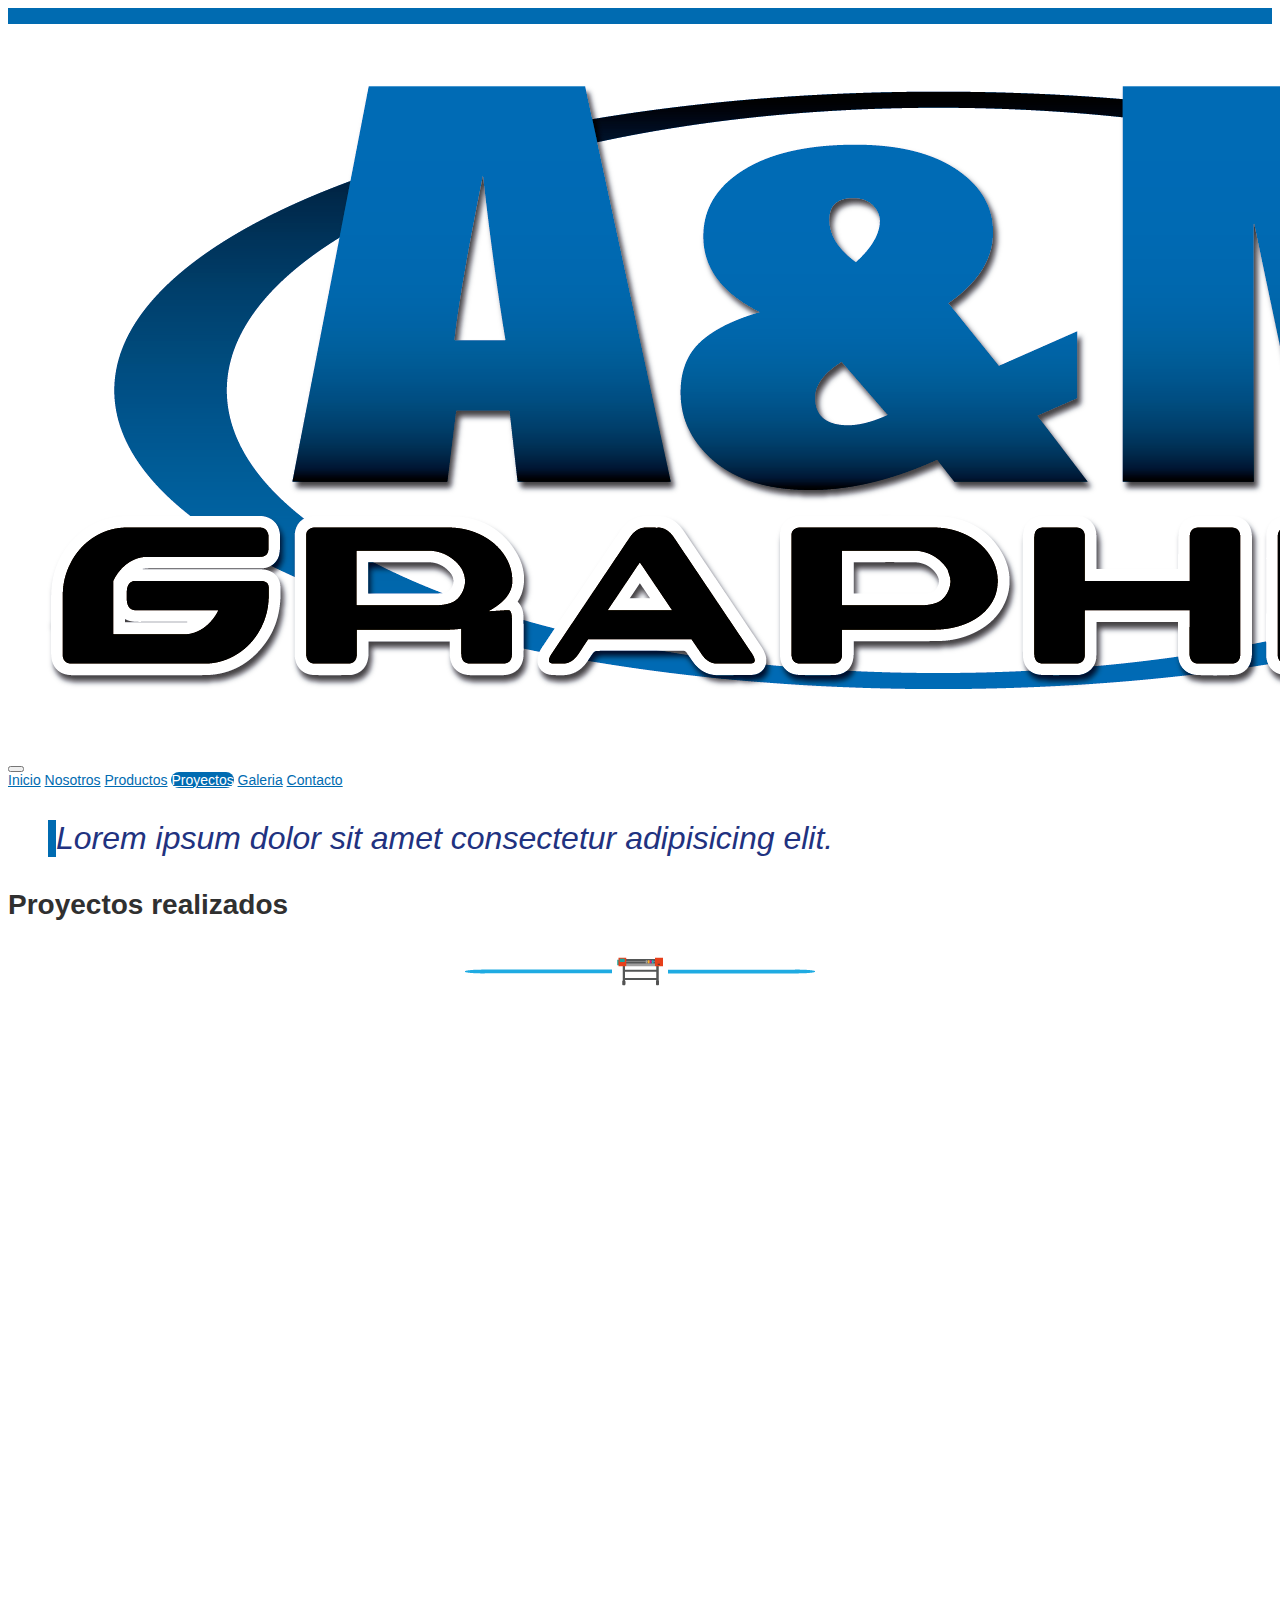
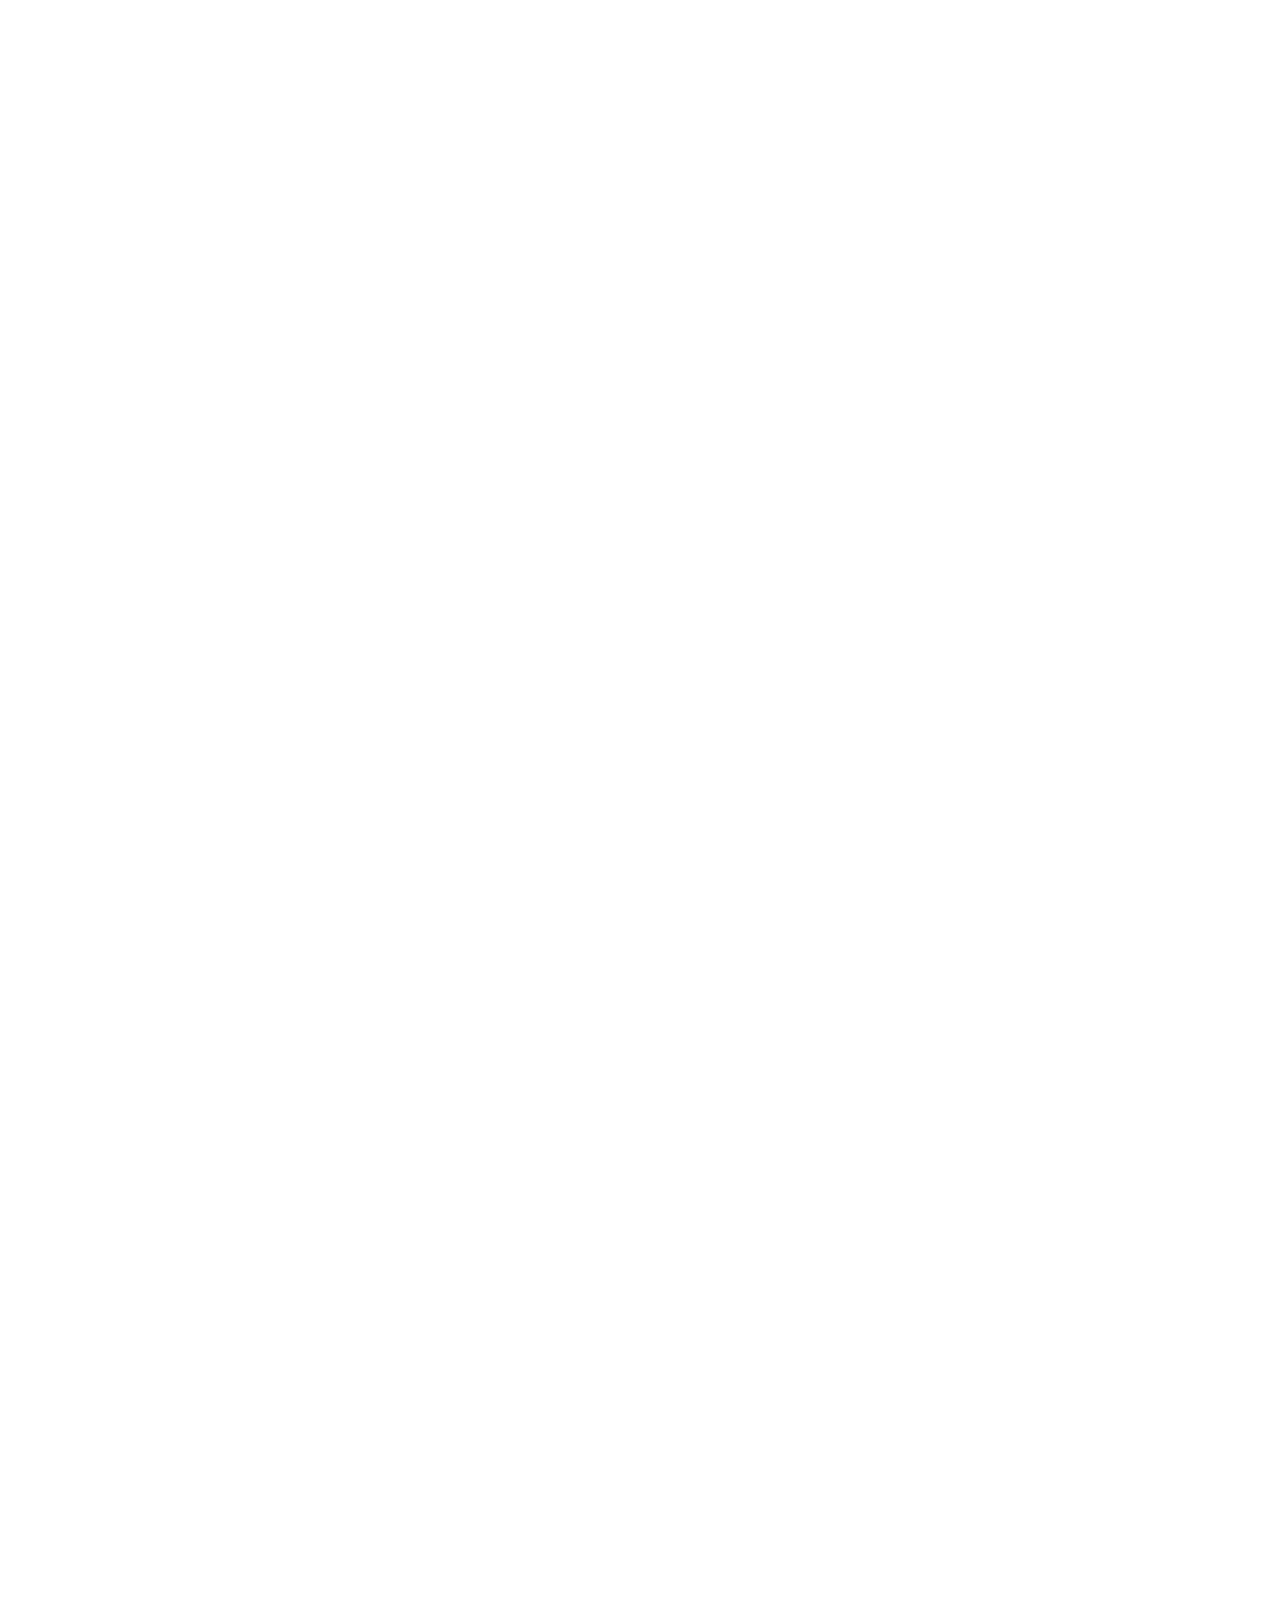
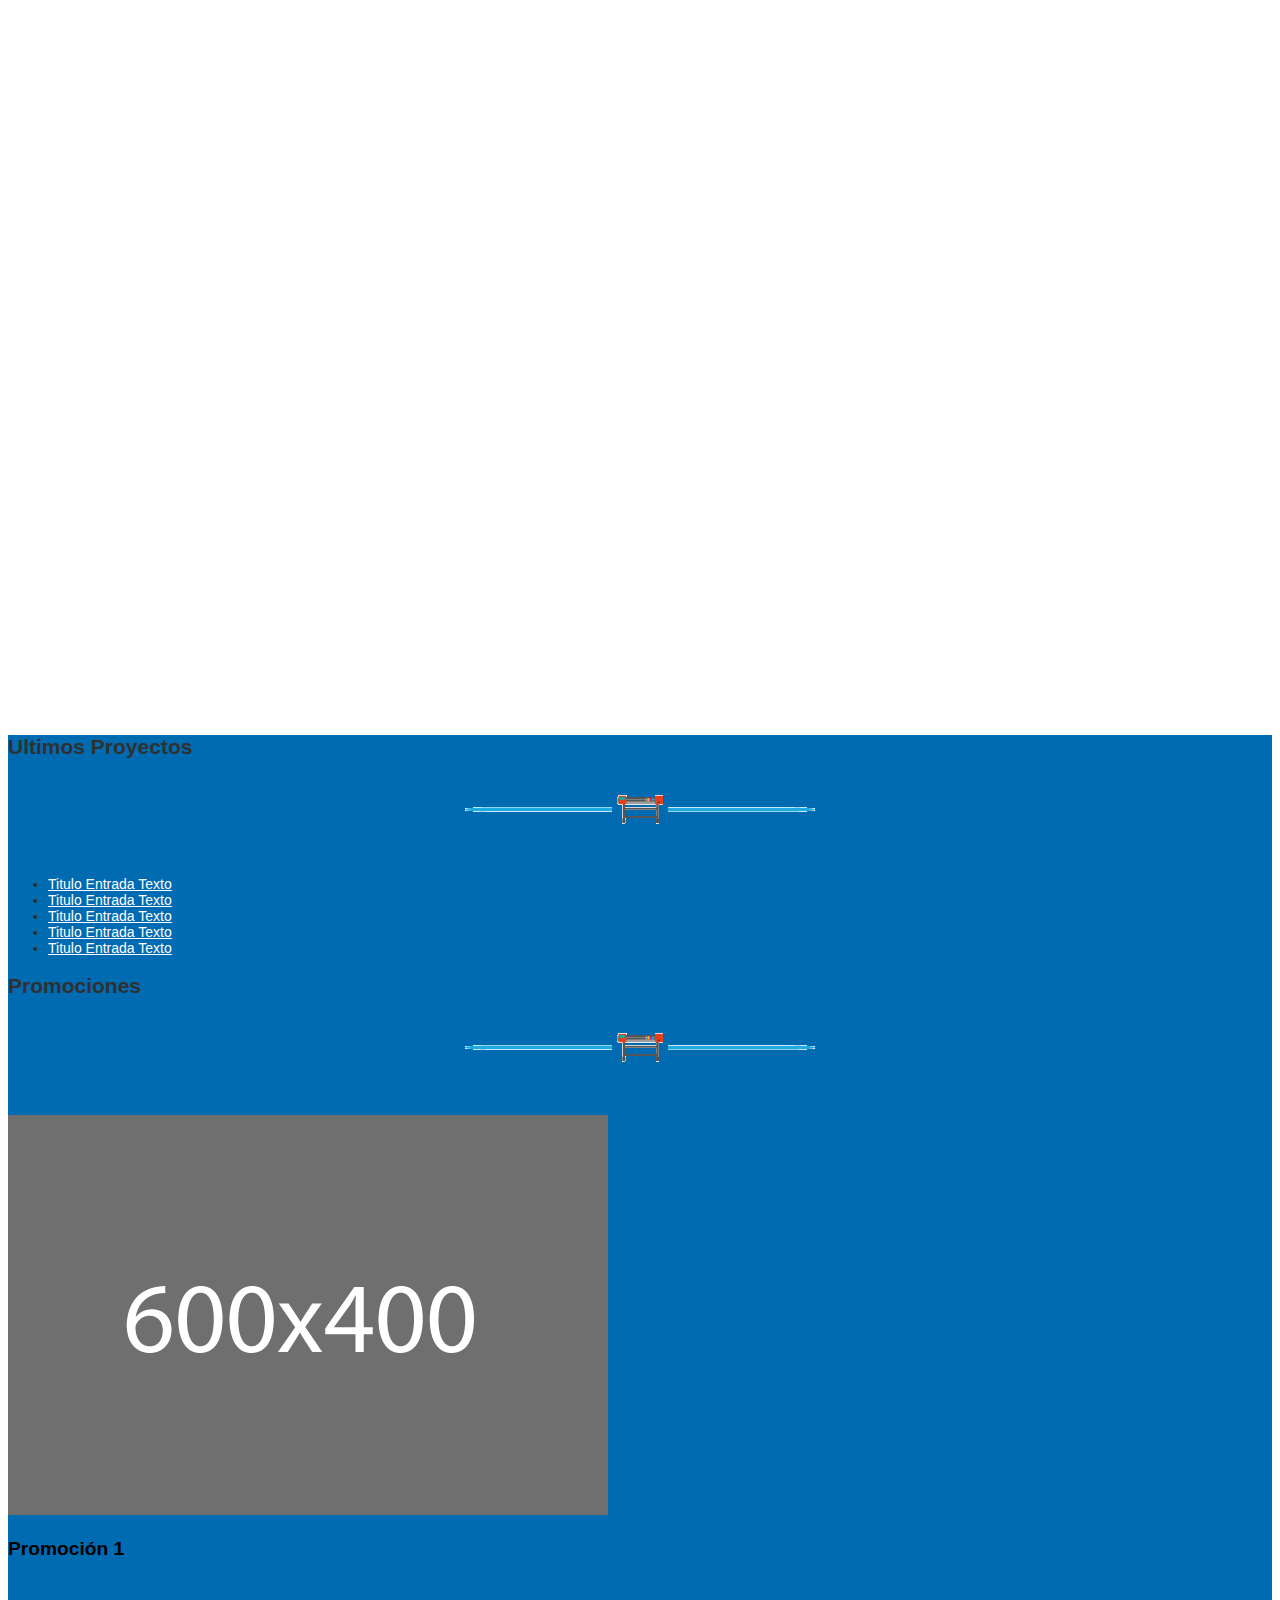
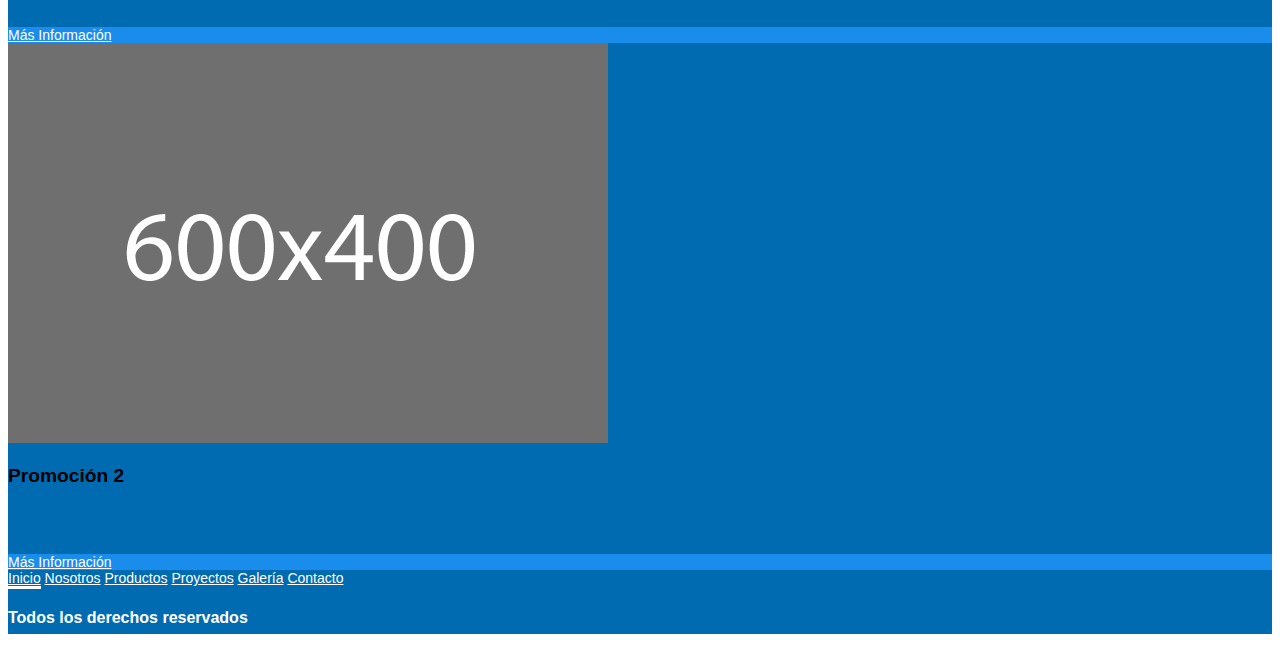
<file: proyectos.html>
<!DOCTYPE html>
<html lang="es">
    <head>
        <title></title>
        <meta charset="UTF-8">
        <meta name="viewport" content="width=device-width, initial-scale=1">
        <link rel="stylesheet" href="https://stackpath.bootstrapcdn.com/bootstrap/4.1.3/css/bootstrap.min.css" integrity="sha384-MCw98/SFnGE8fJT3GXwEOngsV7Zt27NXFoaoApmYm81iuXoPkFOJwJ8ERdknLPMO" crossorigin="anonymous">
        <!-- <link rel="stylesheet" href="https://cdnjs.cloudflare.com/ajax/libs/animate.css/3.7.0/animate.min.css"> -->
        <link rel="stylesheet" href="css/animations.css">
        <link rel="stylesheet" href="https://use.fontawesome.com/releases/v5.4.1/css/all.css" integrity="sha384-5sAR7xN1Nv6T6+dT2mhtzEpVJvfS3NScPQTrOxhwjIuvcA67KV2R5Jz6kr4abQsz" crossorigin="anonymous">
        <link href="css/style.css" rel="stylesheet">
    </head>
    <body>
        <header>
            <div class="container-fluid franja-address"><!-- Contenedor de dirección-->
                <address class="container animatedParent"><!--contenedor direccion-->
                    <div class="row justify-content-end align-items-center animated bounceInLeft delay-10s"><!--fila direccion-->
                        <span></span>
                        <a ><span class="fas fa-mobile-alt px-1"></span> +507 6490-9548 <span class="fas fa-phone px-1"></span> +507 958-5427</a>
                        <span></span>
                        <a ><span class="fas fa-envelope px-1"></span> info@amgraphics.com.pa</a>
                        <a class="btn btn-social-icon btn-twitter">
                            <span class="fab fa-twitter"></span>
                        </a>
                        <a class="btn btn-social-icon btn-facebook">
                            <span class="fab fa-facebook"></span>
                        </a>
                        <a class="btn btn-social-icon btn-instagram">
                            <span class="fab fa-instagram"></span>
                        </a>
                    </div><!--fin fila direccion-->
                </address><!--fin contenedor direccion-->
            </div><!--Fin de contenedor de direccion-->
           
            
            <div class="container franja-logo"><!--Contenedor de Logo y Menu-->
                <div class="row justify-content-center align-items-center"><!--fila logo-menu-->
                    <div class="col-lg-4 col-8 mb-4 mb-md-0"><!--contendor logo-->
                        <a href="index.html">
                            <img src="img/amgraphics.png" class="img-fluid" alt="">
                        </a>
                    </div><!--fin contenedor logo-->
                        <div class="col-lg-8"><!--contenedor menu-->
                            <nav class="navbar navbar-expand-md navbar-light justify-content-center">
                                <button class="navbar-toggler mb-4" type="button" data-toggle="collapse" data-target="#nav_principal" aria-controls="navbarToggleExternalContent" aria-expanded="false" aria-label="Toggle navigation">
                                    <span class="navbar-toggler-icon"></span>
                                </button>
                                <div id="nav_principal" class="collapse navbar-collapse navbar-light justify-content-center justify-content-lg-end text-center text-uppercase"><!--conenedor collapsado-->
                                    <a href="index.html" class="nav-link">Inicio</a>
                                    <a href="nosotros.html" class="nav-link">Nosotros</a>
                                    <a href="productos.html" class="nav-link">Productos</a>
                                    <a href="proyectos.html" class="nav-link active">Proyectos</a>
                                    <a href="galeria.html" class="nav-link">Galeria</a>
                                    <a href="contacto.html" class="nav-link">Contacto</a>
                                </div><!--fin contenedor menu colapsado-->
                            </nav>
                        </div><!--fin contenedor menu--> 
                </div><!--fin fila logo menu-->
            </div><!--Fin contenedor de logo y menu-->
        </header>

        <div class="container mb-5 mt-5">
            <div class="row justify-content-center">
                <div class="col-md-8">
                    <blockquote class="subtitulo text-center pl-3">
                        Lorem ipsum dolor sit amet consectetur adipisicing elit.
                    </blockquote>
                </div><!--fin col-md-8-->
            </div><!--fin row-->
        </div><!--fin container-->

        <div class="container">
            <div class="row">
                <main class="col-lg-9 col-md-8 animatedParent">
                    <h1 class="separador text-center mb-3">Proyectos realizados</h1>
                    <article class="post pt-2 mb-3 animated bounceInLeft">
                        <header class="py-2" >
                            <a href="post.html">
                                <h3>Título del Proyecto</h3>
                            </a>
                            <div class="post-details py-2">
                                <i class="fas fa-user px-1"></i>Brad Hussey
                                <i class="fas fa-clock px-1"></i>
                                <time>Agosto 7, 2017</time>
                                <i class="fas fa-folder px-1"></i>
                                <a href="#">Tolda</a>, <a href="#">Coding</a>
                                <i class="fas fa-tags px-1"></i>
                                Tagged <a href="#"> wordpress</a>, <a href="#">premium</a>, <a href="#">another tag</a>, <a href="#">yadda yadda <a href="#">tpda tpdda</a>
                                <div class="post-comments-badge">
                                    <a href="#"><i class="fas fa-comments"></i>25</a>
                                </div><!--	post-comments-badge -->
                            </div><!-- post-details -->
                        </header>
                        <div class="post-image mb-2">
                            <img src="img/img-1600x750.png" class="img-fluid" alt="img-1">
                        </div><!-- post-image -->
                        <div class="post-excerpt">
                            <p>
                                Lorem ipsum dolor sit amet, at duo etiam quaeque, possit melius atomorum mel id, duo cu ridens singulis pertinax. Omnesque quaestio mei ad, ex eirmod vituperata usu. Zril alterum efficiantur eu quo, no posse sapientem dissentiunt nam, debet ocurreret eu vel. Usu hendrerit vulputate at. Doming corpora et cum. Euismod vituperata eos at, convenire forensibus disputando te mel, id est possit vituperata.
                            </p>
                            <a href="post.html" class="btn btn-primary text-line">Leer más... &raquo;</a>
                            
						</div><!-- post excerpt -->
					</article><!--fin article-->
                    <article class="post pt-2 mb-3 animated bounceInLeft">
                        <header class="py-2" >
                            <a href="post.html">
                                <h3>Título del Proyecto</h3>
                            </a>
                            <div class="post-details py-2">
                                <i class="fas fa-user px-1"></i>Brad Hussey
                                <i class="fas fa-clock px-1"></i>
                                <time>Agosto 7, 2017</time>
                                <i class="fas fa-folder px-1"></i>
                                <a href="#">Letrero Luminoso</a>, <a href="#">Coding</a>
                                <i class="fas fa-tags px-1"></i>
                                Tagged <a href="#"> wordpress</a>, <a href="#">premium</a>, <a href="#">another tag</a>, <a href="#">yadda yadda <a href="#">tpda tpdda</a>
                                <div class="post-comments-badge">
                                    <a href="#"><i class="fas fa-comments"></i>168</a>
                                </div><!--	post-comments-badge -->
                            </div><!-- post-details -->
                        </header>
                        <div class="post-image mb-2">
                            <img src="img/img-1600x750.png" class="img-fluid" alt="img-1">
                        </div><!-- post-image -->
                        <div class="post-excerpt">
                            <p>
                                Lorem ipsum dolor sit amet, at duo etiam quaeque, possit melius atomorum mel id, duo cu ridens singulis pertinax. Omnesque quaestio mei ad, ex eirmod vituperata usu. Zril alterum efficiantur eu quo, no posse sapientem dissentiunt nam, debet ocurreret eu vel. Usu hendrerit vulputate at. Doming corpora et cum. Euismod vituperata eos at, convenire forensibus disputando te mel, id est possit vituperata.
                            </p>
                            <a href="post.html" class="btn btn-primary text-line">Leer más... &raquo;</a>
                            
						</div><!-- post excerpt -->
					</article><!--fin article-->
                    <article class="post pt-2 mb-3 animated bounceInLeft">
                        <header class="py-2" >
                            <a href="post.html">
                                <h3>Título del Proyecto</h3>
                            </a>
                            <div class="post-details py-2">
                                <i class="fas fa-user px-1"></i>Brad Hussey
                                <i class="fas fa-clock px-1"></i>
                                <time>Agosto 7, 2017</time>
                                <i class="fas fa-folder px-1"></i>
                                <a href="#">Impresión Vinil</a>, <a href="#">Coding</a>
                                <i class="fas fa-tags px-1"></i>
                                Tagged <a href="#"> wordpress</a>, <a href="#">premium</a>, <a href="#">another tag</a>, <a href="#">yadda yadda <a href="#">tpda tpdda</a>
                                <div class="post-comments-badge">
                                    <a href="#"><i class="fas fa-comments"></i>50</a>
                                </div><!--	post-comments-badge -->
                            </div><!-- post-details -->
                        </header>
                        <div class="post-image mb-2">
                            <img src="img/img-1600x750.png" class="img-fluid" alt="img-1">
                        </div><!-- post-image -->
                        <div class="post-excerpt">
                            <p>
                                Lorem ipsum dolor sit amet, at duo etiam quaeque, possit melius atomorum mel id, duo cu ridens singulis pertinax. Omnesque quaestio mei ad, ex eirmod vituperata usu. Zril alterum efficiantur eu quo, no posse sapientem dissentiunt nam, debet ocurreret eu vel. Usu hendrerit vulputate at. Doming corpora et cum. Euismod vituperata eos at, convenire forensibus disputando te mel, id est possit vituperata.
                            </p>    
                            <a href="post.html" class="btn btn-primary text-line">Leer más... &raquo;</a>
                            
						</div><!-- post excerpt -->
					</article><!--fin article-->
                </main><!--fin main-->
                <aside class="col-lg-3 col-md-4 bg-primary p-4">
                    <div class="ultimos-proy">
                        <h2 class="text-center text-light separador inverso">Ultimos Proyectos</h2>
                            <ul class="list-unstyled mt-2">
                                <li>
                                    <a href="#">Titulo Entrada Texto</a>
                                </li>
                                <li>
                                    <a href="#">Titulo Entrada Texto</a>
                                </li>
                                <li>
                                    <a href="#">Titulo Entrada Texto</a>
                                </li>
                                <li>
                                    <a href="#">Titulo Entrada Texto</a>
                                </li>
                                <li>
                                    <a href="#">Titulo Entrada Texto</a>
                                </li>
                            </ul>
                    </div>
                    <div class="promociones mt-5">
                        <h2 class="text-center text-light separador inverso">Promociones</h2>
                            <div class="card mb-4">
                                <img src="img/img-600x400.png" alt="promocion" class="img-fluid">
                                <div class="card-body">
                                    <h3 class="card-title">Promoción 1</h3>
                                    <p class="card-subtitle m-0">Lorem ipsum dolor sit amet consectetur adipisicing elit. Voluptas nam, delectus adipisci totam voluptatum magnam aspernatur.</p>
                                </div>
                                <div class="card-footer">
                                    <a href="#">Más Información</a>
                                </div>
                            </div><!--fin card-->
                            <div class="card">
                                <img src="img/img-600x400.png" alt="promocion" class="img-fluid">
                                <div class="card-body">
                                    <h3 class="card-title">Promoción 2</h3>
                                    <p class="card-subtitle m-0">Lorem ipsum dolor sit amet consectetur adipisicing elit. Voluptas nam, delectus adipisci totam voluptatum magnam aspernatur.</p>
                                </div>
                                <div class="card-footer">
                                    <a href="#">Más Información</a>
                                </div>
                            </div><!--fin card-->
                    </div><!--fin promociones-->
                </aside>
            </div>
        </div>






    <footer class="container-fluid">
                <div class="row footer">
                    <div class="container">
                        <div class="row">
                            <div class="col-md-8">
                                <nav class="nav text-uppercase d-flex flex-column flex-md-row text-center text-md-left">
                                    <a href="index.html" class="nav-link active">Inicio</a>
                                        <a href="nosotros.html" class="nav-link">Nosotros</a>
                                        <a href="productos.html" class="nav-link">Productos</a>
                                        <a href="proyectos.html" class="nav-link">Proyectos</a>
                                        <a href="galeria.html" class="nav-link">Galería</a>
                                        <a href="contacto.html" class="nav-link">Contacto</a>                            
                                </nav>
                            </div><!--fin col-md-8-->
                            <div class="col-md-4">
                                <p class="text-center text-md-right copyright mt-4 mt-md-0 pt-2">Todos los derechos reservados</p>
                            </div><!--fin col-md-4-->
                        </div><!--fin row-->
                    </div><!--fin container-->
                </div><!--fin row footer-->
    </footer>
    


        <script src="js/jquery.js"></script>
        <script src="js/css3-animate-it.js"></script>
        <script src="js/popper.js"></script>
        <script src="js/bootstrap.js"></script>
    </body>
</html>
</file>
<file: css/style.css>
:root {
    --primario: #006bb1;
    --secundario: #1a8ceb;
    --terciario: #001e5a;
}

body{
    font-family: sans-serif;
    font-size:14px;
    color: #303030;
}

p{
    font-weight: 300;
    line-height: 2rem;
    font-size: 1rem;
}

div.franja-address{
    background-color:#006bb1;
    color:white;
}

header #navbar-principal a{
    font-size: 0.9rem;
}

header .nav-link{
    color: #006bb1;
}

header .nav-link:hover{
    color: #001e5a;
    border-bottom: 2px solid #001e5a;
}

header .nav-link.active{
    background-color: #006bb1;
    color: white;
    border-radius: 15px;
}

.bg-light{
    background-color: white !important;
}

.separador::after{
    content: '';
    display: block;
    width: 100%;
    height: 100px;
    margin: 0 auto;
    background-image: url(../img/separador.png);
    background-repeat: no-repeat;
    background-position: center center;
}

/** Imagenes de fondo **/
.imagen-destacada{
    height: 24rem;
    background-size: cover;
}

.nosotros-bg{
    background-image: url(../img/impr-lona.jpg);
}

.bg-primary{
    background-color: #006bb1!important;
}

.bg-secondary{
    background-color:#001e5a !important;
}

/** == Inicio == **/
/** Sección Historia **/


/* Seccion Ofrecemos */
.imagen-ofrece > div{
    height: 20rem;
}

@media (min-width:720px){
    .imagen-ofrece > div{
        height: 47rem;
    }
}

@media (min-width:960px){
    .imagen-ofrece > div{
        height: 47rem;
    }
}

@media (min-width:1300px){
    .imagen-ofrece > div{
        height: 40rem;
    }
}

.bg-ofrecer{
    background-image: url(../img/img-1500x1000.png);
}

@media (min-width:768px){
    .container-text-ofrecer{
        background-color: lightgray;
        position:relative;
        left:-30% ;
        top:45px;
    }
}

@media (min-width:1300px){
    .container-text-ofrecer{
        background-color: lightgray;
        position:relative;
        left:-30% ;
        top:15px;
    }
}

.container-text-ofrecer p{
    font-size: .9rem;
}

@media (min-width:768px){
    .container-text-ofrecer p{
        font-size: 1rem;
    }

}

/** Productos **/
body.index .productos{
    background-color: #f5f5f5;
}

/** Servicios **/
.imagen-servicio > div{
    height: 20rem;
}

@media (min-width:720px){
    .imagen-servicio > div{
        height: 47rem;
    }
}

@media (min-width:960px){
    .imagen-servicio > div{
        height: 47rem;
    }
}

@media (min-width:1300px){
    .imagen-servicio > div{
        height: 40rem;
    }
}

.bg-servicios{
    background-image: url(../img/img-1500x1000.png);
}

@media (min-width:768px){
    .container-text-servicios{
        background-color:white;
        position:relative;
        left:-30% ;
        top:45px;
    }
}

@media (min-width:1300px){
    .container-text-servicios{
        background-color:white;
        position:relative;
        left:-30% ;
        top:15px;
    }
}

.container-text-serivicios p{
    font-size: .9rem;
}

@media (min-width:768px){
    .container-text-servicios p{
        font-size: 1rem;
    }

}

.icon-img{
    height: 80px;
}

/**== Nosotros ==**/
.contenido-nosotros{
    margin-top: -5rem;
    border: 1px solid #e1e1e1;
    position: relative;
    z-index: 100;
}

/** Productos **/
.card-body .btn-primary{
    background-color: #006bb1 !important;
    border-color: #006bb1 !important;
}

.card-body .btn-primary:hover{
    background-color:#1a8ceb !important;
    border-color: #1a8ceb !important;

}
/** Proyectos Realizados **/

blockquote.subtitulo{
    font-size: 2rem;
    color: #213280;
    font-style: italic;
    font-weight: 100;
    border-left: .5rem solid #006bb1;
}
/* === COMMENTS === */
.btn-primary {
    background-color: #006bb1;
    border-color: #006bb1;

}

.post a{
    color:#006bb1;
}

.post-excerpt a{
    color: white;
}

.post-comments-badge {
    height: 70px;
    width: 70px;
    position: absolute;
    right: 20px;
    border: none;
    border-radius: 100%;
    background: #1D71B8;
    text-align: center;
    display: table;
}

.post-comments-badge a {
   display: table-cell;
   vertical-align: middle;
   color: white;
   font-size: 20px;
   line-height: 20px;
}

.post-details i.fas{
    color:#006bb1;
}

.post-comments-badge i.fas {
   display: block;
   font-size: 15px;
   padding: 0;
   margin-bottom: 4px;
   color:white;
}

.post-comments-badge:hover {
   background-color: #213280;
}

/** Sidebar **/
aside.bg-primary{
    background-color: #006bb1!important;
}

.ultimos-proy li a{
    color:white;
}

aside .card{
    border: none;
}

aside .card-title{
    color: black;
    font-size:1.2rem;
    font-weight: 700;
}

aside .card-subtitle{
    color:#006bb1;
}

aside .card-footer{
    background-color: #1a8ceb;
    color:white !important;
}

aside .card-footer a{
    color:white;
}

/** Galeria **/


/** Contacto **/

main div h2.contacto{
    color:#006bb1;
}

div.bg-primary.address{
    background-color: #006bb1!important;
}

div.address{
    color:white;
}

h3.maps{
    font-size: 1rem;
    color:#006bb1;
}

/** Footer **/
.copyright{
    font-weight: 700;
}

div.footer{
    background-color: #006bb1;
}

div.footer .nav-link,
div.footer p{
    color:white;
}

div.footer .nav-link:hover{
    color: #1a8ceb;
}

footer .nav-link.active{
    border-bottom: 3px solid white;
}
</file>
<file: css/animations.css>
/*animations*/

/******************
* Bounce in right *
*******************/


.animated { 
    -webkit-animation-duration: 1s; 
    animation-duration: 1s; 
    -webkit-animation-fill-mode: both; 
    animation-fill-mode: both; 
} 
.slow{
     -webkit-animation-duration: 1.5s; 
    animation-duration: 1.5s; 
    -webkit-animation-fill-mode: both; 
    animation-fill-mode: both; 
}
.slower{
     -webkit-animation-duration: 2s; 
    animation-duration: 2s; 
    -webkit-animation-fill-mode: both; 
    animation-fill-mode: both; 
}
.slowest{
     -webkit-animation-duration: 3s; 
    animation-duration: 3s; 
    -webkit-animation-fill-mode: both; 
    animation-fill-mode: both; 
}

/* Added by Andy Meetan */
.delay-250 {
    -webkit-animation-delay:0.25s;
    -moz-animation-delay:0.25s;
    -o-animation-delay:0.25s;
    animation-delay:0.25s;
}
.delay-500 {
    -webkit-animation-delay:0.5s;
    -moz-animation-delay:0.5s;
    -o-animation-delay:0.5s;
    animation-delay:0.5s;
}
.delay-750 {
    -webkit-animation-delay:0.75s;
    -moz-animation-delay:0.75s;
    -o-animation-delay:0.75s;
    animation-delay:0.75s;
}
.delay-1000 {
    -webkit-animation-delay:1.0s;
    -moz-animation-delay:1.0s;
    -o-animation-delay:1.0s;
    animation-delay:1.0s;
}
.delay-1250 {
    -webkit-animation-delay:1.25s;
    -moz-animation-delay:1.25s;
    -o-animation-delay:1.25s;
    animation-delay:1.25s;
}
.delay-1500 {
    -webkit-animation-delay:1.5s;
    -moz-animation-delay:1.5s;
    -o-animation-delay:1.5s;
    animation-delay:1.5s;
}
.delay-1750 {
    -webkit-animation-delay:1.75s;
    -moz-animation-delay:1.75s;
    -o-animation-delay:1.75s;
    animation-delay:1.75s;
}
.delay-2000 {
    -webkit-animation-delay:2.0s;
    -moz-animation-delay:2.0s;
    -o-animation-delay:2.0s;
    animation-delay:2.0s;
}
.delay-2500 {
    -webkit-animation-delay:2.5s;
    -moz-animation-delay:2.5s;
    -o-animation-delay:2.5s;
    animation-delay:2.5s;
}
.delay-2000 {
    -webkit-animation-delay:2.0s;
    -moz-animation-delay:2.0s;
    -o-animation-delay:2.0s;
    animation-delay:2.0s;
}
.delay-2500 {
    -webkit-animation-delay:2.5s;
    -moz-animation-delay:2.5s;
    -o-animation-delay:2.5s;
    animation-delay:2.5s;
}
.delay-3000 {
    -webkit-animation-delay:3.0s;
    -moz-animation-delay:3.0s;
    -o-animation-delay:3.0s;
    animation-delay:3.0s;
}
.delay-3500 {
    -webkit-animation-delay:3.5s;
    -moz-animation-delay:3.5s;
    -o-animation-delay:3.5s;
    animation-delay:3.5s;
}

.bounceInRight, .bounceInLeft, .bounceInUp, .bounceInDown{
    opacity:0;
    -webkit-transform: translateX(400px); 
    transform: translateX(400px); 
}
.fadeInRight, .fadeInLeft, .fadeInUp, .fadeInDown{
    opacity:0;
    -webkit-transform: translateX(400px); 
    transform: translateX(400px); 
}

.flipInX, .flipInY, .rotateIn, .rotateInUpLeft, .rotateInUpRight, .rotateInDownLeft, .rotateDownUpRight, .rollIn{
    opacity:0;
}

.lightSpeedInRight, .lightSpeedInLeft{
    opacity:0;
    -webkit-transform: translateX(400px); 
    transform: translateX(400px); 
}

/***********
* bounceIn *
************/
@-webkit-keyframes bounceIn { 
    0% { 
        opacity: 0; 
        -webkit-transform: scale(.3); 
    } 

    50% { 
        opacity: 1; 
        -webkit-transform: scale(1.05); 
    } 

    70% { 
        -webkit-transform: scale(.9); 
    } 

    100% { 
         -webkit-transform: scale(1); 
    } 
} 

@keyframes bounceIn { 
    0% { 
        opacity: 0; 
        transform: scale(.3); 
    } 

    50% { 
        opacity: 1; 
        transform: scale(1.05); 
    } 

    70% { 
        transform: scale(.9); 
    } 

    100% { 
        transform: scale(1); 
    } 
} 

.bounceIn.go { 
    -webkit-animation-name: bounceIn; 
    animation-name: bounceIn; 
}

/****************
* bounceInRight *
****************/

@-webkit-keyframes bounceInRight { 
    0% { 
        opacity: 0; 
        
        -webkit-transform: translateX(400px); 
    } 
    60% { 
        
        -webkit-transform: translateX(-30px); 
    } 
    80% { 
        -webkit-transform: translateX(10px); 
    } 
    100% {
    opacity: 1;
     
        -webkit-transform: translateX(0); 
    } 
} 

@keyframes bounceInRight { 
    0% { 
        opacity: 0; 
        
        transform: translateX(400px); 
    } 
    60% { 
        
        transform: translateX(-30px); 
    } 
    80% { 
        transform: translateX(10px); 
    } 
    100% {
    opacity: 1;
     
        transform: translateX(0); 
    } 
} 


.bounceInRight.go { 
    -webkit-animation-name: bounceInRight; 
    animation-name: bounceInRight; 
}

/******************
* Bounce in left *
*******************/

@-webkit-keyframes bounceInLeft { 
    0% { 
        opacity: 0; 
        
        -webkit-transform: translateX(-400px); 
    } 
    60% { 
       
        -webkit-transform: translateX(30px); 
    } 
    80% { 
        -webkit-transform: translateX(-10px); 
    } 
    100% {
        opacity: 1;
         
        -webkit-transform: translateX(0); 
    } 
} 

@keyframes bounceInLeft { 
    0% { 
        opacity: 0; 
        
        transform: translateX(-400px); 
    } 
    60% { 
       
        transform: translateX(30px); 
    } 
    80% { 
        transform: translateX(-10px); 
    } 
    100% {
        opacity: 1;
         
        transform: translateX(0); 
    } 
} 

.bounceInLeft.go { 
    -webkit-animation-name: bounceInLeft; 
    animation-name: bounceInLeft; 
}

/******************
* Bounce in up *
*******************/

@-webkit-keyframes bounceInUp { 
    0% { 
        opacity: 0; 
        
        -webkit-transform: translateY(400px); 
    } 
    60% { 
       
        -webkit-transform: translateY(-30px); 
    } 
    80% { 
        -webkit-transform: translateY(10px); 
    } 
    100% {
        opacity: 1;
         
        -webkit-transform: translateY(0); 
    } 
} 

@keyframes bounceInUp { 
    0% { 
        opacity: 0; 
        
        transform: translateY(400px); 
    } 
    60% { 
       
        transform: translateY(-30px); 
    } 
    80% { 
        transform: translateY(10px); 
    } 
    100% {
        opacity: 1;
         
        transform: translateY(0); 
    } 
} 

.bounceInUp.go { 
    -webkit-animation-name: bounceInUp; 
    animation-name: bounceInUp; 
}


/******************
* Bounce in down *
*******************/

@-webkit-keyframes bounceInDown { 
    0% { 
        opacity: 0; 
        
        -webkit-transform: translateY(-400px); 
    } 
    60% { 
       
        -webkit-transform: translateY(30px); 
    } 
    80% { 
        -webkit-transform: translateY(-10px); 
    } 
    100% {
        opacity: 1;
         
        -webkit-transform: translateY(0); 
    } 
} 

@keyframes bounceInDown { 
    0% { 
        opacity: 0; 
        
        transform: translateY(-400px); 
    } 
    60% { 
       
        transform: translateY(30px); 
    } 
    80% { 
        transform: translateY(-10px); 
    } 
    100% {
        opacity: 1;
         
        transform: translateY(0); 
    } 
} 

.bounceInDown.go { 
    -webkit-animation-name: bounceInDown; 
    animation-name: bounceInDown; 
}


/**********
* Fade In *
**********/ 
@-webkit-keyframes fadeIn { 
    0% {opacity: 0;} 
    100% {opacity: 1;
        display:block;} 
} 
@keyframes fadeIn { 
    0% {opacity: 0;} 
    100% {opacity: 1;
        display:block;} 
}
.fadeIn{
    opacity:0;
}
.fadeIn.go { 
    -webkit-animation-name: fadeIn; 
    animation-name: fadeIn; 
}

/**********
* Grow in *
***********/

@-webkit-keyframes growIn { 
    0% { 
        -webkit-transform: scale(0.2); 
        opacity:0;
    } 
    50% { 
        -webkit-transform: scale(1.2); 
        
    } 
    100% { 
        -webkit-transform: scale(1); 
        opacity:1;
    } 
} 
@keyframes growIn { 
    0% { 
        transform: scale(0.2); 
        opacity:0;
    } 
    50% { 
        transform: scale(1.2); 
        
    } 
    100% { 
        transform: scale(1); 
        opacity:1;
    } 
} 
.growIn { 

    -webkit-transform: scale(0.2);
    transform: scale(0.2);
    opacity:0;
}
.growIn.go{
    -webkit-animation-name: growIn; 
    animation-name: growIn; 
}

/********
* Shake *
********/
@-webkit-keyframes shake { 
    0%, 100% {-webkit-transform: translateX(0);} 
    10%, 30%, 50%, 70%, 90% {-webkit-transform: translateX(-10px);} 
    20%, 40%, 60%, 80% {-webkit-transform: translateX(10px);} 
} 
@keyframes shake { 
    0%, 100% {transform: translateX(0);} 
    10%, 30%, 50%, 70%, 90% {transform: translateX(-10px);} 
    20%, 40%, 60%, 80% {transform: translateX(10px);} 
} 
.shake.go { 
    -webkit-animation-name: shake; 
    animation-name: shake; 
}

/********
* ShakeUp *
********/
@-webkit-keyframes shakeUp { 
    0%, 100% {-webkit-transform: translateY(0);} 
    10%, 30%, 50%, 70%, 90% {-webkit-transform: translateY(-10px);} 
    20%, 40%, 60%, 80% {-webkit-transform: translateY(10px);} 
} 
@keyframes shakeUp { 
    0%, 100% {transform: translateY(0);} 
    10%, 30%, 50%, 70%, 90% {transform: translateY(-10px);} 
    20%, 40%, 60%, 80% {transform: translateY(10px);} 
} 
.shakeUp.go { 
    -webkit-animation-name: shakeUp; 
    animation-name: shakeUp; 
}

/*************
* FadeInLeft *
*************/

@-webkit-keyframes fadeInLeft { 
    0% { 
        opacity: 0; 
        -webkit-transform: translateX(-400px); 
    } 
    50%{
       opacity: 0.3; 
    }
    100% { 
        opacity: 1; 
        -webkit-transform: translateX(0); 
    } 
} 
@keyframes fadeInLeft { 
    0% { 
        opacity: 0; 
        transform: translateX(-400px); 
    } 
    50%{
       opacity: 0.3; 
    }
    100% { 
        opacity: 1; 
        transform: translateX(0); 
    } 
} 
.fadeInLeft{ 
    opacity: 0; 
    -webkit-transform: translateX(-400px); 
    transform: translateX(-400px);
}
.fadeInLeft.go { 
    -webkit-animation-name: fadeInLeft; 
    animation-name: fadeInLeft; 
}


/*************
* FadeInRight *
*************/

@-webkit-keyframes fadeInRight { 
    0% { 
        opacity: 0; 
        -webkit-transform: translateX(400px); 
    } 
    50%{
       opacity: 0.3; 
    }
    100% { 
        opacity: 1; 
        -webkit-transform: translateX(0); 
    } 
} 
@keyframes fadeInRight { 
    0% { 
        opacity: 0; 
        transform: translateX(400px); 
    } 
    50%{
       opacity: 0.3; 
    }
    100% { 
        opacity: 1; 
        transform: translateX(0); 
    } 
} 
.fadeInRight{ 
    opacity: 0; 
    -webkit-transform: translateX(400px); 
    transform: translateX(400px);
}
.fadeInRight.go { 
    -webkit-animation-name: fadeInRight; 
    animation-name: fadeInRight; 
}

/*************
* FadeInUp *
*************/

@-webkit-keyframes fadeInUp { 
    0% { 
        opacity: 0; 
        -webkit-transform: translateY(400px); 
    } 
    50%{
       opacity: 0.3; 
    }
    100% { 
        opacity: 1; 
        -webkit-transform: translateY(0); 
    } 
} 
@keyframes fadeInUp { 
    0% { 
        opacity: 0; 
        transform: translateY(400px); 
    } 
    50%{
       opacity: 0.3; 
    }
    100% { 
        opacity: 1; 
        transform: translateY(0); 
    } 
} 
.fadeInUp{ 
    opacity: 0; 
    -webkit-transform: translateY(400px); 
    transform: translateY(400px);
}
.fadeInUp.go { 
    -webkit-animation-name: fadeInUp; 
    animation-name: fadeInUp; 
}

/*************
* FadeInDown *
*************/

@-webkit-keyframes fadeInDown { 
    0% { 
        opacity: 0; 
        -webkit-transform: translateY(-400px); 
    } 
    50%{
       opacity: 0.3; 
    }
    100% { 
        opacity: 1; 
        -webkit-transform: translateY(0); 
    } 
} 
@keyframes fadeInDown { 
    0% { 
        opacity: 0; 
        transform: translateY(-400px); 
    } 
    50%{
       opacity: 0.3; 
    }
    100% { 
        opacity: 1; 
        transform: translateY(0); 
    } 
} 
.fadeInDown{ 
    opacity: 0; 
    -webkit-transform: translateY(-400px); 
    transform: translateY(-400px);
}
.fadeInDown.go { 
    -webkit-animation-name: fadeInDown; 
    animation-name: fadeInDown; 
}

/*****************
* rotateIn *
*****************/
@-webkit-keyframes rotateIn { 
    0% { 
        -webkit-transform-origin: center center; 
        -webkit-transform: rotate(-200deg); 
        opacity: 0; 
    } 
    100% { 
        -webkit-transform-origin: center center; 
        -webkit-transform: rotate(0); 
        opacity: 1; 
    } 
} 
@keyframes rotateIn { 
    0% { 
        transform-origin: center center; 
        transform: rotate(-200deg); 
        opacity: 0; 
    } 
    100% { 
        transform-origin: center center; 
        transform: rotate(0); 
        opacity: 1; 
    } 
} 
.rotateIn.go { 
    -webkit-animation-name: rotateIn; 
    animation-name: rotateIn; 
}

/*****************
* rotateInUpLeft *
*****************/

@-webkit-keyframes rotateInUpLeft { 
    0% { 
        -webkit-transform-origin: left bottom; 
        -webkit-transform: rotate(90deg); 
        opacity: 0; 
    } 
    100% { 
        -webkit-transform-origin: left bottom; 
        -webkit-transform: rotate(0); 
        opacity: 1; 
    } 
} 
@keyframes rotateInUpLeft { 
    0% { 
        transform-origin: left bottom; 
        transform: rotate(90deg); 
        opacity: 0; 
    } 
    100% { 
        transform-origin: left bottom; 
        transform: rotate(0); 
        opacity: 1; 
    } 
} 
.rotateInUpLeft.go { 
    -webkit-animation-name: rotateInUpLeft; 
    animation-name: rotateInUpLeft; 
}

/*******************
* rotateInDownLeft *
*******************/
@-webkit-keyframes rotateInDownLeft { 
    0% { 
        -webkit-transform-origin: left bottom; 
        -webkit-transform: rotate(-90deg); 
        opacity: 0; 
    } 
    100% { 
        -webkit-transform-origin: left bottom; 
        -webkit-transform: rotate(0); 
        opacity: 1; 
    } 
} 
@keyframes rotateInDownLeft { 
    0% { 
        transform-origin: left bottom; 
        transform: rotate(-90deg); 
        opacity: 0; 
    } 
    100% { 
        transform-origin: left bottom; 
        transform: rotate(0); 
        opacity: 1; 
    } 
} 
.rotateInDownLeft.go { 
    -webkit-animation-name: rotateInDownLeft; 
    animation-name: rotateInDownLeft; 
}

/******************
* rotateInUpRight *
*******************/

@-webkit-keyframes rotateInUpRight { 
    0% { 
        -webkit-transform-origin: right bottom; 
        -webkit-transform: rotate(-90deg); 
        opacity: 0; 
    } 
    100% { 
        -webkit-transform-origin: right bottom; 
        -webkit-transform: rotate(0); 
        opacity: 1; 
    } 
} 
@keyframes rotateInUpRight { 
    0% { 
        transform-origin: right bottom; 
        transform: rotate(-90deg); 
        opacity: 0; 
    } 
    100% { 
        transform-origin: right bottom; 
        transform: rotate(0); 
        opacity: 1; 
    } 
} 
.rotateInUpRight.go { 
    -webkit-animation-name: rotateInUpRight; 
    animation-name: rotateInUpRight; 
}

/********************
* rotateInDownRight *
********************/

@-webkit-keyframes rotateInDownRight { 
    0% { 
        -webkit-transform-origin: right bottom; 
        -webkit-transform: rotate(90deg); 
        opacity: 0; 
    } 
    100% { 
        -webkit-transform-origin: right bottom; 
        -webkit-transform: rotate(0); 
        opacity: 1; 
    } 
} 
@keyframes rotateInDownRight { 
    0% { 
        transform-origin: right bottom; 
        transform: rotate(90deg); 
        opacity: 0; 
    } 
    100% { 
        transform-origin: right bottom; 
        transform: rotate(0); 
        opacity: 1; 
    } 
} 
.rotateInDownRight.go { 
    -webkit-animation-name: rotateInDownRight; 
    animation-name: rotateInDownRight; 
}

/*********
* rollIn *
**********/

@-webkit-keyframes rollIn { 
    0% { opacity: 0; -webkit-transform: translateX(-100%) rotate(-120deg); } 
    100% { opacity: 1; -webkit-transform: translateX(0px) rotate(0deg); } 
} 
@keyframes rollIn { 
    0% { opacity: 0; transform: translateX(-100%) rotate(-120deg); } 
    100% { opacity: 1; transform: translateX(0px) rotate(0deg); } 
} 
.rollIn.go { 
    -webkit-animation-name: rollIn; 
    animation-name: rollIn; 
}

/*********
* wiggle *
**********/

@-webkit-keyframes wiggle { 
    0% { -webkit-transform: skewX(9deg); } 
    10% { -webkit-transform: skewX(-8deg); } 
    20% { -webkit-transform: skewX(7deg); } 
    30% { -webkit-transform: skewX(-6deg); } 
    40% { -webkit-transform: skewX(5deg); } 
    50% { -webkit-transform: skewX(-4deg); } 
    60% { -webkit-transform: skewX(3deg); } 
    70% { -webkit-transform: skewX(-2deg); } 
    80% { -webkit-transform: skewX(1deg); } 
    90% { -webkit-transform: skewX(0deg); } 
    100% { -webkit-transform: skewX(0deg); } 
} 
@keyframes wiggle { 
    0% { transform: skewX(9deg); } 
    10% { transform: skewX(-8deg); } 
    20% { transform: skewX(7deg); } 
    30% { transform: skewX(-6deg); } 
    40% { transform: skewX(5deg); } 
    50% { transform: skewX(-4deg); } 
    60% { transform: skewX(3deg); } 
    70% { transform: skewX(-2deg); } 
    80% { transform: skewX(1deg); } 
    90% { transform: skewX(0deg); } 
    100% { transform: skewX(0deg); } 
} 
.wiggle.go { 
    -webkit-animation-name: wiggle; 
    animation-name: wiggle; 
    -webkit-animation-timing-function: ease-in; 
    animation-timing-function: ease-in; 
} 

/********
* swing *
*********/

@-webkit-keyframes swing { 
    20%, 40%, 60%, 80%, 100% { -webkit-transform-origin: top center; } 
    20% { -webkit-transform: rotate(15deg); } 
    40% { -webkit-transform: rotate(-10deg); } 
    60% { -webkit-transform: rotate(5deg); } 
    80% { -webkit-transform: rotate(-5deg); } 
    100% { -webkit-transform: rotate(0deg); } 
} 
@keyframes swing { 
    20% { transform: rotate(15deg); } 
    40% { transform: rotate(-10deg); } 
    60% { transform: rotate(5deg); } 
    80% { transform: rotate(-5deg); } 
    100% { transform: rotate(0deg); } 
} 
.swing.go { 
    -webkit-transform-origin: top center; 
    transform-origin: top center; 
    -webkit-animation-name: swing; 
    animation-name: swing; 
}

/*******
* tada *
********/

@-webkit-keyframes tada { 
    0% {-webkit-transform: scale(1);} 
    10%, 20% {-webkit-transform: scale(0.9) rotate(-3deg);} 
    30%, 50%, 70%, 90% {-webkit-transform: scale(1.1) rotate(3deg);} 
    40%, 60%, 80% {-webkit-transform: scale(1.1) rotate(-3deg);} 
    100% {-webkit-transform: scale(1) rotate(0);} 
} 
@keyframes tada { 
    0% {transform: scale(1);} 
    10%, 20% {transform: scale(0.9) rotate(-3deg);} 
    30%, 50%, 70%, 90% {transform: scale(1.1) rotate(3deg);} 
    40%, 60%, 80% {transform: scale(1.1) rotate(-3deg);} 
    100% {transform: scale(1) rotate(0);} 
} 
.tada.go { 
    -webkit-animation-name: tada; 
    animation-name: tada; 
}

/*********
* wobble *
**********/

@-webkit-keyframes wobble { 
  0% { -webkit-transform: translateX(0%); } 
  15% { -webkit-transform: translateX(-25%) rotate(-5deg); } 
  30% { -webkit-transform: translateX(20%) rotate(3deg); } 
  45% { -webkit-transform: translateX(-15%) rotate(-3deg); } 
  60% { -webkit-transform: translateX(10%) rotate(2deg); } 
  75% { -webkit-transform: translateX(-5%) rotate(-1deg); } 
  100% { -webkit-transform: translateX(0%); } 
} 
@keyframes wobble { 
  0% { transform: translateX(0%); } 
  15% { transform: translateX(-25%) rotate(-5deg); } 
  30% { transform: translateX(20%) rotate(3deg); } 
  45% { transform: translateX(-15%) rotate(-3deg); } 
  60% { transform: translateX(10%) rotate(2deg); } 
  75% { transform: translateX(-5%) rotate(-1deg); } 
  100% { transform: translateX(0%); } 
} 
.wobble.go { 
    -webkit-animation-name: wobble; 
    animation-name: wobble; 
}

/********
* pulse *
*********/

@-webkit-keyframes pulse { 
    0% { -webkit-transform: scale(1); } 
    50% { -webkit-transform: scale(1.1); } 
    100% { -webkit-transform: scale(1); } 
} 
@keyframes pulse { 
    0% { transform: scale(1); } 
    50% { transform: scale(1.1); } 
    100% { transform: scale(1); } 
} 
.pulse.go { 
    -webkit-animation-name: pulse; 
    animation-name: pulse; 
}

/***************
* lightSpeedInRight *
****************/
@-webkit-keyframes lightSpeedInRight { 
   0% { -webkit-transform: translateX(100%) skewX(-30deg); opacity: 0; } 
    60% { -webkit-transform: translateX(-20%) skewX(30deg); opacity: 1; } 
    80% { -webkit-transform: translateX(0%) skewX(-15deg); opacity: 1; } 
    100% { -webkit-transform: translateX(0%) skewX(0deg); opacity: 1; } 
} 
@keyframes lightSpeedInRight { 
    0% { transform: translateX(100%) skewX(-30deg); opacity: 0; } 
    60% { transform: translateX(-20%) skewX(30deg); opacity: 1; } 
    80% { transform: translateX(0%) skewX(-15deg); opacity: 1; } 
    100% { transform: translateX(0%) skewX(0deg); opacity: 1; } 
} 
.lightSpeedInRight.go { 
    -webkit-animation-name: lightSpeedInRight; 
    animation-name: lightSpeedInRight; 
    -webkit-animation-timing-function: ease-out; 
    animation-timing-function: ease-out; 
} 

/***************
* lightSpeedInLeft *
****************/
@-webkit-keyframes lightSpeedInLeft { 
   0% { -webkit-transform: translateX(-100%) skewX(30deg); opacity: 0; } 
    60% { -webkit-transform: translateX(20%) skewX(-30deg); opacity: 1; } 
    80% { -webkit-transform: translateX(0%) skewX(15deg); opacity: 1; } 
    100% { -webkit-transform: translateX(0%) skewX(0deg); opacity: 1; } 
} 
@keyframes lightSpeedInLeft { 
    0% { transform: translateX(-100%) skewX(30deg); opacity: 0; } 
    60% { transform: translateX(20%) skewX(-30deg); opacity: 1; } 
    80% { transform: translateX(0%) skewX(15deg); opacity: 1; } 
    100% { transform: translateX(0%) skewX(0deg); opacity: 1; } 
} 
.lightSpeedInLeft.go { 
    -webkit-animation-name: lightSpeedInLeft; 
    animation-name: lightSpeedInLeft; 
    -webkit-animation-timing-function: ease-out; 
    animation-timing-function: ease-out; 
} 


/*******
* Flip *
*******/
@-webkit-keyframes flip { 
    0% { 
        -webkit-transform: perspective(400px) rotateY(0); 
        -webkit-animation-timing-function: ease-out; 
    } 
    40% { 
        -webkit-transform: perspective(400px) translateZ(150px) rotateY(170deg); 
        -webkit-animation-timing-function: ease-out; 
    } 
    50% { 
        -webkit-transform: perspective(400px) translateZ(150px) rotateY(190deg) scale(1); 
        -webkit-animation-timing-function: ease-in; 
    } 
    80% { 
        -webkit-transform: perspective(400px) rotateY(360deg) scale(.95); 
        -webkit-animation-timing-function: ease-in; 
    } 
    100% { 
        -webkit-transform: perspective(400px) scale(1); 
        -webkit-animation-timing-function: ease-in; 
    } 
}
@keyframes flip { 
    0% { 
        transform: perspective(400px) rotateY(0); 
        animation-timing-function: ease-out; 
    } 
    40% { 
        transform: perspective(400px) translateZ(150px) rotateY(170deg); 
        animation-timing-function: ease-out; 
    } 
    50% { 
        transform: perspective(400px) translateZ(150px) rotateY(190deg) scale(1); 
        animation-timing-function: ease-in; 
    } 
    80% { 
        transform: perspective(400px) rotateY(360deg) scale(.95); 
        animation-timing-function: ease-in; 
    } 
    100% { 
        transform: perspective(400px) scale(1); 
        animation-timing-function: ease-in; 
    } 
} 
.flip.go { 
    -webkit-backface-visibility: visible !important; 
    -webkit-animation-name: flip; 
    backface-visibility: visible !important; 
    animation-name: flip; 
}

/**********
* flipInX *
**********/
@-webkit-keyframes flipInX { 
    0% { 
        -webkit-transform: perspective(400px) rotateX(90deg); 
        opacity: 0; 
    } 
    40% { 
        -webkit-transform: perspective(400px) rotateX(-10deg); 
    } 
    70% { 
        -webkit-transform: perspective(400px) rotateX(10deg); 
    } 
    100% { 
        -webkit-transform: perspective(400px) rotateX(0deg); 
        opacity: 1; 
    } 
} 
@keyframes flipInX { 
    0% { 
        transform: perspective(400px) rotateX(90deg); 
        opacity: 0; 
    } 
    40% { 
        transform: perspective(400px) rotateX(-10deg); 
    } 
    70% { 
        transform: perspective(400px) rotateX(10deg); 
    } 
    100% { 
        transform: perspective(400px) rotateX(0deg); 
        opacity: 1; 
    } 
} 
.flipInX.go { 
    -webkit-backface-visibility: visible !important; 
    -webkit-animation-name: flipInX; 
    backface-visibility: visible !important; 
    animation-name: flipInX; 
}

/**********
* flipInY *
**********/

@-webkit-keyframes flipInY { 
    0% { 
        -webkit-transform: perspective(400px) rotateY(90deg); 
        opacity: 0; 
    } 
    40% { 
        -webkit-transform: perspective(400px) rotateY(-10deg); 
    } 
    70% { 
        -webkit-transform: perspective(400px) rotateY(10deg); 
    } 
    100% { 
        -webkit-transform: perspective(400px) rotateY(0deg); 
        opacity: 1; 
    } 
} 
@keyframes flipInY { 
    0% { 
        transform: perspective(400px) rotateY(90deg); 
        opacity: 0; 
    } 
    40% { 
        transform: perspective(400px) rotateY(-10deg); 
    } 
    70% { 
        transform: perspective(400px) rotateY(10deg); 
    } 
    100% { 
        transform: perspective(400px) rotateY(0deg); 
        opacity: 1; 
    } 
} 
.flipInY.go { 
    -webkit-backface-visibility: visible !important; 
    -webkit-animation-name: flipInY; 
    backface-visibility: visible !important; 
    animation-name: flipInY; 
}

/*****************
* Out animations *
*****************/


/************
* bounceOut *
*************/
@-webkit-keyframes bounceOut { 
    0% { 
        -webkit-transform: scale(1); 
    } 
    25% { 
        -webkit-transform: scale(.95); 
    } 
    50% { 
        opacity: 1; 
        -webkit-transform: scale(1.1); 
    } 
    100% { 
        opacity: 0; 
        -webkit-transform: scale(.3); 
    } 
} 
@keyframes bounceOut { 
    0% { 
        transform: scale(1); 
    } 
    25% { 
        transform: scale(.95); 
    } 
    50% { 
        opacity: 1; 
        transform: scale(1.1); 
    } 
    100% { 
        opacity: 0; 
        transform: scale(.3); 
    } 
} 
.bounceOut.goAway { 
    -webkit-animation-name: bounceOut; 
    animation-name: bounceOut; 
}

/************
* bounceOutUp *
*************/
@-webkit-keyframes bounceOutUp { 
    0% { 
        -webkit-transform: translateY(0); 
    } 
    20% { 
        opacity: 1; 
        -webkit-transform: translateY(20px); 
    } 
    100% { 
        opacity: 0; 
        -webkit-transform: translateY(-2000px); 
    } 
} 
@keyframes bounceOutUp { 
    0% { 
        transform: translateY(0); 
    } 
    20% { 
        opacity: 1; 
        transform: translateY(20px); 
    } 
    100% { 
        opacity: 0; 
        transform: translateY(-2000px); 
    } 
} 
.bounceOutUp.goAway { 
    -webkit-animation-name: bounceOutUp; 
    animation-name: bounceOutUp; 
}

/************
* bounceOutDown *
*************/
@-webkit-keyframes bounceOutDown { 
    0% { 
        -webkit-transform: translateY(0); 
    } 
    20% { 
        opacity: 1; 
        -webkit-transform: translateY(-20px); 
    } 
    100% { 
        opacity: 0; 
        -webkit-transform: translateY(2000px); 
    } 
} 
@keyframes bounceOutDown { 
    0% { 
        transform: translateY(0); 
    } 
    20% { 
        opacity: 1; 
        transform: translateY(-20px); 
    } 
    100% { 
        opacity: 0; 
        transform: translateY(2000px); 
    } 
} 
.bounceOutDown.goAway { 
    -webkit-animation-name: bounceOutDown; 
    animation-name: bounceOutDown; 
}


/************
* bounceOutLeft *
*************/
@-webkit-keyframes bounceOutLeft { 
    0% { 
        -webkit-transform: translateX(0); 
    } 
    20% { 
        opacity: 1; 
        -webkit-transform: translateX(20px); 
    } 
    100% { 
        opacity: 0; 
        -webkit-transform: translateX(-2000px); 
    } 
} 
@keyframes bounceOutLeft { 
    0% { 
        transform: translateX(0); 
    } 
    20% { 
        opacity: 1; 
        transform: translateX(20px); 
    } 
    100% { 
        opacity: 0; 
        transform: translateX(-2000px); 
    } 
} 
.bounceOutLeft.goAway { 
    -webkit-animation-name: bounceOutLeft; 
    animation-name: bounceOutLeft; 
}

/************
* bounceOutRight *
*************/
@-webkit-keyframes bounceOutRight { 
    0% { 
        -webkit-transform: translateX(0); 
    } 
    20% { 
        opacity: 1; 
        -webkit-transform: translateX(-20px); 
    } 
    100% { 
        opacity: 0; 
        -webkit-transform: translateX(2000px); 
    } 
} 
@keyframes bounceOutRight { 
    0% { 
        transform: translateX(0); 
    } 
    20% { 
        opacity: 1; 
        transform: translateX(-20px); 
    } 
    100% { 
        opacity: 0; 
        transform: translateX(2000px); 
    } 
} 
.bounceOutRight.goAway { 
    -webkit-animation-name: bounceOutRight; 
    animation-name: bounceOutRight; 
}

/************
* fadeOut *
*************/
@-webkit-keyframes fadeOut { 
    0% {opacity: 1;} 
    100% {opacity: 0;} 
} 
@keyframes fadeOut { 
    0% {opacity: 1;} 
    100% {opacity: 0;} 
} 
.fadeOut.goAway { 
    -webkit-animation-name: fadeOut; 
    animation-name: fadeOut; 
}

/************
* fadeOutUp *
*************/
@-webkit-keyframes fadeOutUp { 
    0% { 
        opacity: 1; 
        -webkit-transform: translateY(0); 
    } 
    100% { 
        opacity: 0; 
        -webkit-transform: translateY(-2000px); 
    } 
} 
@keyframes fadeOutUp { 
    0% { 
        opacity: 1; 
        transform: translateY(0); 
    } 
    100% { 
        opacity: 0; 
        transform: translateY(-2000px); 
    } 
} 
.fadeOutUp.goAway { 
    -webkit-animation-name: fadeOutUp; 
    animation-name: fadeOutUp; 
}

/************
* fadeOutDown *
*************/
@-webkit-keyframes fadeOutDown { 
    0% { 
        opacity: 1; 
        -webkit-transform: translateY(0); 
    } 
    100% { 
        opacity: 0; 
        -webkit-transform: translateY(2000px); 
    } 
} 
@keyframes fadeOutDown { 
    0% { 
        opacity: 1; 
        transform: translateY(0); 
    } 
    100% { 
        opacity: 0; 
        transform: translateY(2000px); 
    } 
} 
.fadeOutDown.goAway { 
    -webkit-animation-name: fadeOutDown; 
    animation-name: fadeOutDown; 
}

/************
* fadeOutLeft *
*************/
@-webkit-keyframes fadeOutLeft { 
    0% { 
        opacity: 1; 
        -webkit-transform: translateX(0); 
    } 
    100% { 
        opacity: 0; 
        -webkit-transform: translateX(-2000px); 
    } 
} 
@keyframes fadeOutLeft { 
    0% { 
        opacity: 1; 
        transform: translateX(0); 
    } 
    100% { 
        opacity: 0; 
        transform: translateX(-2000px); 
    } 
} 
.fadeOutLeft.goAway { 
    -webkit-animation-name: fadeOutLeft; 
    animation-name: fadeOutLeft; 
}

/************
* fadeOutRight *
*************/
@-webkit-keyframes fadeOutRight { 
    0% { 
        opacity: 1; 
        -webkit-transform: translateX(0); 
    } 
    100% { 
        opacity: 0; 
        -webkit-transform: translateX(2000px); 
    } 
} 
@keyframes fadeOutRight { 
    0% { 
        opacity: 1; 
        transform: translateX(0); 
    } 
    100% { 
        opacity: 0; 
        transform: translateX(2000px); 
    } 
} 
.fadeOutRight.goAway { 
    -webkit-animation-name: fadeOutRight; 
    animation-name: fadeOutRight; 
}
/************
* flipOutX *
*************/
@-webkit-keyframes flipOutX { 
    0% { 
        -webkit-transform: perspective(400px) rotateX(0deg); 
        opacity: 1; 
    } 
    100% { 
        -webkit-transform: perspective(400px) rotateX(90deg); 
        opacity: 0; 
    } 
} 
@keyframes flipOutX { 
    0% { 
        transform: perspective(400px) rotateX(0deg); 
        opacity: 1; 
    } 
    100% { 
        transform: perspective(400px) rotateX(90deg); 
        opacity: 0; 
    } 
} 
.flipOutX.goAway { 
    -webkit-animation-name: flipOutX; 
    -webkit-backface-visibility: visible !important; 
    animation-name: flipOutX; 
    backface-visibility: visible !important; 
}

/************
* flipOutY *
*************/
@-webkit-keyframes flipOutY { 
    0% { 
        -webkit-transform: perspective(400px) rotateY(0deg); 
        opacity: 1; 
    } 
    100% { 
        -webkit-transform: perspective(400px) rotateY(90deg); 
        opacity: 0; 
    } 
} 
@keyframes flipOutY { 
    0% { 
        transform: perspective(400px) rotateY(0deg); 
        opacity: 1; 
    } 
    100% { 
        transform: perspective(400px) rotateY(90deg); 
        opacity: 0; 
    } 
} 
.flipOutY { 
    -webkit-backface-visibility: visible !important; 
    -webkit-animation-name: flipOutY; 
    backface-visibility: visible !important; 
    animation-name: flipOutY; 
}

/************
* lightSpeedOutRight *
*************/
@-webkit-keyframes lightSpeedOutRight { 
    0% { -webkit-transform: translateX(0%) skewX(0deg); opacity: 1; } 
    100% { -webkit-transform: translateX(100%) skewX(-30deg); opacity: 0; } 
} 
@keyframes lightSpeedOutRight { 
    0% { transform: translateX(0%) skewX(0deg); opacity: 1; } 
    100% { transform: translateX(100%) skewX(-30deg); opacity: 0; } 
} 
.lightSpeedOutRight.goAway { 
    -webkit-animation-name: lightSpeedOutRight; 
    animation-name: lightSpeedOutRight; 
    -webkit-animation-timing-function: ease-in; 
    animation-timing-function: ease-in; 
} 


/************
* lightSpeedOutLeft *
*************/
@-webkit-keyframes lightSpeedOutLeft { 
    0% { -webkit-transform: translateX(0%) skewX(0deg); opacity: 1; } 
    100% { -webkit-transform: translateX(-100%) skewX(30deg); opacity: 0; } 
} 
@keyframes lightSpeedOutLeft { 
    0% { transform: translateX(0%) skewX(0deg); opacity: 1; } 
    100% { transform: translateX(-100%) skewX(30deg); opacity: 0; } 
} 
.lightSpeedOutLeft.goAway { 
    -webkit-animation-name: lightSpeedOutLeft; 
    animation-name: lightSpeedOutLeft; 
    -webkit-animation-timing-function: ease-in; 
    animation-timing-function: ease-in; 

} 

/************
* rotateOut *
*************/
@-webkit-keyframes rotateOut { 
    0% { 
        -webkit-transform-origin: center center; 
        -webkit-transform: rotate(0); 
        opacity: 1; 
    } 
    100% { 
        -webkit-transform-origin: center center; 
        -webkit-transform: rotate(200deg); 
        opacity: 0; 
    } 
} 
@keyframes rotateOut { 
    0% { 
        transform-origin: center center; 
        transform: rotate(0); 
        opacity: 1; 
    } 
    100% { 
        transform-origin: center center; 
        transform: rotate(200deg); 
        opacity: 0; 
    } 
} 
.rotateOut.goAway { 
    -webkit-animation-name: rotateOut; 
    animation-name: rotateOut; 
}


/************
* rotateOutUpLeft *
*************/
@-webkit-keyframes rotateOutUpLeft { 
    0% { 
        -webkit-transform-origin: left bottom; 
        -webkit-transform: rotate(0); 
        opacity: 1; 
    } 
    100% { 
        -webkit-transform-origin: left bottom; 
        -webkit-transform: rotate(-90deg); 
        opacity: 0; 
    } 
} 
@keyframes rotateOutUpLeft { 
    0% { 
        transform-origin: left bottom; 
        transform: rotate(0); 
        opacity: 1; 
    } 
    100% { 
        -transform-origin: left bottom; 
        -transform: rotate(-90deg); 
        opacity: 0; 
    } 
} 
.rotateOutUpLeft.goAway { 
    -webkit-animation-name: rotateOutUpLeft; 
    animation-name: rotateOutUpLeft; 
}

/************
* rotateOutDownLeft *
*************/

@-webkit-keyframes rotateOutDownLeft { 
    0% { 
        -webkit-transform-origin: left bottom; 
        -webkit-transform: rotate(0); 
        opacity: 1; 
    } 
    100% { 
        -webkit-transform-origin: left bottom; 
        -webkit-transform: rotate(90deg); 
        opacity: 0; 
    } 
} 
@keyframes rotateOutDownLeft { 
    0% { 
        transform-origin: left bottom; 
        transform: rotate(0); 
        opacity: 1; 
    } 
    100% { 
        transform-origin: left bottom; 
        transform: rotate(90deg); 
        opacity: 0; 
    } 
} 
.rotateOutDownLeft.goAway { 
    -webkit-animation-name: rotateOutDownLeft; 
    animation-name: rotateOutDownLeft; 
}
/************
* rotateOutUpRight *
*************/

@-webkit-keyframes rotateOutUpRight { 
    0% { 
        -webkit-transform-origin: right bottom; 
        -webkit-transform: rotate(0); 
        opacity: 1; 
    } 
    100% { 
        -webkit-transform-origin: right bottom; 
        -webkit-transform: rotate(90deg); 
        opacity: 0; 
    } 
} 
@keyframes rotateOutUpRight { 
    0% { 
        transform-origin: right bottom; 
        transform: rotate(0); 
        opacity: 1; 
    } 
    100% { 
        transform-origin: right bottom; 
        transform: rotate(90deg); 
        opacity: 0; 
    } 
} 
.rotateOutUpRight.goAway { 
    -webkit-animation-name: rotateOutUpRight; 
    animation-name: rotateOutUpRight; 
}

/************
* rollOut *
*************/
@-webkit-keyframes rollOut { 
    0% { 
        opacity: 1; 
        -webkit-transform: translateX(0px) rotate(0deg); 
    } 
    100% { 
        opacity: 0; 
        -webkit-transform: translateX(100%) rotate(120deg); 
    } 
} 
@keyframes rollOut { 
    0% { 
        opacity: 1; 
        transform: translateX(0px) rotate(0deg); 
    } 
    100% { 
        opacity: 0; 
        transform: translateX(100%) rotate(120deg); 
    } 
} 
.rollOut.goAway { 
    -webkit-animation-name: rollOut; 
    animation-name: rollOut; 
}
/*****************
* Short Animations
*******************/

/*********************
* fadeInUpShort
*********************/
@-webkit-keyframes fadeInUpShort { 
    0% { 
        opacity: 0; 
        -webkit-transform: translateY(20px); 
    } 
    100% { 
        opacity: 1; 
        -webkit-transform: translateY(0); 
    } 
} 

@keyframes fadeInUpShort { 
    0% { 
        opacity: 0; 
        transform: translateY(20px); 
    } 
    100% { 
        opacity: 1; 
        transform: translateY(0); 
    } 
} 
.fadeInUpShort{
    opacity: 0; 
    -webkit-transform: translateY(20px); 
    transform: translateY(20px); 
}
.fadeInUpShort.go { 
    -webkit-animation-name: fadeInUpShort; 
    animation-name: fadeInUpShort; 
}

/*********************
* fadeInDownShort
*********************/
@-webkit-keyframes fadeInDownShort { 
    0% { 
        opacity: 0; 
        -webkit-transform: translateY(-20px); 
    } 
    100% { 
        opacity: 1; 
        -webkit-transform: translateY(0); 
    } 
} 

@keyframes fadeInDownShort { 
    0% { 
        opacity: 0; 
        transform: translateY(-20px); 
    } 
    100% { 
        opacity: 1; 
        transform: translateY(0); 
    } 
} 
.fadeInDownShort{
    opacity: 0; 
    -webkit-transform: translateY(-20px); 
    transform: translateY(-20px); 
}
.fadeInDownShort.go { 
    -webkit-animation-name: fadeInDownShort; 
    animation-name: fadeInDownShort; 
}

/*********************
* fadeInRightShort 
*********************/
@-webkit-keyframes fadeInRightShort { 
    0% { 
        opacity: 0; 
        -webkit-transform: translateX(20px); 
    } 
    100% { 
        opacity: 1; 
        -webkit-transform: translateX(0); 
    } 
} 
@keyframes fadeInRightShort { 
    0% { 
        opacity: 0; 
        transform: translateX(20px); 
    } 
    100% { 
        opacity: 1; 
        transform: translateX(0); 
    } 
} 
.fadeInRightShort { 
    opacity: 0; 
    -webkit-transform: translateX(20px);  
    transform: translateX(20px); 
}
.fadeInRightShort.go { 
    -webkit-animation-name: fadeInRightShort; 
    animation-name: fadeInRightShort; 
}

/*********************
* fadeInLeftShort 
*********************/
@-webkit-keyframes fadeInLeftShort { 
    0% { 
        opacity: 0; 
        -webkit-transform: translateX(-20px); 
    } 
    100% { 
        opacity: 1; 
        -webkit-transform: translateX(0); 
    } 
} 
@keyframes fadeInLeftShort { 
    0% { 
        opacity: 0; 
        transform: translateX(-20px); 
    } 
    100% { 
        opacity: 1; 
        transform: translateX(0); 
    } 
} 
.fadeInLeftShort { 
    opacity: 0; 
    -webkit-transform: translateX(-20px);  
    transform: translateX(-20px); 
}
.fadeInLeftShort.go { 
    -webkit-animation-name: fadeInLeftShort; 
    animation-name: fadeInLeftShort; 
}
</file>
